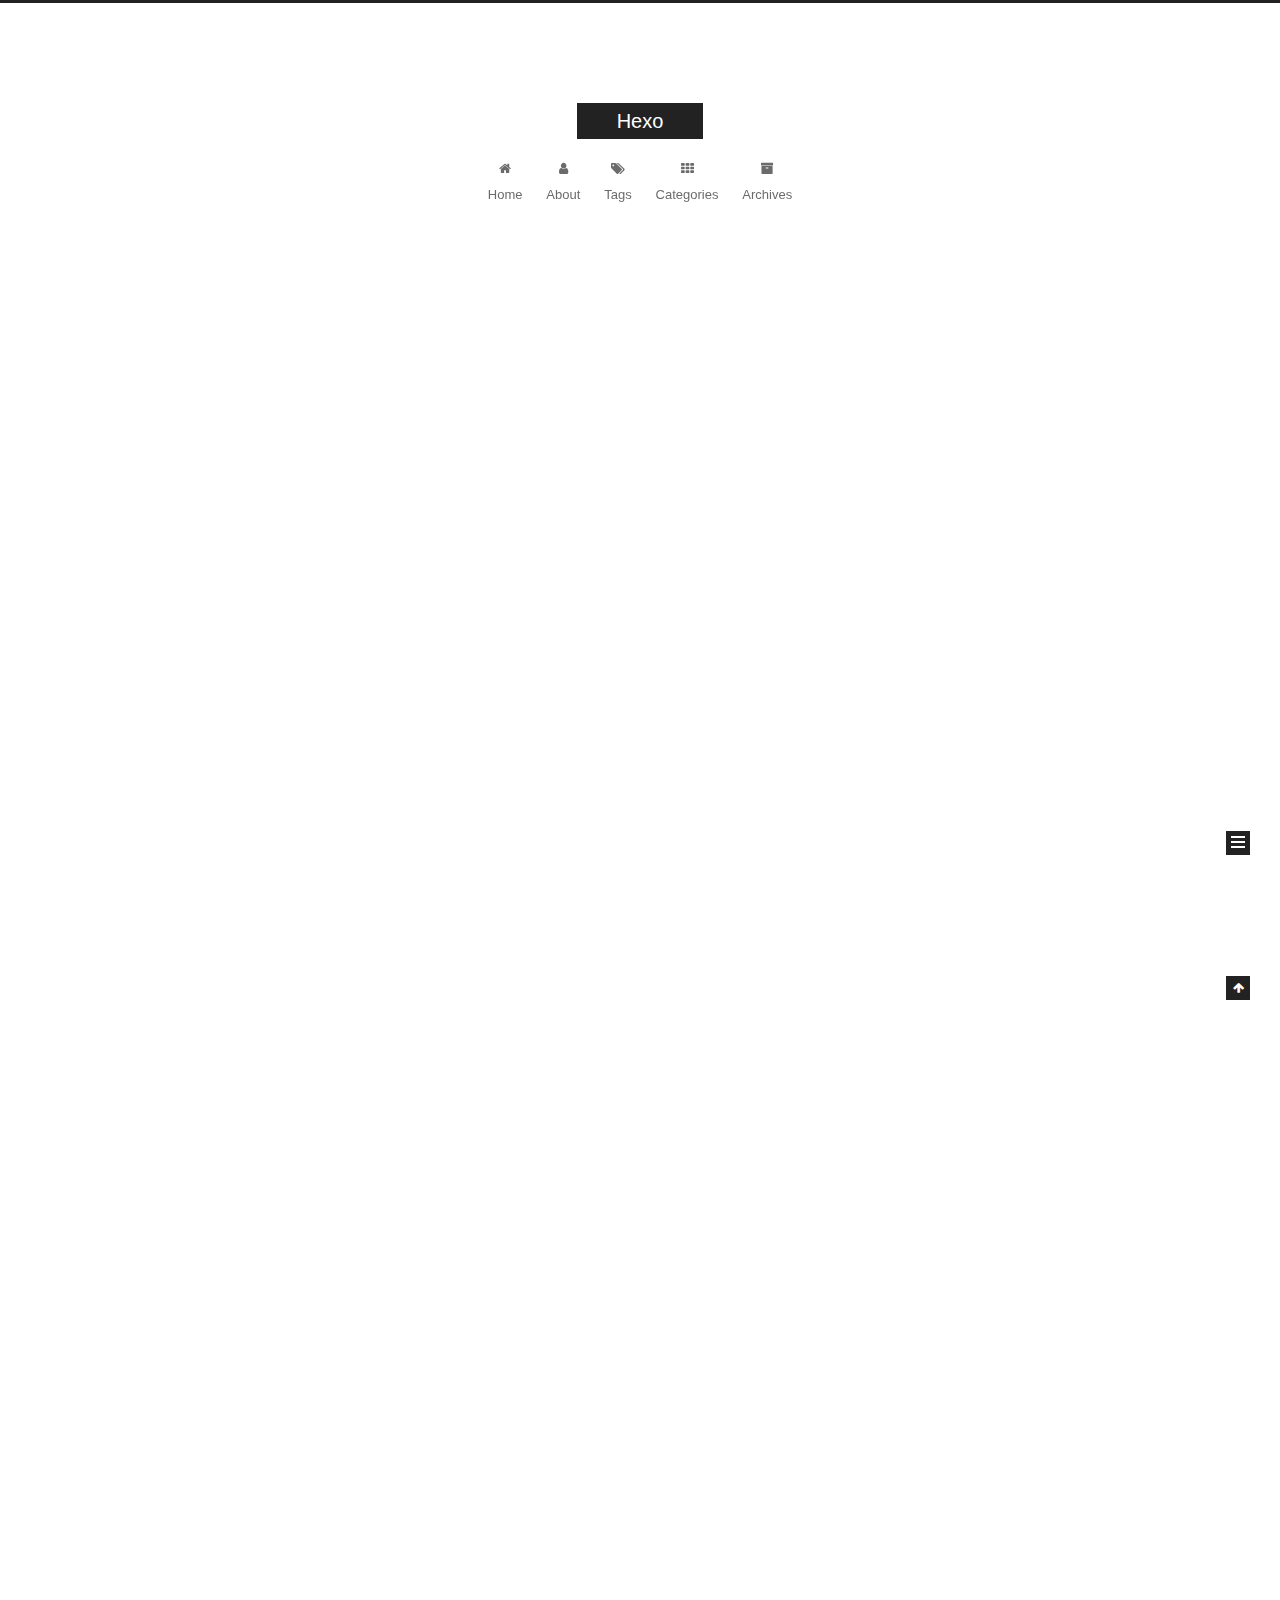
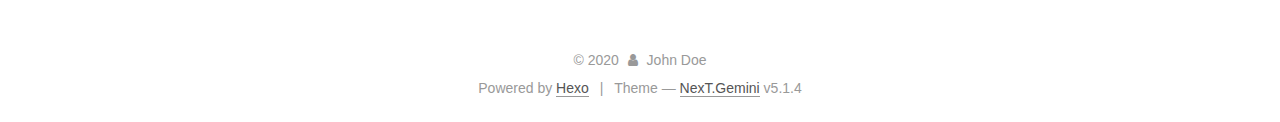
<file: index.html>
<!DOCTYPE html>



  


<html class="theme-next gemini use-motion" lang="en">
<head>
  <meta charset="UTF-8"/>
<meta http-equiv="X-UA-Compatible" content="IE=edge" />
<meta name="viewport" content="width=device-width, initial-scale=1, maximum-scale=1"/>
<meta name="theme-color" content="#222">









<meta http-equiv="Cache-Control" content="no-transform" />
<meta http-equiv="Cache-Control" content="no-siteapp" />
















  
  
  <link href="/lib/fancybox/source/jquery.fancybox.css?v=2.1.5" rel="stylesheet" type="text/css" />







<link href="/lib/font-awesome/css/font-awesome.min.css?v=4.6.2" rel="stylesheet" type="text/css" />

<link href="/css/main.css?v=5.1.4" rel="stylesheet" type="text/css" />


  <link rel="apple-touch-icon" sizes="180x180" href="/images/apple-touch-icon-next.png?v=5.1.4">


  <link rel="icon" type="image/png" sizes="32x32" href="/images/favicon-32x32-next.png?v=5.1.4">


  <link rel="icon" type="image/png" sizes="16x16" href="/images/favicon-16x16-next.png?v=5.1.4">


  <link rel="mask-icon" href="/images/logo.svg?v=5.1.4" color="#222">





  <meta name="keywords" content="Hexo, NexT" />










<meta property="og:type" content="website">
<meta property="og:title" content="Hexo">
<meta property="og:url" content="http://yoursite.com/index.html">
<meta property="og:site_name" content="Hexo">
<meta property="og:locale" content="en_US">
<meta property="article:author" content="John Doe">
<meta name="twitter:card" content="summary">



<script type="text/javascript" id="hexo.configurations">
  var NexT = window.NexT || {};
  var CONFIG = {
    root: '/',
    scheme: 'Gemini',
    version: '5.1.4',
    sidebar: {"position":"left","display":"post","offset":12,"b2t":false,"scrollpercent":false,"onmobile":false},
    fancybox: true,
    tabs: true,
    motion: {"enable":true,"async":false,"transition":{"post_block":"fadeIn","post_header":"slideDownIn","post_body":"slideDownIn","coll_header":"slideLeftIn","sidebar":"slideUpIn"}},
    duoshuo: {
      userId: '0',
      author: 'Author'
    },
    algolia: {
      applicationID: '',
      apiKey: '',
      indexName: '',
      hits: {"per_page":10},
      labels: {"input_placeholder":"Search for Posts","hits_empty":"We didn't find any results for the search: ${query}","hits_stats":"${hits} results found in ${time} ms"}
    }
  };
</script>



  <link rel="canonical" href="http://yoursite.com/"/>





  <title>Hexo</title>
  








<meta name="generator" content="Hexo 4.2.0"></head>

<body itemscope itemtype="http://schema.org/WebPage" lang="en">

  
  
    
  

  <div class="container sidebar-position-left 
  page-home">
    <div class="headband"></div>

    <header id="header" class="header" itemscope itemtype="http://schema.org/WPHeader">
      <div class="header-inner"><div class="site-brand-wrapper">
  <div class="site-meta ">
    

    <div class="custom-logo-site-title">
      <a href="/"  class="brand" rel="start">
        <span class="logo-line-before"><i></i></span>
        <span class="site-title">Hexo</span>
        <span class="logo-line-after"><i></i></span>
      </a>
    </div>
      
        <p class="site-subtitle"></p>
      
  </div>

  <div class="site-nav-toggle">
    <button>
      <span class="btn-bar"></span>
      <span class="btn-bar"></span>
      <span class="btn-bar"></span>
    </button>
  </div>
</div>

<nav class="site-nav">
  

  
    <ul id="menu" class="menu">
      
        
        <li class="menu-item menu-item-home">
          <a href="/%20" rel="section">
            
              <i class="menu-item-icon fa fa-fw fa-home"></i> <br />
            
            Home
          </a>
        </li>
      
        
        <li class="menu-item menu-item-about">
          <a href="/about/%20" rel="section">
            
              <i class="menu-item-icon fa fa-fw fa-user"></i> <br />
            
            About
          </a>
        </li>
      
        
        <li class="menu-item menu-item-tags">
          <a href="/tags/%20" rel="section">
            
              <i class="menu-item-icon fa fa-fw fa-tags"></i> <br />
            
            Tags
          </a>
        </li>
      
        
        <li class="menu-item menu-item-categories">
          <a href="/categories/%20" rel="section">
            
              <i class="menu-item-icon fa fa-fw fa-th"></i> <br />
            
            Categories
          </a>
        </li>
      
        
        <li class="menu-item menu-item-archives">
          <a href="/archives/%20" rel="section">
            
              <i class="menu-item-icon fa fa-fw fa-archive"></i> <br />
            
            Archives
          </a>
        </li>
      

      
    </ul>
  

  
</nav>



 </div>
    </header>

    <main id="main" class="main">
      <div class="main-inner">
        <div class="content-wrap">
          <div id="content" class="content">
            
  <section id="posts" class="posts-expand">
    
      

  

  
  
  

  <article class="post post-type-normal" itemscope itemtype="http://schema.org/Article">
  
  
  
  <div class="post-block">
    <link itemprop="mainEntityOfPage" href="http://yoursite.com/2020/03/13/first-article/">

    <span hidden itemprop="author" itemscope itemtype="http://schema.org/Person">
      <meta itemprop="name" content="John Doe">
      <meta itemprop="description" content="">
      <meta itemprop="image" content="/images/avatar.gif">
    </span>

    <span hidden itemprop="publisher" itemscope itemtype="http://schema.org/Organization">
      <meta itemprop="name" content="Hexo">
    </span>

    
      <header class="post-header">

        
        
          <h1 class="post-title" itemprop="name headline">
                
                <a class="post-title-link" href="/2020/03/13/first-article/" itemprop="url">first_article</a></h1>
        

        <div class="post-meta">
          <span class="post-time">
            
              <span class="post-meta-item-icon">
                <i class="fa fa-calendar-o"></i>
              </span>
              
                <span class="post-meta-item-text">Posted on</span>
              
              <time title="Post created" itemprop="dateCreated datePublished" datetime="2020-03-13T19:30:23+08:00">
                2020-03-13
              </time>
            

            

            
          </span>

          
            <span class="post-category" >
            
              <span class="post-meta-divider">|</span>
            
              <span class="post-meta-item-icon">
                <i class="fa fa-folder-o"></i>
              </span>
              
                <span class="post-meta-item-text">In</span>
              
              
                <span itemprop="about" itemscope itemtype="http://schema.org/Thing">
                  <a href="/categories/%E7%A2%8E%E7%A2%8E%E5%BF%B5/" itemprop="url" rel="index">
                    <span itemprop="name">碎碎念</span>
                  </a>
                </span>

                
                
              
            </span>
          

          
            
          

          
          

          

          

          

        </div>
      </header>
    

    
    
    
    <div class="post-body" itemprop="articleBody">

      
      

      
        
          
            <p>#正文<br>    开始制作个人网站，记录自己的生信学习心得，也是更好的督促自己成长！</p>

          
        
      
    </div>
    
    
    

    

    

    

    <footer class="post-footer">
      

      

      

      
      
        <div class="post-eof"></div>
      
    </footer>
  </div>
  
  
  
  </article>


    
      

  

  
  
  

  <article class="post post-type-normal" itemscope itemtype="http://schema.org/Article">
  
  
  
  <div class="post-block">
    <link itemprop="mainEntityOfPage" href="http://yoursite.com/2020/03/13/hello-world/">

    <span hidden itemprop="author" itemscope itemtype="http://schema.org/Person">
      <meta itemprop="name" content="John Doe">
      <meta itemprop="description" content="">
      <meta itemprop="image" content="/images/avatar.gif">
    </span>

    <span hidden itemprop="publisher" itemscope itemtype="http://schema.org/Organization">
      <meta itemprop="name" content="Hexo">
    </span>

    
      <header class="post-header">

        
        
          <h1 class="post-title" itemprop="name headline">
                
                <a class="post-title-link" href="/2020/03/13/hello-world/" itemprop="url">Hello World</a></h1>
        

        <div class="post-meta">
          <span class="post-time">
            
              <span class="post-meta-item-icon">
                <i class="fa fa-calendar-o"></i>
              </span>
              
                <span class="post-meta-item-text">Posted on</span>
              
              <time title="Post created" itemprop="dateCreated datePublished" datetime="2020-03-13T19:03:33+08:00">
                2020-03-13
              </time>
            

            

            
          </span>

          

          
            
          

          
          

          

          

          

        </div>
      </header>
    

    
    
    
    <div class="post-body" itemprop="articleBody">

      
      

      
        
          
            <p>Welcome to <a href="https://hexo.io/" target="_blank" rel="noopener">Hexo</a>! This is your very first post. Check <a href="https://hexo.io/docs/" target="_blank" rel="noopener">documentation</a> for more info. If you get any problems when using Hexo, you can find the answer in <a href="https://hexo.io/docs/troubleshooting.html" target="_blank" rel="noopener">troubleshooting</a> or you can ask me on <a href="https://github.com/hexojs/hexo/issues" target="_blank" rel="noopener">GitHub</a>.</p>
<h2 id="Quick-Start"><a href="#Quick-Start" class="headerlink" title="Quick Start"></a>Quick Start</h2><h3 id="Create-a-new-post"><a href="#Create-a-new-post" class="headerlink" title="Create a new post"></a>Create a new post</h3><figure class="highlight bash"><table><tr><td class="gutter"><pre><span class="line">1</span><br></pre></td><td class="code"><pre><span class="line">$ hexo new <span class="string">"My New Post"</span></span><br></pre></td></tr></table></figure>

<p>More info: <a href="https://hexo.io/docs/writing.html" target="_blank" rel="noopener">Writing</a></p>
<h3 id="Run-server"><a href="#Run-server" class="headerlink" title="Run server"></a>Run server</h3><figure class="highlight bash"><table><tr><td class="gutter"><pre><span class="line">1</span><br></pre></td><td class="code"><pre><span class="line">$ hexo server</span><br></pre></td></tr></table></figure>

<p>More info: <a href="https://hexo.io/docs/server.html" target="_blank" rel="noopener">Server</a></p>
<h3 id="Generate-static-files"><a href="#Generate-static-files" class="headerlink" title="Generate static files"></a>Generate static files</h3><figure class="highlight bash"><table><tr><td class="gutter"><pre><span class="line">1</span><br></pre></td><td class="code"><pre><span class="line">$ hexo generate</span><br></pre></td></tr></table></figure>

<p>More info: <a href="https://hexo.io/docs/generating.html" target="_blank" rel="noopener">Generating</a></p>
<h3 id="Deploy-to-remote-sites"><a href="#Deploy-to-remote-sites" class="headerlink" title="Deploy to remote sites"></a>Deploy to remote sites</h3><figure class="highlight bash"><table><tr><td class="gutter"><pre><span class="line">1</span><br></pre></td><td class="code"><pre><span class="line">$ hexo deploy</span><br></pre></td></tr></table></figure>

<p>More info: <a href="https://hexo.io/docs/one-command-deployment.html" target="_blank" rel="noopener">Deployment</a></p>

          
        
      
    </div>
    
    
    

    

    

    

    <footer class="post-footer">
      

      

      

      
      
        <div class="post-eof"></div>
      
    </footer>
  </div>
  
  
  
  </article>


    
  </section>

  


          </div>
          


          

        </div>
        
          
  
  <div class="sidebar-toggle">
    <div class="sidebar-toggle-line-wrap">
      <span class="sidebar-toggle-line sidebar-toggle-line-first"></span>
      <span class="sidebar-toggle-line sidebar-toggle-line-middle"></span>
      <span class="sidebar-toggle-line sidebar-toggle-line-last"></span>
    </div>
  </div>

  <aside id="sidebar" class="sidebar">
    
    <div class="sidebar-inner">

      

      

      <section class="site-overview-wrap sidebar-panel sidebar-panel-active">
        <div class="site-overview">
          <div class="site-author motion-element" itemprop="author" itemscope itemtype="http://schema.org/Person">
            
              <p class="site-author-name" itemprop="name">John Doe</p>
              <p class="site-description motion-element" itemprop="description"></p>
          </div>

          <nav class="site-state motion-element">

            
              <div class="site-state-item site-state-posts">
              
                <a href="/archives/%20%7C%7C%20archive">
              
                  <span class="site-state-item-count">2</span>
                  <span class="site-state-item-name">posts</span>
                </a>
              </div>
            

            
              
              
              <div class="site-state-item site-state-categories">
                
                  <span class="site-state-item-count">1</span>
                  <span class="site-state-item-name">categories</span>
                
              </div>
            

            
              
              
              <div class="site-state-item site-state-tags">
                
                  <span class="site-state-item-count">2</span>
                  <span class="site-state-item-name">tags</span>
                
              </div>
            

          </nav>

          

          

          
          

          
          

          

        </div>
      </section>

      

      

    </div>
  </aside>


        
      </div>
    </main>

    <footer id="footer" class="footer">
      <div class="footer-inner">
        <div class="copyright">&copy; <span itemprop="copyrightYear">2020</span>
  <span class="with-love">
    <i class="fa fa-user"></i>
  </span>
  <span class="author" itemprop="copyrightHolder">John Doe</span>

  
</div>


  <div class="powered-by">Powered by <a class="theme-link" target="_blank" href="https://hexo.io">Hexo</a></div>



  <span class="post-meta-divider">|</span>



  <div class="theme-info">Theme &mdash; <a class="theme-link" target="_blank" href="https://github.com/iissnan/hexo-theme-next">NexT.Gemini</a> v5.1.4</div>




        







        
      </div>
    </footer>

    
      <div class="back-to-top">
        <i class="fa fa-arrow-up"></i>
        
      </div>
    

    

  </div>

  

<script type="text/javascript">
  if (Object.prototype.toString.call(window.Promise) !== '[object Function]') {
    window.Promise = null;
  }
</script>









  












  
  
    <script type="text/javascript" src="/lib/jquery/index.js?v=2.1.3"></script>
  

  
  
    <script type="text/javascript" src="/lib/fastclick/lib/fastclick.min.js?v=1.0.6"></script>
  

  
  
    <script type="text/javascript" src="/lib/jquery_lazyload/jquery.lazyload.js?v=1.9.7"></script>
  

  
  
    <script type="text/javascript" src="/lib/velocity/velocity.min.js?v=1.2.1"></script>
  

  
  
    <script type="text/javascript" src="/lib/velocity/velocity.ui.min.js?v=1.2.1"></script>
  

  
  
    <script type="text/javascript" src="/lib/fancybox/source/jquery.fancybox.pack.js?v=2.1.5"></script>
  


  


  <script type="text/javascript" src="/js/src/utils.js?v=5.1.4"></script>

  <script type="text/javascript" src="/js/src/motion.js?v=5.1.4"></script>



  
  


  <script type="text/javascript" src="/js/src/affix.js?v=5.1.4"></script>

  <script type="text/javascript" src="/js/src/schemes/pisces.js?v=5.1.4"></script>



  

  


  <script type="text/javascript" src="/js/src/bootstrap.js?v=5.1.4"></script>



  


  




	





  





  












  





  

  

  

  
  

  

  

  

</body>
</html>
</file>
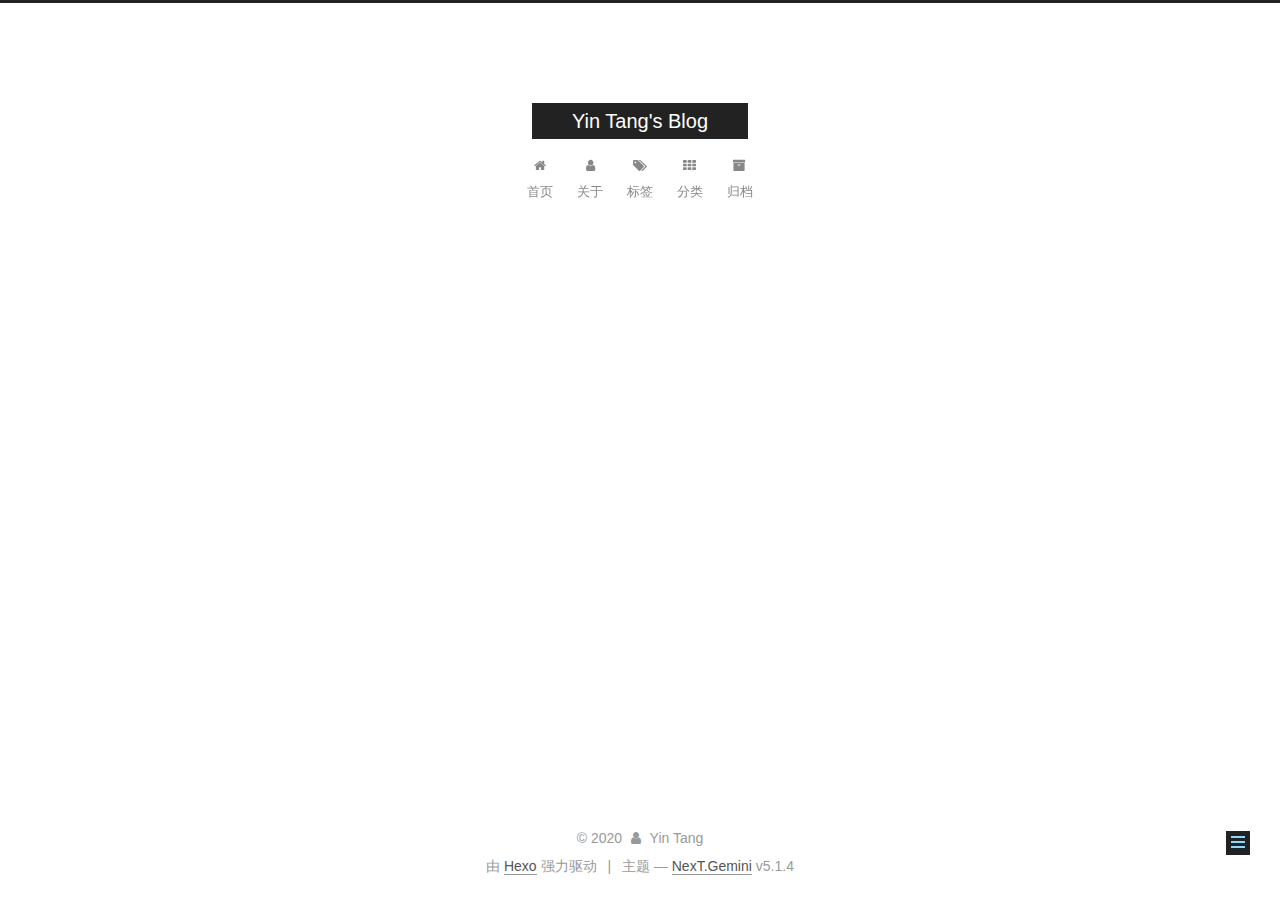
<file: about/index.html>
<!DOCTYPE html>



  


<html class="theme-next gemini use-motion" lang="zh-Hans">
<head>
  <meta charset="UTF-8"/>
<meta http-equiv="X-UA-Compatible" content="IE=edge" />
<meta name="viewport" content="width=device-width, initial-scale=1, maximum-scale=1"/>
<meta name="theme-color" content="#222">









<meta http-equiv="Cache-Control" content="no-transform" />
<meta http-equiv="Cache-Control" content="no-siteapp" />
















  
  
  <link href="/lib/fancybox/source/jquery.fancybox.css?v=2.1.5" rel="stylesheet" type="text/css" />







<link href="/lib/font-awesome/css/font-awesome.min.css?v=4.6.2" rel="stylesheet" type="text/css" />

<link href="/css/main.css?v=5.1.4" rel="stylesheet" type="text/css" />


  <link rel="apple-touch-icon" sizes="180x180" href="/images/apple-touch-icon-next.png?v=5.1.4">


  <link rel="icon" type="image/png" sizes="32x32" href="/images/favicon-32x32-next.png?v=5.1.4">


  <link rel="icon" type="image/png" sizes="16x16" href="/images/favicon-16x16-next.png?v=5.1.4">


  <link rel="mask-icon" href="/images/logo.svg?v=5.1.4" color="#222">





  <meta name="keywords" content="Hexo, NexT" />










<meta property="og:type" content="website">
<meta property="og:title" content="关于我">
<meta property="og:url" content="http://ytang0831.github.io/about/index.html">
<meta property="og:site_name" content="Yin Tang&#39;s Blog">
<meta property="article:published_time" content="2020-03-20T12:37:47.000Z">
<meta property="article:modified_time" content="2020-03-20T12:40:01.576Z">
<meta property="article:author" content="Yin Tang">
<meta name="twitter:card" content="summary">



<script type="text/javascript" id="hexo.configurations">
  var NexT = window.NexT || {};
  var CONFIG = {
    root: '/',
    scheme: 'Gemini',
    version: '5.1.4',
    sidebar: {"position":"left","display":"post","offset":12,"b2t":false,"scrollpercent":false,"onmobile":false},
    fancybox: true,
    tabs: true,
    motion: {"enable":true,"async":false,"transition":{"post_block":"fadeIn","post_header":"slideDownIn","post_body":"slideDownIn","coll_header":"slideLeftIn","sidebar":"slideUpIn"}},
    duoshuo: {
      userId: '0',
      author: '博主'
    },
    algolia: {
      applicationID: '',
      apiKey: '',
      indexName: '',
      hits: {"per_page":10},
      labels: {"input_placeholder":"Search for Posts","hits_empty":"We didn't find any results for the search: ${query}","hits_stats":"${hits} results found in ${time} ms"}
    }
  };
</script>



  <link rel="canonical" href="http://ytang0831.github.io/about/"/>





  <title>关于我 | Yin Tang's Blog</title>
  








<meta name="generator" content="Hexo 4.2.0"></head>

<body itemscope itemtype="http://schema.org/WebPage" lang="zh-Hans">

  
  
    
  

  <div class="container sidebar-position-left page-post-detail">
    <div class="headband"></div>

    <header id="header" class="header" itemscope itemtype="http://schema.org/WPHeader">
      <div class="header-inner"><div class="site-brand-wrapper">
  <div class="site-meta ">
    

    <div class="custom-logo-site-title">
      <a href="/"  class="brand" rel="start">
        <span class="logo-line-before"><i></i></span>
        <span class="site-title">Yin Tang's Blog</span>
        <span class="logo-line-after"><i></i></span>
      </a>
    </div>
      
        <p class="site-subtitle"></p>
      
  </div>

  <div class="site-nav-toggle">
    <button>
      <span class="btn-bar"></span>
      <span class="btn-bar"></span>
      <span class="btn-bar"></span>
    </button>
  </div>
</div>

<nav class="site-nav">
  

  
    <ul id="menu" class="menu">
      
        
        <li class="menu-item menu-item-home">
          <a href="/%20" rel="section">
            
              <i class="menu-item-icon fa fa-fw fa-home"></i> <br />
            
            首页
          </a>
        </li>
      
        
        <li class="menu-item menu-item-about">
          <a href="/about/%20" rel="section">
            
              <i class="menu-item-icon fa fa-fw fa-user"></i> <br />
            
            关于
          </a>
        </li>
      
        
        <li class="menu-item menu-item-tags">
          <a href="/tags/%20" rel="section">
            
              <i class="menu-item-icon fa fa-fw fa-tags"></i> <br />
            
            标签
          </a>
        </li>
      
        
        <li class="menu-item menu-item-categories">
          <a href="/categories/%20" rel="section">
            
              <i class="menu-item-icon fa fa-fw fa-th"></i> <br />
            
            分类
          </a>
        </li>
      
        
        <li class="menu-item menu-item-archives">
          <a href="/archives/%20" rel="section">
            
              <i class="menu-item-icon fa fa-fw fa-archive"></i> <br />
            
            归档
          </a>
        </li>
      

      
    </ul>
  

  
</nav>



 </div>
    </header>

    <main id="main" class="main">
      <div class="main-inner">
        <div class="content-wrap">
          <div id="content" class="content">
            

  <div id="posts" class="posts-expand">
    
    
    
    <div class="post-block page">
      <header class="post-header">

	<h1 class="post-title" itemprop="name headline">关于我</h1>



</header>

      
      
      
      <div class="post-body">
        
        
          
        
      </div>
      
      
      
    </div>
    
    
    
  </div>


          </div>
          


          

  



        </div>
        
          
  
  <div class="sidebar-toggle">
    <div class="sidebar-toggle-line-wrap">
      <span class="sidebar-toggle-line sidebar-toggle-line-first"></span>
      <span class="sidebar-toggle-line sidebar-toggle-line-middle"></span>
      <span class="sidebar-toggle-line sidebar-toggle-line-last"></span>
    </div>
  </div>

  <aside id="sidebar" class="sidebar">
    
    <div class="sidebar-inner">

      

      

      <section class="site-overview-wrap sidebar-panel sidebar-panel-active">
        <div class="site-overview">
          <div class="site-author motion-element" itemprop="author" itemscope itemtype="http://schema.org/Person">
            
              <p class="site-author-name" itemprop="name">Yin Tang</p>
              <p class="site-description motion-element" itemprop="description"></p>
          </div>

          <nav class="site-state motion-element">

            
              <div class="site-state-item site-state-posts">
              
                <a href="/archives/%20%7C%7C%20archive">
              
                  <span class="site-state-item-count">2</span>
                  <span class="site-state-item-name">日志</span>
                </a>
              </div>
            

            
              
              
              <div class="site-state-item site-state-categories">
                <a href="/catergories/index.html">
                  <span class="site-state-item-count">1</span>
                  <span class="site-state-item-name">分类</span>
                </a>
              </div>
            

            
              
              
              <div class="site-state-item site-state-tags">
                <a href="/tags/index.html">
                  <span class="site-state-item-count">2</span>
                  <span class="site-state-item-name">标签</span>
                </a>
              </div>
            

          </nav>

          

          

          
          

          
          

          

        </div>
      </section>

      

      

    </div>
  </aside>


        
      </div>
    </main>

    <footer id="footer" class="footer">
      <div class="footer-inner">
        <div class="copyright">&copy; <span itemprop="copyrightYear">2020</span>
  <span class="with-love">
    <i class="fa fa-user"></i>
  </span>
  <span class="author" itemprop="copyrightHolder">Yin Tang</span>

  
</div>


  <div class="powered-by">由 <a class="theme-link" target="_blank" href="https://hexo.io">Hexo</a> 强力驱动</div>



  <span class="post-meta-divider">|</span>



  <div class="theme-info">主题 &mdash; <a class="theme-link" target="_blank" href="https://github.com/iissnan/hexo-theme-next">NexT.Gemini</a> v5.1.4</div>




        







        
      </div>
    </footer>

    
      <div class="back-to-top">
        <i class="fa fa-arrow-up"></i>
        
      </div>
    

    

  </div>

  

<script type="text/javascript">
  if (Object.prototype.toString.call(window.Promise) !== '[object Function]') {
    window.Promise = null;
  }
</script>









  












  
  
    <script type="text/javascript" src="/lib/jquery/index.js?v=2.1.3"></script>
  

  
  
    <script type="text/javascript" src="/lib/fastclick/lib/fastclick.min.js?v=1.0.6"></script>
  

  
  
    <script type="text/javascript" src="/lib/jquery_lazyload/jquery.lazyload.js?v=1.9.7"></script>
  

  
  
    <script type="text/javascript" src="/lib/velocity/velocity.min.js?v=1.2.1"></script>
  

  
  
    <script type="text/javascript" src="/lib/velocity/velocity.ui.min.js?v=1.2.1"></script>
  

  
  
    <script type="text/javascript" src="/lib/fancybox/source/jquery.fancybox.pack.js?v=2.1.5"></script>
  


  


  <script type="text/javascript" src="/js/src/utils.js?v=5.1.4"></script>

  <script type="text/javascript" src="/js/src/motion.js?v=5.1.4"></script>



  
  


  <script type="text/javascript" src="/js/src/affix.js?v=5.1.4"></script>

  <script type="text/javascript" src="/js/src/schemes/pisces.js?v=5.1.4"></script>



  
  <script type="text/javascript" src="/js/src/scrollspy.js?v=5.1.4"></script>
<script type="text/javascript" src="/js/src/post-details.js?v=5.1.4"></script>



  


  <script type="text/javascript" src="/js/src/bootstrap.js?v=5.1.4"></script>



  


  




	





  





  












  





  

  

  

  
  

  

  

  

</body>
</html>
</file>
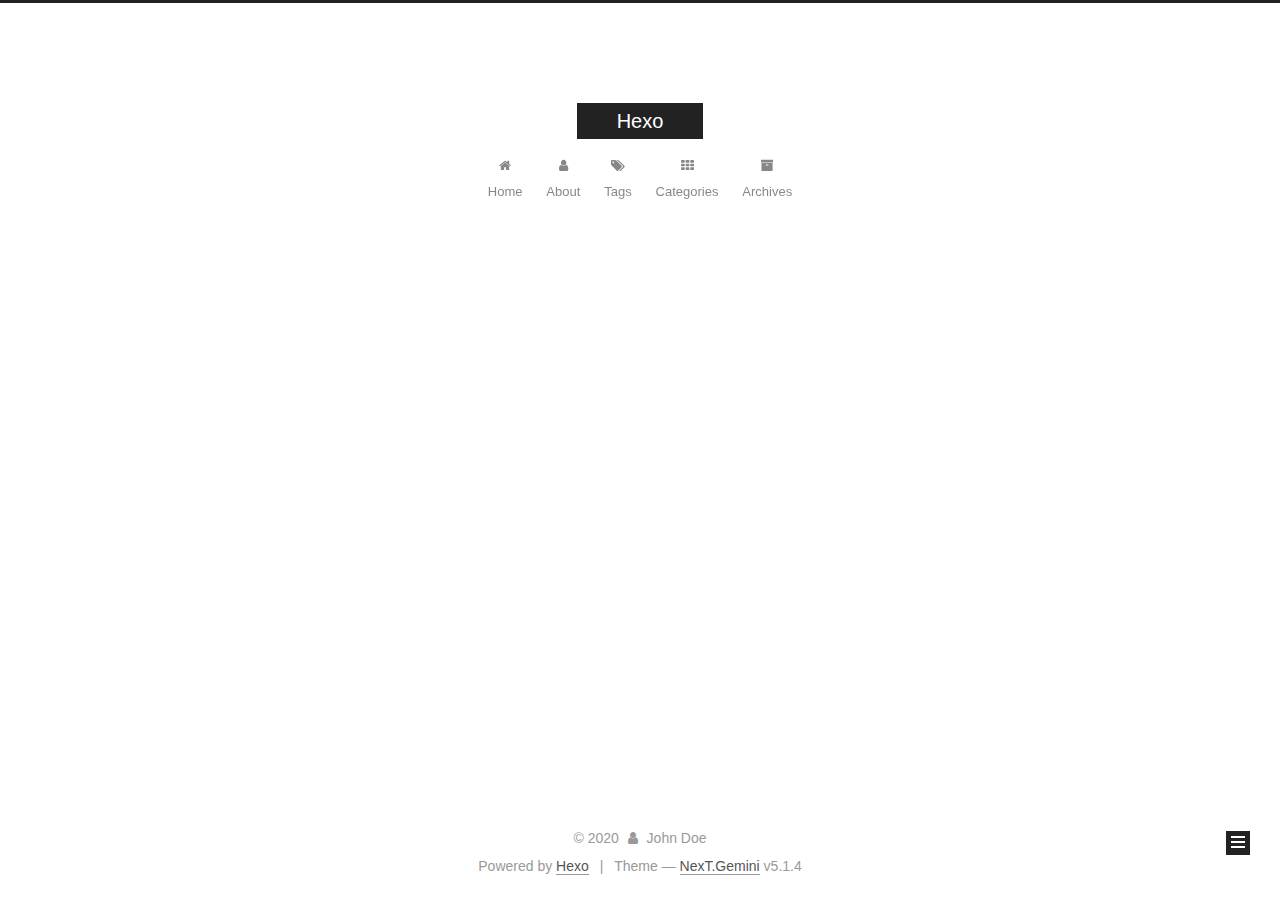
<file: archives/index.html>
<!DOCTYPE html>



  


<html class="theme-next gemini use-motion" lang="en">
<head>
  <meta charset="UTF-8"/>
<meta http-equiv="X-UA-Compatible" content="IE=edge" />
<meta name="viewport" content="width=device-width, initial-scale=1, maximum-scale=1"/>
<meta name="theme-color" content="#222">









<meta http-equiv="Cache-Control" content="no-transform" />
<meta http-equiv="Cache-Control" content="no-siteapp" />
















  
  
  <link href="/lib/fancybox/source/jquery.fancybox.css?v=2.1.5" rel="stylesheet" type="text/css" />







<link href="/lib/font-awesome/css/font-awesome.min.css?v=4.6.2" rel="stylesheet" type="text/css" />

<link href="/css/main.css?v=5.1.4" rel="stylesheet" type="text/css" />


  <link rel="apple-touch-icon" sizes="180x180" href="/images/apple-touch-icon-next.png?v=5.1.4">


  <link rel="icon" type="image/png" sizes="32x32" href="/images/favicon-32x32-next.png?v=5.1.4">


  <link rel="icon" type="image/png" sizes="16x16" href="/images/favicon-16x16-next.png?v=5.1.4">


  <link rel="mask-icon" href="/images/logo.svg?v=5.1.4" color="#222">





  <meta name="keywords" content="Hexo, NexT" />










<meta property="og:type" content="website">
<meta property="og:title" content="Hexo">
<meta property="og:url" content="http://yoursite.com/archives/index.html">
<meta property="og:site_name" content="Hexo">
<meta property="og:locale" content="en_US">
<meta property="article:author" content="John Doe">
<meta name="twitter:card" content="summary">



<script type="text/javascript" id="hexo.configurations">
  var NexT = window.NexT || {};
  var CONFIG = {
    root: '/',
    scheme: 'Gemini',
    version: '5.1.4',
    sidebar: {"position":"left","display":"post","offset":12,"b2t":false,"scrollpercent":false,"onmobile":false},
    fancybox: true,
    tabs: true,
    motion: {"enable":true,"async":false,"transition":{"post_block":"fadeIn","post_header":"slideDownIn","post_body":"slideDownIn","coll_header":"slideLeftIn","sidebar":"slideUpIn"}},
    duoshuo: {
      userId: '0',
      author: 'Author'
    },
    algolia: {
      applicationID: '',
      apiKey: '',
      indexName: '',
      hits: {"per_page":10},
      labels: {"input_placeholder":"Search for Posts","hits_empty":"We didn't find any results for the search: ${query}","hits_stats":"${hits} results found in ${time} ms"}
    }
  };
</script>



  <link rel="canonical" href="http://yoursite.com/archives/"/>





  <title>Archive | Hexo</title>
  








<meta name="generator" content="Hexo 4.2.0"></head>

<body itemscope itemtype="http://schema.org/WebPage" lang="en">

  
  
    
  

  <div class="container sidebar-position-left page-archive">
    <div class="headband"></div>

    <header id="header" class="header" itemscope itemtype="http://schema.org/WPHeader">
      <div class="header-inner"><div class="site-brand-wrapper">
  <div class="site-meta ">
    

    <div class="custom-logo-site-title">
      <a href="/"  class="brand" rel="start">
        <span class="logo-line-before"><i></i></span>
        <span class="site-title">Hexo</span>
        <span class="logo-line-after"><i></i></span>
      </a>
    </div>
      
        <p class="site-subtitle"></p>
      
  </div>

  <div class="site-nav-toggle">
    <button>
      <span class="btn-bar"></span>
      <span class="btn-bar"></span>
      <span class="btn-bar"></span>
    </button>
  </div>
</div>

<nav class="site-nav">
  

  
    <ul id="menu" class="menu">
      
        
        <li class="menu-item menu-item-home">
          <a href="/%20" rel="section">
            
              <i class="menu-item-icon fa fa-fw fa-home"></i> <br />
            
            Home
          </a>
        </li>
      
        
        <li class="menu-item menu-item-about">
          <a href="/about/%20" rel="section">
            
              <i class="menu-item-icon fa fa-fw fa-user"></i> <br />
            
            About
          </a>
        </li>
      
        
        <li class="menu-item menu-item-tags">
          <a href="/tags/%20" rel="section">
            
              <i class="menu-item-icon fa fa-fw fa-tags"></i> <br />
            
            Tags
          </a>
        </li>
      
        
        <li class="menu-item menu-item-categories">
          <a href="/categories/%20" rel="section">
            
              <i class="menu-item-icon fa fa-fw fa-th"></i> <br />
            
            Categories
          </a>
        </li>
      
        
        <li class="menu-item menu-item-archives">
          <a href="/archives/%20" rel="section">
            
              <i class="menu-item-icon fa fa-fw fa-archive"></i> <br />
            
            Archives
          </a>
        </li>
      

      
    </ul>
  

  
</nav>



 </div>
    </header>

    <main id="main" class="main">
      <div class="main-inner">
        <div class="content-wrap">
          <div id="content" class="content">
            

  
  
  
  <div class="post-block archive">
    <div id="posts" class="posts-collapse">
      <span class="archive-move-on"></span>

      <span class="archive-page-counter">
        
        
        
          
        
        Um..! 2 posts in total. Keep on posting.
      </span>

      

        
        
        

        
          
          <div class="collection-title">
            <h1 class="archive-year" id="archive-year-2020">2020</h1>
          </div>
        
        

        

  <article class="post post-type-normal" itemscope itemtype="http://schema.org/Article">
    <header class="post-header">

      <h2 class="post-title">
        
            <a class="post-title-link" href="/2020/03/13/first-article/" itemprop="url">
              
                <span itemprop="name">first_article</span>
              
            </a>
        
      </h2>

      <div class="post-meta">
        <time class="post-time" itemprop="dateCreated"
              datetime="2020-03-13T19:30:23+08:00"
              content="2020-03-13" >
          03-13
        </time>
      </div>

    </header>
  </article>



      

        
        
        

        
        

        

  <article class="post post-type-normal" itemscope itemtype="http://schema.org/Article">
    <header class="post-header">

      <h2 class="post-title">
        
            <a class="post-title-link" href="/2020/03/13/hello-world/" itemprop="url">
              
                <span itemprop="name">Hello World</span>
              
            </a>
        
      </h2>

      <div class="post-meta">
        <time class="post-time" itemprop="dateCreated"
              datetime="2020-03-13T19:03:33+08:00"
              content="2020-03-13" >
          03-13
        </time>
      </div>

    </header>
  </article>



      

    </div>
  </div>
  
  
  

  



          </div>
          


          

        </div>
        
          
  
  <div class="sidebar-toggle">
    <div class="sidebar-toggle-line-wrap">
      <span class="sidebar-toggle-line sidebar-toggle-line-first"></span>
      <span class="sidebar-toggle-line sidebar-toggle-line-middle"></span>
      <span class="sidebar-toggle-line sidebar-toggle-line-last"></span>
    </div>
  </div>

  <aside id="sidebar" class="sidebar">
    
    <div class="sidebar-inner">

      

      

      <section class="site-overview-wrap sidebar-panel sidebar-panel-active">
        <div class="site-overview">
          <div class="site-author motion-element" itemprop="author" itemscope itemtype="http://schema.org/Person">
            
              <p class="site-author-name" itemprop="name">John Doe</p>
              <p class="site-description motion-element" itemprop="description"></p>
          </div>

          <nav class="site-state motion-element">

            
              <div class="site-state-item site-state-posts">
              
                <a href="/archives/%20%7C%7C%20archive">
              
                  <span class="site-state-item-count">2</span>
                  <span class="site-state-item-name">posts</span>
                </a>
              </div>
            

            
              
              
              <div class="site-state-item site-state-categories">
                
                  <span class="site-state-item-count">1</span>
                  <span class="site-state-item-name">categories</span>
                
              </div>
            

            
              
              
              <div class="site-state-item site-state-tags">
                
                  <span class="site-state-item-count">2</span>
                  <span class="site-state-item-name">tags</span>
                
              </div>
            

          </nav>

          

          

          
          

          
          

          

        </div>
      </section>

      

      

    </div>
  </aside>


        
      </div>
    </main>

    <footer id="footer" class="footer">
      <div class="footer-inner">
        <div class="copyright">&copy; <span itemprop="copyrightYear">2020</span>
  <span class="with-love">
    <i class="fa fa-user"></i>
  </span>
  <span class="author" itemprop="copyrightHolder">John Doe</span>

  
</div>


  <div class="powered-by">Powered by <a class="theme-link" target="_blank" href="https://hexo.io">Hexo</a></div>



  <span class="post-meta-divider">|</span>



  <div class="theme-info">Theme &mdash; <a class="theme-link" target="_blank" href="https://github.com/iissnan/hexo-theme-next">NexT.Gemini</a> v5.1.4</div>




        







        
      </div>
    </footer>

    
      <div class="back-to-top">
        <i class="fa fa-arrow-up"></i>
        
      </div>
    

    

  </div>

  

<script type="text/javascript">
  if (Object.prototype.toString.call(window.Promise) !== '[object Function]') {
    window.Promise = null;
  }
</script>









  












  
  
    <script type="text/javascript" src="/lib/jquery/index.js?v=2.1.3"></script>
  

  
  
    <script type="text/javascript" src="/lib/fastclick/lib/fastclick.min.js?v=1.0.6"></script>
  

  
  
    <script type="text/javascript" src="/lib/jquery_lazyload/jquery.lazyload.js?v=1.9.7"></script>
  

  
  
    <script type="text/javascript" src="/lib/velocity/velocity.min.js?v=1.2.1"></script>
  

  
  
    <script type="text/javascript" src="/lib/velocity/velocity.ui.min.js?v=1.2.1"></script>
  

  
  
    <script type="text/javascript" src="/lib/fancybox/source/jquery.fancybox.pack.js?v=2.1.5"></script>
  


  


  <script type="text/javascript" src="/js/src/utils.js?v=5.1.4"></script>

  <script type="text/javascript" src="/js/src/motion.js?v=5.1.4"></script>



  
  


  <script type="text/javascript" src="/js/src/affix.js?v=5.1.4"></script>

  <script type="text/javascript" src="/js/src/schemes/pisces.js?v=5.1.4"></script>



  

  


  <script type="text/javascript" src="/js/src/bootstrap.js?v=5.1.4"></script>



  


  




	





  





  












  





  

  

  

  
  

  

  

  

</body>
</html>
</file>
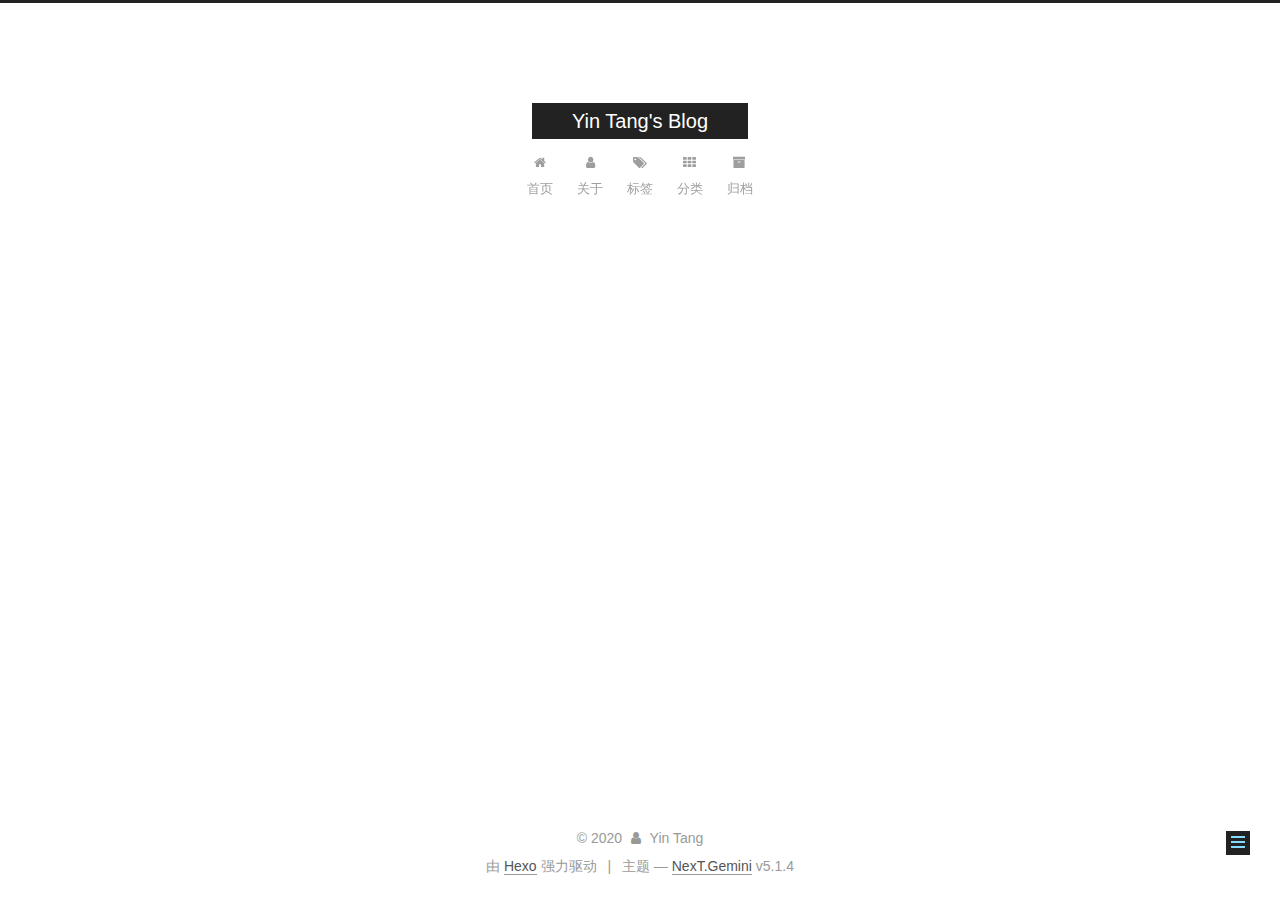
<file: catergories/index.html>
<!DOCTYPE html>



  


<html class="theme-next gemini use-motion" lang="zh-Hans">
<head>
  <meta charset="UTF-8"/>
<meta http-equiv="X-UA-Compatible" content="IE=edge" />
<meta name="viewport" content="width=device-width, initial-scale=1, maximum-scale=1"/>
<meta name="theme-color" content="#222">









<meta http-equiv="Cache-Control" content="no-transform" />
<meta http-equiv="Cache-Control" content="no-siteapp" />
















  
  
  <link href="/lib/fancybox/source/jquery.fancybox.css?v=2.1.5" rel="stylesheet" type="text/css" />







<link href="/lib/font-awesome/css/font-awesome.min.css?v=4.6.2" rel="stylesheet" type="text/css" />

<link href="/css/main.css?v=5.1.4" rel="stylesheet" type="text/css" />


  <link rel="apple-touch-icon" sizes="180x180" href="/images/apple-touch-icon-next.png?v=5.1.4">


  <link rel="icon" type="image/png" sizes="32x32" href="/images/favicon-32x32-next.png?v=5.1.4">


  <link rel="icon" type="image/png" sizes="16x16" href="/images/favicon-16x16-next.png?v=5.1.4">


  <link rel="mask-icon" href="/images/logo.svg?v=5.1.4" color="#222">





  <meta name="keywords" content="Hexo, NexT" />










<meta property="og:type" content="website">
<meta property="og:title" content="分类">
<meta property="og:url" content="http://ytang0831.github.io/catergories/index.html">
<meta property="og:site_name" content="Yin Tang&#39;s Blog">
<meta property="article:published_time" content="2020-03-20T12:37:40.000Z">
<meta property="article:modified_time" content="2020-03-20T12:39:30.894Z">
<meta property="article:author" content="Yin Tang">
<meta name="twitter:card" content="summary">



<script type="text/javascript" id="hexo.configurations">
  var NexT = window.NexT || {};
  var CONFIG = {
    root: '/',
    scheme: 'Gemini',
    version: '5.1.4',
    sidebar: {"position":"left","display":"post","offset":12,"b2t":false,"scrollpercent":false,"onmobile":false},
    fancybox: true,
    tabs: true,
    motion: {"enable":true,"async":false,"transition":{"post_block":"fadeIn","post_header":"slideDownIn","post_body":"slideDownIn","coll_header":"slideLeftIn","sidebar":"slideUpIn"}},
    duoshuo: {
      userId: '0',
      author: '博主'
    },
    algolia: {
      applicationID: '',
      apiKey: '',
      indexName: '',
      hits: {"per_page":10},
      labels: {"input_placeholder":"Search for Posts","hits_empty":"We didn't find any results for the search: ${query}","hits_stats":"${hits} results found in ${time} ms"}
    }
  };
</script>



  <link rel="canonical" href="http://ytang0831.github.io/catergories/"/>





  <title>分类 | Yin Tang's Blog</title>
  








<meta name="generator" content="Hexo 4.2.0"></head>

<body itemscope itemtype="http://schema.org/WebPage" lang="zh-Hans">

  
  
    
  

  <div class="container sidebar-position-left page-post-detail">
    <div class="headband"></div>

    <header id="header" class="header" itemscope itemtype="http://schema.org/WPHeader">
      <div class="header-inner"><div class="site-brand-wrapper">
  <div class="site-meta ">
    

    <div class="custom-logo-site-title">
      <a href="/"  class="brand" rel="start">
        <span class="logo-line-before"><i></i></span>
        <span class="site-title">Yin Tang's Blog</span>
        <span class="logo-line-after"><i></i></span>
      </a>
    </div>
      
        <p class="site-subtitle"></p>
      
  </div>

  <div class="site-nav-toggle">
    <button>
      <span class="btn-bar"></span>
      <span class="btn-bar"></span>
      <span class="btn-bar"></span>
    </button>
  </div>
</div>

<nav class="site-nav">
  

  
    <ul id="menu" class="menu">
      
        
        <li class="menu-item menu-item-home">
          <a href="/%20" rel="section">
            
              <i class="menu-item-icon fa fa-fw fa-home"></i> <br />
            
            首页
          </a>
        </li>
      
        
        <li class="menu-item menu-item-about">
          <a href="/about/%20" rel="section">
            
              <i class="menu-item-icon fa fa-fw fa-user"></i> <br />
            
            关于
          </a>
        </li>
      
        
        <li class="menu-item menu-item-tags">
          <a href="/tags/%20" rel="section">
            
              <i class="menu-item-icon fa fa-fw fa-tags"></i> <br />
            
            标签
          </a>
        </li>
      
        
        <li class="menu-item menu-item-categories">
          <a href="/categories/%20" rel="section">
            
              <i class="menu-item-icon fa fa-fw fa-th"></i> <br />
            
            分类
          </a>
        </li>
      
        
        <li class="menu-item menu-item-archives">
          <a href="/archives/%20" rel="section">
            
              <i class="menu-item-icon fa fa-fw fa-archive"></i> <br />
            
            归档
          </a>
        </li>
      

      
    </ul>
  

  
</nav>



 </div>
    </header>

    <main id="main" class="main">
      <div class="main-inner">
        <div class="content-wrap">
          <div id="content" class="content">
            

  <div id="posts" class="posts-expand">
    
    
    
    <div class="post-block page">
      <header class="post-header">

	<h1 class="post-title" itemprop="name headline">分类</h1>



</header>

      
      
      
      <div class="post-body">
        
        
          <div class="category-all-page">
            <div class="category-all-title">
                目前共计 1 个分类
            </div>
            <div class="category-all">
              <ul class="category-list"><li class="category-list-item"><a class="category-list-link" href="/categories/%E7%A2%8E%E7%A2%8E%E5%BF%B5/">碎碎念</a><span class="category-list-count">1</span></li></ul>
            </div>
          </div>
        
      </div>
      
      
      
    </div>
    
    
    
  </div>


          </div>
          


          

  



        </div>
        
          
  
  <div class="sidebar-toggle">
    <div class="sidebar-toggle-line-wrap">
      <span class="sidebar-toggle-line sidebar-toggle-line-first"></span>
      <span class="sidebar-toggle-line sidebar-toggle-line-middle"></span>
      <span class="sidebar-toggle-line sidebar-toggle-line-last"></span>
    </div>
  </div>

  <aside id="sidebar" class="sidebar">
    
    <div class="sidebar-inner">

      

      

      <section class="site-overview-wrap sidebar-panel sidebar-panel-active">
        <div class="site-overview">
          <div class="site-author motion-element" itemprop="author" itemscope itemtype="http://schema.org/Person">
            
              <p class="site-author-name" itemprop="name">Yin Tang</p>
              <p class="site-description motion-element" itemprop="description"></p>
          </div>

          <nav class="site-state motion-element">

            
              <div class="site-state-item site-state-posts">
              
                <a href="/archives/%20%7C%7C%20archive">
              
                  <span class="site-state-item-count">2</span>
                  <span class="site-state-item-name">日志</span>
                </a>
              </div>
            

            
              
              
              <div class="site-state-item site-state-categories">
                <a href="/catergories/index.html">
                  <span class="site-state-item-count">1</span>
                  <span class="site-state-item-name">分类</span>
                </a>
              </div>
            

            
              
              
              <div class="site-state-item site-state-tags">
                <a href="/tags/index.html">
                  <span class="site-state-item-count">2</span>
                  <span class="site-state-item-name">标签</span>
                </a>
              </div>
            

          </nav>

          

          

          
          

          
          

          

        </div>
      </section>

      

      

    </div>
  </aside>


        
      </div>
    </main>

    <footer id="footer" class="footer">
      <div class="footer-inner">
        <div class="copyright">&copy; <span itemprop="copyrightYear">2020</span>
  <span class="with-love">
    <i class="fa fa-user"></i>
  </span>
  <span class="author" itemprop="copyrightHolder">Yin Tang</span>

  
</div>


  <div class="powered-by">由 <a class="theme-link" target="_blank" href="https://hexo.io">Hexo</a> 强力驱动</div>



  <span class="post-meta-divider">|</span>



  <div class="theme-info">主题 &mdash; <a class="theme-link" target="_blank" href="https://github.com/iissnan/hexo-theme-next">NexT.Gemini</a> v5.1.4</div>




        







        
      </div>
    </footer>

    
      <div class="back-to-top">
        <i class="fa fa-arrow-up"></i>
        
      </div>
    

    

  </div>

  

<script type="text/javascript">
  if (Object.prototype.toString.call(window.Promise) !== '[object Function]') {
    window.Promise = null;
  }
</script>









  












  
  
    <script type="text/javascript" src="/lib/jquery/index.js?v=2.1.3"></script>
  

  
  
    <script type="text/javascript" src="/lib/fastclick/lib/fastclick.min.js?v=1.0.6"></script>
  

  
  
    <script type="text/javascript" src="/lib/jquery_lazyload/jquery.lazyload.js?v=1.9.7"></script>
  

  
  
    <script type="text/javascript" src="/lib/velocity/velocity.min.js?v=1.2.1"></script>
  

  
  
    <script type="text/javascript" src="/lib/velocity/velocity.ui.min.js?v=1.2.1"></script>
  

  
  
    <script type="text/javascript" src="/lib/fancybox/source/jquery.fancybox.pack.js?v=2.1.5"></script>
  


  


  <script type="text/javascript" src="/js/src/utils.js?v=5.1.4"></script>

  <script type="text/javascript" src="/js/src/motion.js?v=5.1.4"></script>



  
  


  <script type="text/javascript" src="/js/src/affix.js?v=5.1.4"></script>

  <script type="text/javascript" src="/js/src/schemes/pisces.js?v=5.1.4"></script>



  
  <script type="text/javascript" src="/js/src/scrollspy.js?v=5.1.4"></script>
<script type="text/javascript" src="/js/src/post-details.js?v=5.1.4"></script>



  


  <script type="text/javascript" src="/js/src/bootstrap.js?v=5.1.4"></script>



  


  




	





  





  












  





  

  

  

  
  

  

  

  

</body>
</html>
</file>
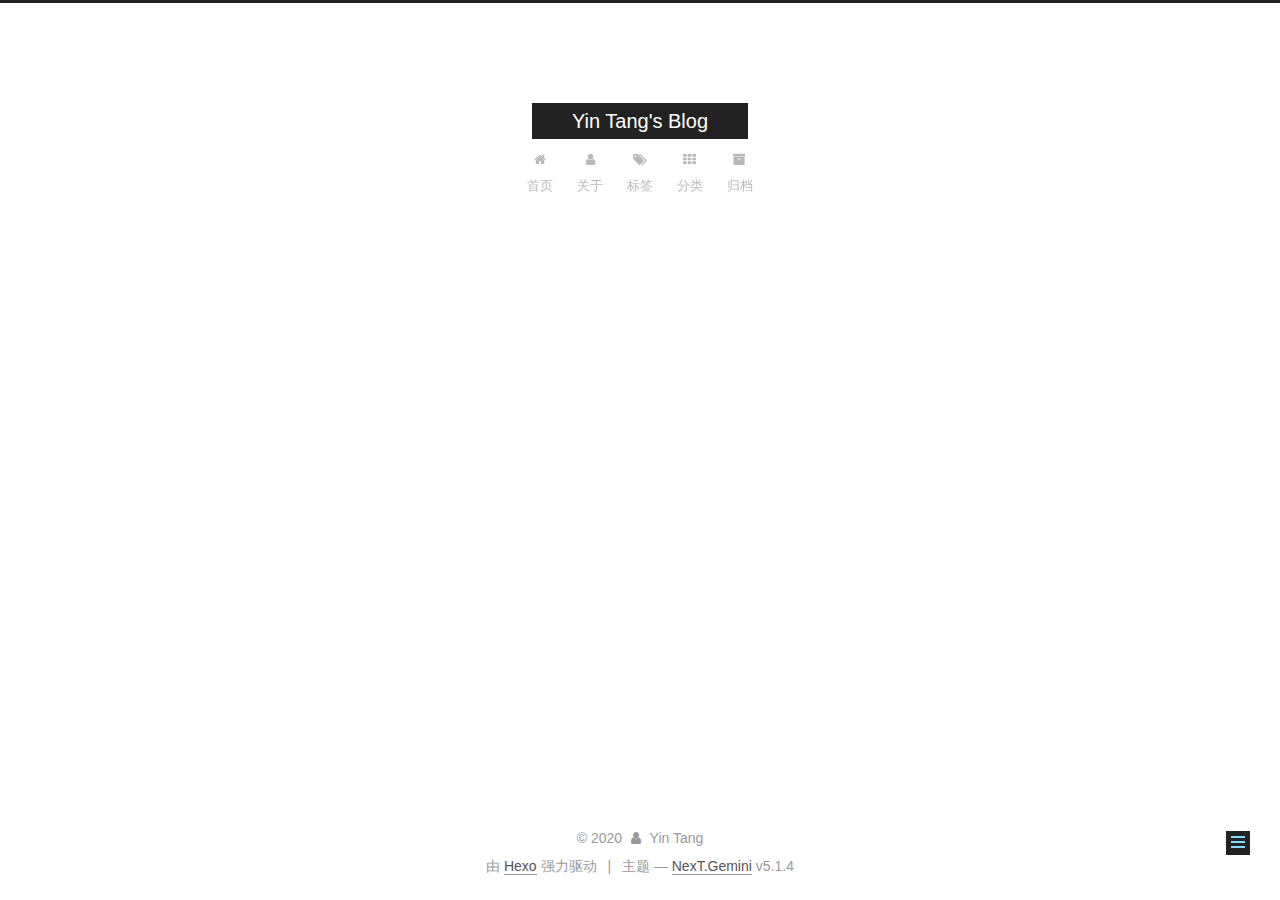
<file: tags/index.html>
<!DOCTYPE html>



  


<html class="theme-next gemini use-motion" lang="zh-Hans">
<head>
  <meta charset="UTF-8"/>
<meta http-equiv="X-UA-Compatible" content="IE=edge" />
<meta name="viewport" content="width=device-width, initial-scale=1, maximum-scale=1"/>
<meta name="theme-color" content="#222">









<meta http-equiv="Cache-Control" content="no-transform" />
<meta http-equiv="Cache-Control" content="no-siteapp" />
















  
  
  <link href="/lib/fancybox/source/jquery.fancybox.css?v=2.1.5" rel="stylesheet" type="text/css" />







<link href="/lib/font-awesome/css/font-awesome.min.css?v=4.6.2" rel="stylesheet" type="text/css" />

<link href="/css/main.css?v=5.1.4" rel="stylesheet" type="text/css" />


  <link rel="apple-touch-icon" sizes="180x180" href="/images/apple-touch-icon-next.png?v=5.1.4">


  <link rel="icon" type="image/png" sizes="32x32" href="/images/favicon-32x32-next.png?v=5.1.4">


  <link rel="icon" type="image/png" sizes="16x16" href="/images/favicon-16x16-next.png?v=5.1.4">


  <link rel="mask-icon" href="/images/logo.svg?v=5.1.4" color="#222">





  <meta name="keywords" content="Hexo, NexT" />










<meta property="og:type" content="website">
<meta property="og:title" content="标签">
<meta property="og:url" content="http://ytang0831.github.io/tags/index.html">
<meta property="og:site_name" content="Yin Tang&#39;s Blog">
<meta property="article:published_time" content="2020-03-20T12:37:25.000Z">
<meta property="article:modified_time" content="2020-03-20T12:39:22.733Z">
<meta property="article:author" content="Yin Tang">
<meta name="twitter:card" content="summary">



<script type="text/javascript" id="hexo.configurations">
  var NexT = window.NexT || {};
  var CONFIG = {
    root: '/',
    scheme: 'Gemini',
    version: '5.1.4',
    sidebar: {"position":"left","display":"post","offset":12,"b2t":false,"scrollpercent":false,"onmobile":false},
    fancybox: true,
    tabs: true,
    motion: {"enable":true,"async":false,"transition":{"post_block":"fadeIn","post_header":"slideDownIn","post_body":"slideDownIn","coll_header":"slideLeftIn","sidebar":"slideUpIn"}},
    duoshuo: {
      userId: '0',
      author: '博主'
    },
    algolia: {
      applicationID: '',
      apiKey: '',
      indexName: '',
      hits: {"per_page":10},
      labels: {"input_placeholder":"Search for Posts","hits_empty":"We didn't find any results for the search: ${query}","hits_stats":"${hits} results found in ${time} ms"}
    }
  };
</script>



  <link rel="canonical" href="http://ytang0831.github.io/tags/"/>





  <title>标签 | Yin Tang's Blog</title>
  








<meta name="generator" content="Hexo 4.2.0"></head>

<body itemscope itemtype="http://schema.org/WebPage" lang="zh-Hans">

  
  
    
  

  <div class="container sidebar-position-left page-post-detail">
    <div class="headband"></div>

    <header id="header" class="header" itemscope itemtype="http://schema.org/WPHeader">
      <div class="header-inner"><div class="site-brand-wrapper">
  <div class="site-meta ">
    

    <div class="custom-logo-site-title">
      <a href="/"  class="brand" rel="start">
        <span class="logo-line-before"><i></i></span>
        <span class="site-title">Yin Tang's Blog</span>
        <span class="logo-line-after"><i></i></span>
      </a>
    </div>
      
        <p class="site-subtitle"></p>
      
  </div>

  <div class="site-nav-toggle">
    <button>
      <span class="btn-bar"></span>
      <span class="btn-bar"></span>
      <span class="btn-bar"></span>
    </button>
  </div>
</div>

<nav class="site-nav">
  

  
    <ul id="menu" class="menu">
      
        
        <li class="menu-item menu-item-home">
          <a href="/%20" rel="section">
            
              <i class="menu-item-icon fa fa-fw fa-home"></i> <br />
            
            首页
          </a>
        </li>
      
        
        <li class="menu-item menu-item-about">
          <a href="/about/%20" rel="section">
            
              <i class="menu-item-icon fa fa-fw fa-user"></i> <br />
            
            关于
          </a>
        </li>
      
        
        <li class="menu-item menu-item-tags">
          <a href="/tags/%20" rel="section">
            
              <i class="menu-item-icon fa fa-fw fa-tags"></i> <br />
            
            标签
          </a>
        </li>
      
        
        <li class="menu-item menu-item-categories">
          <a href="/categories/%20" rel="section">
            
              <i class="menu-item-icon fa fa-fw fa-th"></i> <br />
            
            分类
          </a>
        </li>
      
        
        <li class="menu-item menu-item-archives">
          <a href="/archives/%20" rel="section">
            
              <i class="menu-item-icon fa fa-fw fa-archive"></i> <br />
            
            归档
          </a>
        </li>
      

      
    </ul>
  

  
</nav>



 </div>
    </header>

    <main id="main" class="main">
      <div class="main-inner">
        <div class="content-wrap">
          <div id="content" class="content">
            

  <div id="posts" class="posts-expand">
    
    
    
    <div class="post-block page">
      <header class="post-header">

	<h1 class="post-title" itemprop="name headline">标签</h1>



</header>

      
      
      
      <div class="post-body">
        
        
          <div class="tag-cloud">
            <div class="tag-cloud-title">
                目前共计 2 个标签
            </div>
            <div class="tag-cloud-tags">
              <a href="/tags/first/" style="font-size: 12px; color: #ccc">first</a> <a href="/tags/%E5%88%86%E4%BA%AB/" style="font-size: 12px; color: #ccc">分享</a>
            </div>
          </div>
        
      </div>
      
      
      
    </div>
    
    
    
  </div>


          </div>
          


          

  



        </div>
        
          
  
  <div class="sidebar-toggle">
    <div class="sidebar-toggle-line-wrap">
      <span class="sidebar-toggle-line sidebar-toggle-line-first"></span>
      <span class="sidebar-toggle-line sidebar-toggle-line-middle"></span>
      <span class="sidebar-toggle-line sidebar-toggle-line-last"></span>
    </div>
  </div>

  <aside id="sidebar" class="sidebar">
    
    <div class="sidebar-inner">

      

      

      <section class="site-overview-wrap sidebar-panel sidebar-panel-active">
        <div class="site-overview">
          <div class="site-author motion-element" itemprop="author" itemscope itemtype="http://schema.org/Person">
            
              <p class="site-author-name" itemprop="name">Yin Tang</p>
              <p class="site-description motion-element" itemprop="description"></p>
          </div>

          <nav class="site-state motion-element">

            
              <div class="site-state-item site-state-posts">
              
                <a href="/archives/%20%7C%7C%20archive">
              
                  <span class="site-state-item-count">2</span>
                  <span class="site-state-item-name">日志</span>
                </a>
              </div>
            

            
              
              
              <div class="site-state-item site-state-categories">
                <a href="/catergories/index.html">
                  <span class="site-state-item-count">1</span>
                  <span class="site-state-item-name">分类</span>
                </a>
              </div>
            

            
              
              
              <div class="site-state-item site-state-tags">
                <a href="/tags/index.html">
                  <span class="site-state-item-count">2</span>
                  <span class="site-state-item-name">标签</span>
                </a>
              </div>
            

          </nav>

          

          

          
          

          
          

          

        </div>
      </section>

      

      

    </div>
  </aside>


        
      </div>
    </main>

    <footer id="footer" class="footer">
      <div class="footer-inner">
        <div class="copyright">&copy; <span itemprop="copyrightYear">2020</span>
  <span class="with-love">
    <i class="fa fa-user"></i>
  </span>
  <span class="author" itemprop="copyrightHolder">Yin Tang</span>

  
</div>


  <div class="powered-by">由 <a class="theme-link" target="_blank" href="https://hexo.io">Hexo</a> 强力驱动</div>



  <span class="post-meta-divider">|</span>



  <div class="theme-info">主题 &mdash; <a class="theme-link" target="_blank" href="https://github.com/iissnan/hexo-theme-next">NexT.Gemini</a> v5.1.4</div>




        







        
      </div>
    </footer>

    
      <div class="back-to-top">
        <i class="fa fa-arrow-up"></i>
        
      </div>
    

    

  </div>

  

<script type="text/javascript">
  if (Object.prototype.toString.call(window.Promise) !== '[object Function]') {
    window.Promise = null;
  }
</script>









  












  
  
    <script type="text/javascript" src="/lib/jquery/index.js?v=2.1.3"></script>
  

  
  
    <script type="text/javascript" src="/lib/fastclick/lib/fastclick.min.js?v=1.0.6"></script>
  

  
  
    <script type="text/javascript" src="/lib/jquery_lazyload/jquery.lazyload.js?v=1.9.7"></script>
  

  
  
    <script type="text/javascript" src="/lib/velocity/velocity.min.js?v=1.2.1"></script>
  

  
  
    <script type="text/javascript" src="/lib/velocity/velocity.ui.min.js?v=1.2.1"></script>
  

  
  
    <script type="text/javascript" src="/lib/fancybox/source/jquery.fancybox.pack.js?v=2.1.5"></script>
  


  


  <script type="text/javascript" src="/js/src/utils.js?v=5.1.4"></script>

  <script type="text/javascript" src="/js/src/motion.js?v=5.1.4"></script>



  
  


  <script type="text/javascript" src="/js/src/affix.js?v=5.1.4"></script>

  <script type="text/javascript" src="/js/src/schemes/pisces.js?v=5.1.4"></script>



  
  <script type="text/javascript" src="/js/src/scrollspy.js?v=5.1.4"></script>
<script type="text/javascript" src="/js/src/post-details.js?v=5.1.4"></script>



  


  <script type="text/javascript" src="/js/src/bootstrap.js?v=5.1.4"></script>



  


  




	





  





  












  





  

  

  

  
  

  

  

  

</body>
</html>
</file>
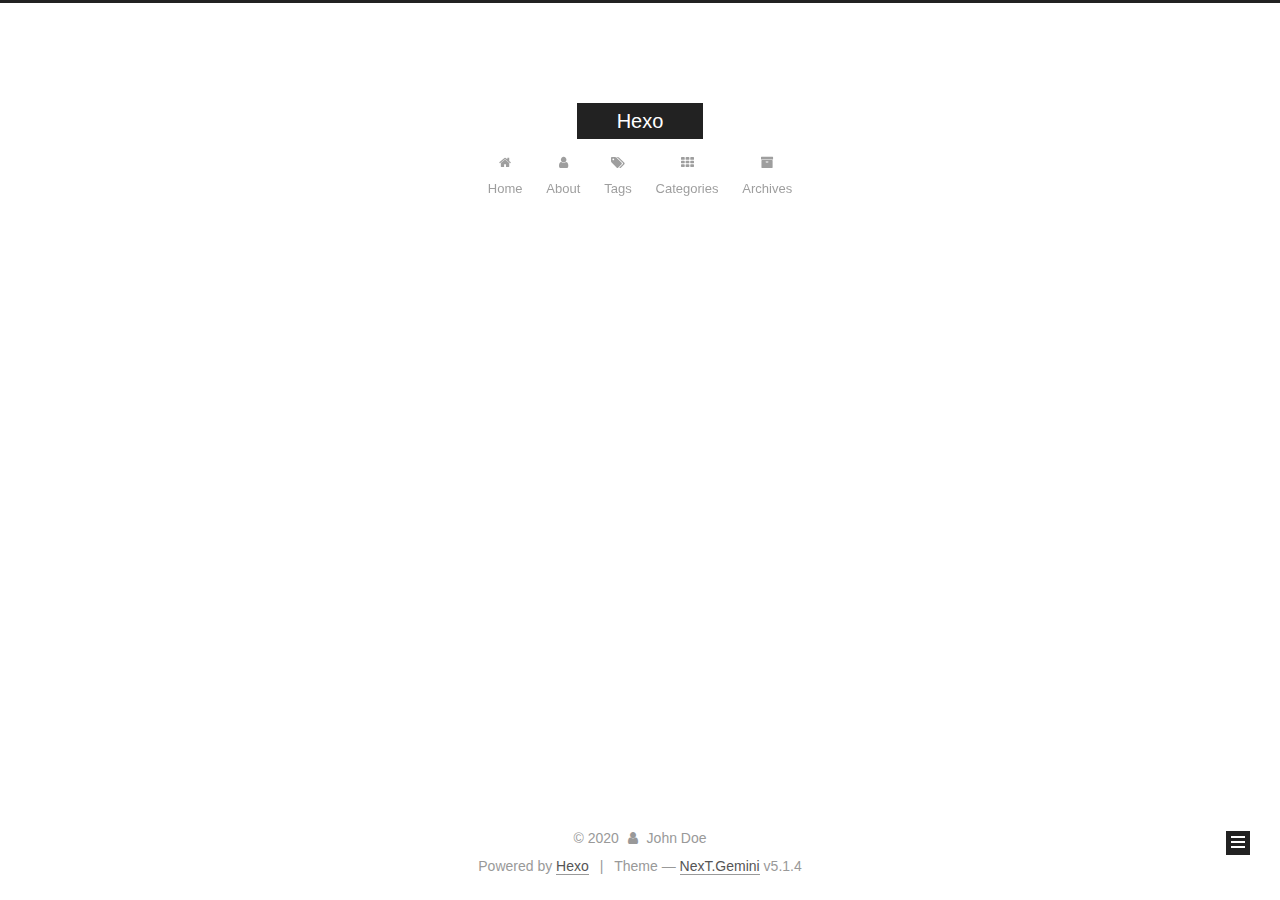
<file: archives/2020/index.html>
<!DOCTYPE html>



  


<html class="theme-next gemini use-motion" lang="en">
<head>
  <meta charset="UTF-8"/>
<meta http-equiv="X-UA-Compatible" content="IE=edge" />
<meta name="viewport" content="width=device-width, initial-scale=1, maximum-scale=1"/>
<meta name="theme-color" content="#222">









<meta http-equiv="Cache-Control" content="no-transform" />
<meta http-equiv="Cache-Control" content="no-siteapp" />
















  
  
  <link href="/lib/fancybox/source/jquery.fancybox.css?v=2.1.5" rel="stylesheet" type="text/css" />







<link href="/lib/font-awesome/css/font-awesome.min.css?v=4.6.2" rel="stylesheet" type="text/css" />

<link href="/css/main.css?v=5.1.4" rel="stylesheet" type="text/css" />


  <link rel="apple-touch-icon" sizes="180x180" href="/images/apple-touch-icon-next.png?v=5.1.4">


  <link rel="icon" type="image/png" sizes="32x32" href="/images/favicon-32x32-next.png?v=5.1.4">


  <link rel="icon" type="image/png" sizes="16x16" href="/images/favicon-16x16-next.png?v=5.1.4">


  <link rel="mask-icon" href="/images/logo.svg?v=5.1.4" color="#222">





  <meta name="keywords" content="Hexo, NexT" />










<meta property="og:type" content="website">
<meta property="og:title" content="Hexo">
<meta property="og:url" content="http://yoursite.com/archives/2020/index.html">
<meta property="og:site_name" content="Hexo">
<meta property="og:locale" content="en_US">
<meta property="article:author" content="John Doe">
<meta name="twitter:card" content="summary">



<script type="text/javascript" id="hexo.configurations">
  var NexT = window.NexT || {};
  var CONFIG = {
    root: '/',
    scheme: 'Gemini',
    version: '5.1.4',
    sidebar: {"position":"left","display":"post","offset":12,"b2t":false,"scrollpercent":false,"onmobile":false},
    fancybox: true,
    tabs: true,
    motion: {"enable":true,"async":false,"transition":{"post_block":"fadeIn","post_header":"slideDownIn","post_body":"slideDownIn","coll_header":"slideLeftIn","sidebar":"slideUpIn"}},
    duoshuo: {
      userId: '0',
      author: 'Author'
    },
    algolia: {
      applicationID: '',
      apiKey: '',
      indexName: '',
      hits: {"per_page":10},
      labels: {"input_placeholder":"Search for Posts","hits_empty":"We didn't find any results for the search: ${query}","hits_stats":"${hits} results found in ${time} ms"}
    }
  };
</script>



  <link rel="canonical" href="http://yoursite.com/archives/2020/"/>





  <title>Archive | Hexo</title>
  








<meta name="generator" content="Hexo 4.2.0"></head>

<body itemscope itemtype="http://schema.org/WebPage" lang="en">

  
  
    
  

  <div class="container sidebar-position-left page-archive">
    <div class="headband"></div>

    <header id="header" class="header" itemscope itemtype="http://schema.org/WPHeader">
      <div class="header-inner"><div class="site-brand-wrapper">
  <div class="site-meta ">
    

    <div class="custom-logo-site-title">
      <a href="/"  class="brand" rel="start">
        <span class="logo-line-before"><i></i></span>
        <span class="site-title">Hexo</span>
        <span class="logo-line-after"><i></i></span>
      </a>
    </div>
      
        <p class="site-subtitle"></p>
      
  </div>

  <div class="site-nav-toggle">
    <button>
      <span class="btn-bar"></span>
      <span class="btn-bar"></span>
      <span class="btn-bar"></span>
    </button>
  </div>
</div>

<nav class="site-nav">
  

  
    <ul id="menu" class="menu">
      
        
        <li class="menu-item menu-item-home">
          <a href="/%20" rel="section">
            
              <i class="menu-item-icon fa fa-fw fa-home"></i> <br />
            
            Home
          </a>
        </li>
      
        
        <li class="menu-item menu-item-about">
          <a href="/about/%20" rel="section">
            
              <i class="menu-item-icon fa fa-fw fa-user"></i> <br />
            
            About
          </a>
        </li>
      
        
        <li class="menu-item menu-item-tags">
          <a href="/tags/%20" rel="section">
            
              <i class="menu-item-icon fa fa-fw fa-tags"></i> <br />
            
            Tags
          </a>
        </li>
      
        
        <li class="menu-item menu-item-categories">
          <a href="/categories/%20" rel="section">
            
              <i class="menu-item-icon fa fa-fw fa-th"></i> <br />
            
            Categories
          </a>
        </li>
      
        
        <li class="menu-item menu-item-archives">
          <a href="/archives/%20" rel="section">
            
              <i class="menu-item-icon fa fa-fw fa-archive"></i> <br />
            
            Archives
          </a>
        </li>
      

      
    </ul>
  

  
</nav>



 </div>
    </header>

    <main id="main" class="main">
      <div class="main-inner">
        <div class="content-wrap">
          <div id="content" class="content">
            

  
  
  
  <div class="post-block archive">
    <div id="posts" class="posts-collapse">
      <span class="archive-move-on"></span>

      <span class="archive-page-counter">
        
        
        
          
        
        Um..! 2 posts in total. Keep on posting.
      </span>

      

        
        
        

        
          
          <div class="collection-title">
            <h1 class="archive-year" id="archive-year-2020">2020</h1>
          </div>
        
        

        

  <article class="post post-type-normal" itemscope itemtype="http://schema.org/Article">
    <header class="post-header">

      <h2 class="post-title">
        
            <a class="post-title-link" href="/2020/03/13/first-article/" itemprop="url">
              
                <span itemprop="name">first_article</span>
              
            </a>
        
      </h2>

      <div class="post-meta">
        <time class="post-time" itemprop="dateCreated"
              datetime="2020-03-13T19:30:23+08:00"
              content="2020-03-13" >
          03-13
        </time>
      </div>

    </header>
  </article>



      

        
        
        

        
        

        

  <article class="post post-type-normal" itemscope itemtype="http://schema.org/Article">
    <header class="post-header">

      <h2 class="post-title">
        
            <a class="post-title-link" href="/2020/03/13/hello-world/" itemprop="url">
              
                <span itemprop="name">Hello World</span>
              
            </a>
        
      </h2>

      <div class="post-meta">
        <time class="post-time" itemprop="dateCreated"
              datetime="2020-03-13T19:03:33+08:00"
              content="2020-03-13" >
          03-13
        </time>
      </div>

    </header>
  </article>



      

    </div>
  </div>
  
  
  

  



          </div>
          


          

        </div>
        
          
  
  <div class="sidebar-toggle">
    <div class="sidebar-toggle-line-wrap">
      <span class="sidebar-toggle-line sidebar-toggle-line-first"></span>
      <span class="sidebar-toggle-line sidebar-toggle-line-middle"></span>
      <span class="sidebar-toggle-line sidebar-toggle-line-last"></span>
    </div>
  </div>

  <aside id="sidebar" class="sidebar">
    
    <div class="sidebar-inner">

      

      

      <section class="site-overview-wrap sidebar-panel sidebar-panel-active">
        <div class="site-overview">
          <div class="site-author motion-element" itemprop="author" itemscope itemtype="http://schema.org/Person">
            
              <p class="site-author-name" itemprop="name">John Doe</p>
              <p class="site-description motion-element" itemprop="description"></p>
          </div>

          <nav class="site-state motion-element">

            
              <div class="site-state-item site-state-posts">
              
                <a href="/archives/%20%7C%7C%20archive">
              
                  <span class="site-state-item-count">2</span>
                  <span class="site-state-item-name">posts</span>
                </a>
              </div>
            

            
              
              
              <div class="site-state-item site-state-categories">
                
                  <span class="site-state-item-count">1</span>
                  <span class="site-state-item-name">categories</span>
                
              </div>
            

            
              
              
              <div class="site-state-item site-state-tags">
                
                  <span class="site-state-item-count">2</span>
                  <span class="site-state-item-name">tags</span>
                
              </div>
            

          </nav>

          

          

          
          

          
          

          

        </div>
      </section>

      

      

    </div>
  </aside>


        
      </div>
    </main>

    <footer id="footer" class="footer">
      <div class="footer-inner">
        <div class="copyright">&copy; <span itemprop="copyrightYear">2020</span>
  <span class="with-love">
    <i class="fa fa-user"></i>
  </span>
  <span class="author" itemprop="copyrightHolder">John Doe</span>

  
</div>


  <div class="powered-by">Powered by <a class="theme-link" target="_blank" href="https://hexo.io">Hexo</a></div>



  <span class="post-meta-divider">|</span>



  <div class="theme-info">Theme &mdash; <a class="theme-link" target="_blank" href="https://github.com/iissnan/hexo-theme-next">NexT.Gemini</a> v5.1.4</div>




        







        
      </div>
    </footer>

    
      <div class="back-to-top">
        <i class="fa fa-arrow-up"></i>
        
      </div>
    

    

  </div>

  

<script type="text/javascript">
  if (Object.prototype.toString.call(window.Promise) !== '[object Function]') {
    window.Promise = null;
  }
</script>









  












  
  
    <script type="text/javascript" src="/lib/jquery/index.js?v=2.1.3"></script>
  

  
  
    <script type="text/javascript" src="/lib/fastclick/lib/fastclick.min.js?v=1.0.6"></script>
  

  
  
    <script type="text/javascript" src="/lib/jquery_lazyload/jquery.lazyload.js?v=1.9.7"></script>
  

  
  
    <script type="text/javascript" src="/lib/velocity/velocity.min.js?v=1.2.1"></script>
  

  
  
    <script type="text/javascript" src="/lib/velocity/velocity.ui.min.js?v=1.2.1"></script>
  

  
  
    <script type="text/javascript" src="/lib/fancybox/source/jquery.fancybox.pack.js?v=2.1.5"></script>
  


  


  <script type="text/javascript" src="/js/src/utils.js?v=5.1.4"></script>

  <script type="text/javascript" src="/js/src/motion.js?v=5.1.4"></script>



  
  


  <script type="text/javascript" src="/js/src/affix.js?v=5.1.4"></script>

  <script type="text/javascript" src="/js/src/schemes/pisces.js?v=5.1.4"></script>



  

  


  <script type="text/javascript" src="/js/src/bootstrap.js?v=5.1.4"></script>



  


  




	





  





  












  





  

  

  

  
  

  

  

  

</body>
</html>
</file>
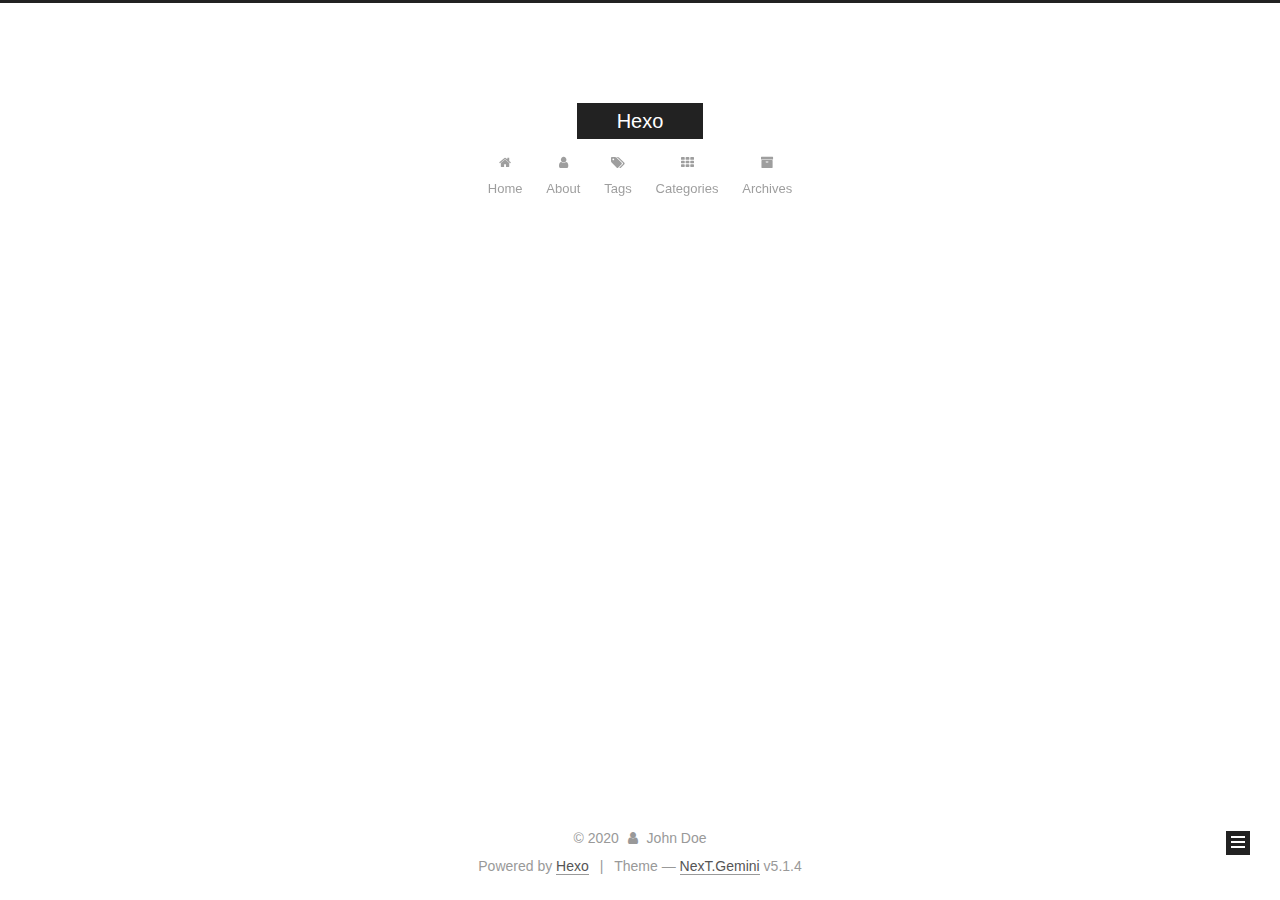
<file: categories/碎碎念/index.html>
<!DOCTYPE html>



  


<html class="theme-next gemini use-motion" lang="en">
<head>
  <meta charset="UTF-8"/>
<meta http-equiv="X-UA-Compatible" content="IE=edge" />
<meta name="viewport" content="width=device-width, initial-scale=1, maximum-scale=1"/>
<meta name="theme-color" content="#222">









<meta http-equiv="Cache-Control" content="no-transform" />
<meta http-equiv="Cache-Control" content="no-siteapp" />
















  
  
  <link href="/lib/fancybox/source/jquery.fancybox.css?v=2.1.5" rel="stylesheet" type="text/css" />







<link href="/lib/font-awesome/css/font-awesome.min.css?v=4.6.2" rel="stylesheet" type="text/css" />

<link href="/css/main.css?v=5.1.4" rel="stylesheet" type="text/css" />


  <link rel="apple-touch-icon" sizes="180x180" href="/images/apple-touch-icon-next.png?v=5.1.4">


  <link rel="icon" type="image/png" sizes="32x32" href="/images/favicon-32x32-next.png?v=5.1.4">


  <link rel="icon" type="image/png" sizes="16x16" href="/images/favicon-16x16-next.png?v=5.1.4">


  <link rel="mask-icon" href="/images/logo.svg?v=5.1.4" color="#222">





  <meta name="keywords" content="Hexo, NexT" />










<meta property="og:type" content="website">
<meta property="og:title" content="Hexo">
<meta property="og:url" content="http://yoursite.com/categories/%E7%A2%8E%E7%A2%8E%E5%BF%B5/index.html">
<meta property="og:site_name" content="Hexo">
<meta property="og:locale" content="en_US">
<meta property="article:author" content="John Doe">
<meta name="twitter:card" content="summary">



<script type="text/javascript" id="hexo.configurations">
  var NexT = window.NexT || {};
  var CONFIG = {
    root: '/',
    scheme: 'Gemini',
    version: '5.1.4',
    sidebar: {"position":"left","display":"post","offset":12,"b2t":false,"scrollpercent":false,"onmobile":false},
    fancybox: true,
    tabs: true,
    motion: {"enable":true,"async":false,"transition":{"post_block":"fadeIn","post_header":"slideDownIn","post_body":"slideDownIn","coll_header":"slideLeftIn","sidebar":"slideUpIn"}},
    duoshuo: {
      userId: '0',
      author: 'Author'
    },
    algolia: {
      applicationID: '',
      apiKey: '',
      indexName: '',
      hits: {"per_page":10},
      labels: {"input_placeholder":"Search for Posts","hits_empty":"We didn't find any results for the search: ${query}","hits_stats":"${hits} results found in ${time} ms"}
    }
  };
</script>



  <link rel="canonical" href="http://yoursite.com/categories/碎碎念/"/>





  <title>Category: 碎碎念 | Hexo</title>
  








<meta name="generator" content="Hexo 4.2.0"></head>

<body itemscope itemtype="http://schema.org/WebPage" lang="en">

  
  
    
  

  <div class="container sidebar-position-left ">
    <div class="headband"></div>

    <header id="header" class="header" itemscope itemtype="http://schema.org/WPHeader">
      <div class="header-inner"><div class="site-brand-wrapper">
  <div class="site-meta ">
    

    <div class="custom-logo-site-title">
      <a href="/"  class="brand" rel="start">
        <span class="logo-line-before"><i></i></span>
        <span class="site-title">Hexo</span>
        <span class="logo-line-after"><i></i></span>
      </a>
    </div>
      
        <p class="site-subtitle"></p>
      
  </div>

  <div class="site-nav-toggle">
    <button>
      <span class="btn-bar"></span>
      <span class="btn-bar"></span>
      <span class="btn-bar"></span>
    </button>
  </div>
</div>

<nav class="site-nav">
  

  
    <ul id="menu" class="menu">
      
        
        <li class="menu-item menu-item-home">
          <a href="/%20" rel="section">
            
              <i class="menu-item-icon fa fa-fw fa-home"></i> <br />
            
            Home
          </a>
        </li>
      
        
        <li class="menu-item menu-item-about">
          <a href="/about/%20" rel="section">
            
              <i class="menu-item-icon fa fa-fw fa-user"></i> <br />
            
            About
          </a>
        </li>
      
        
        <li class="menu-item menu-item-tags">
          <a href="/tags/%20" rel="section">
            
              <i class="menu-item-icon fa fa-fw fa-tags"></i> <br />
            
            Tags
          </a>
        </li>
      
        
        <li class="menu-item menu-item-categories">
          <a href="/categories/%20" rel="section">
            
              <i class="menu-item-icon fa fa-fw fa-th"></i> <br />
            
            Categories
          </a>
        </li>
      
        
        <li class="menu-item menu-item-archives">
          <a href="/archives/%20" rel="section">
            
              <i class="menu-item-icon fa fa-fw fa-archive"></i> <br />
            
            Archives
          </a>
        </li>
      

      
    </ul>
  

  
</nav>



 </div>
    </header>

    <main id="main" class="main">
      <div class="main-inner">
        <div class="content-wrap">
          <div id="content" class="content">
            

  
  
  
  <div class="post-block category">

    <div id="posts" class="posts-collapse">
      <div class="collection-title">
        <h1>碎碎念<small>Category</small>
        </h1>
      </div>

      
        

  <article class="post post-type-normal" itemscope itemtype="http://schema.org/Article">
    <header class="post-header">

      <h2 class="post-title">
        
            <a class="post-title-link" href="/2020/03/13/first-article/" itemprop="url">
              
                <span itemprop="name">first_article</span>
              
            </a>
        
      </h2>

      <div class="post-meta">
        <time class="post-time" itemprop="dateCreated"
              datetime="2020-03-13T19:30:23+08:00"
              content="2020-03-13" >
          03-13
        </time>
      </div>

    </header>
  </article>


      
    </div>

  </div>
  
  
  

  



          </div>
          


          

        </div>
        
          
  
  <div class="sidebar-toggle">
    <div class="sidebar-toggle-line-wrap">
      <span class="sidebar-toggle-line sidebar-toggle-line-first"></span>
      <span class="sidebar-toggle-line sidebar-toggle-line-middle"></span>
      <span class="sidebar-toggle-line sidebar-toggle-line-last"></span>
    </div>
  </div>

  <aside id="sidebar" class="sidebar">
    
    <div class="sidebar-inner">

      

      

      <section class="site-overview-wrap sidebar-panel sidebar-panel-active">
        <div class="site-overview">
          <div class="site-author motion-element" itemprop="author" itemscope itemtype="http://schema.org/Person">
            
              <p class="site-author-name" itemprop="name">John Doe</p>
              <p class="site-description motion-element" itemprop="description"></p>
          </div>

          <nav class="site-state motion-element">

            
              <div class="site-state-item site-state-posts">
              
                <a href="/archives/%20%7C%7C%20archive">
              
                  <span class="site-state-item-count">2</span>
                  <span class="site-state-item-name">posts</span>
                </a>
              </div>
            

            
              
              
              <div class="site-state-item site-state-categories">
                
                  <span class="site-state-item-count">1</span>
                  <span class="site-state-item-name">categories</span>
                
              </div>
            

            
              
              
              <div class="site-state-item site-state-tags">
                
                  <span class="site-state-item-count">2</span>
                  <span class="site-state-item-name">tags</span>
                
              </div>
            

          </nav>

          

          

          
          

          
          

          

        </div>
      </section>

      

      

    </div>
  </aside>


        
      </div>
    </main>

    <footer id="footer" class="footer">
      <div class="footer-inner">
        <div class="copyright">&copy; <span itemprop="copyrightYear">2020</span>
  <span class="with-love">
    <i class="fa fa-user"></i>
  </span>
  <span class="author" itemprop="copyrightHolder">John Doe</span>

  
</div>


  <div class="powered-by">Powered by <a class="theme-link" target="_blank" href="https://hexo.io">Hexo</a></div>



  <span class="post-meta-divider">|</span>



  <div class="theme-info">Theme &mdash; <a class="theme-link" target="_blank" href="https://github.com/iissnan/hexo-theme-next">NexT.Gemini</a> v5.1.4</div>




        







        
      </div>
    </footer>

    
      <div class="back-to-top">
        <i class="fa fa-arrow-up"></i>
        
      </div>
    

    

  </div>

  

<script type="text/javascript">
  if (Object.prototype.toString.call(window.Promise) !== '[object Function]') {
    window.Promise = null;
  }
</script>









  












  
  
    <script type="text/javascript" src="/lib/jquery/index.js?v=2.1.3"></script>
  

  
  
    <script type="text/javascript" src="/lib/fastclick/lib/fastclick.min.js?v=1.0.6"></script>
  

  
  
    <script type="text/javascript" src="/lib/jquery_lazyload/jquery.lazyload.js?v=1.9.7"></script>
  

  
  
    <script type="text/javascript" src="/lib/velocity/velocity.min.js?v=1.2.1"></script>
  

  
  
    <script type="text/javascript" src="/lib/velocity/velocity.ui.min.js?v=1.2.1"></script>
  

  
  
    <script type="text/javascript" src="/lib/fancybox/source/jquery.fancybox.pack.js?v=2.1.5"></script>
  


  


  <script type="text/javascript" src="/js/src/utils.js?v=5.1.4"></script>

  <script type="text/javascript" src="/js/src/motion.js?v=5.1.4"></script>



  
  


  <script type="text/javascript" src="/js/src/affix.js?v=5.1.4"></script>

  <script type="text/javascript" src="/js/src/schemes/pisces.js?v=5.1.4"></script>



  

  


  <script type="text/javascript" src="/js/src/bootstrap.js?v=5.1.4"></script>



  


  




	





  





  












  





  

  

  

  
  

  

  

  

</body>
</html>
</file>
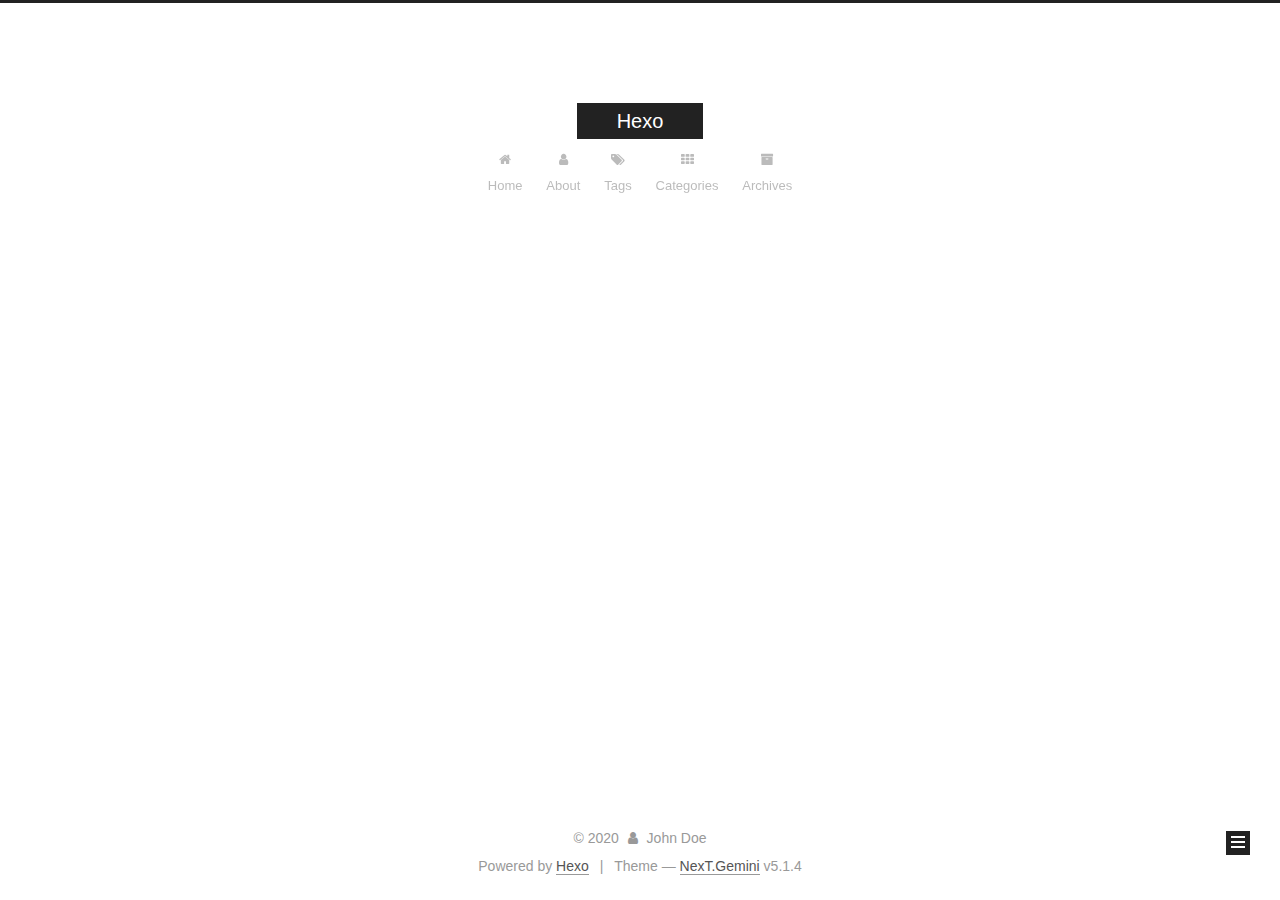
<file: tags/first/index.html>
<!DOCTYPE html>



  


<html class="theme-next gemini use-motion" lang="en">
<head>
  <meta charset="UTF-8"/>
<meta http-equiv="X-UA-Compatible" content="IE=edge" />
<meta name="viewport" content="width=device-width, initial-scale=1, maximum-scale=1"/>
<meta name="theme-color" content="#222">









<meta http-equiv="Cache-Control" content="no-transform" />
<meta http-equiv="Cache-Control" content="no-siteapp" />
















  
  
  <link href="/lib/fancybox/source/jquery.fancybox.css?v=2.1.5" rel="stylesheet" type="text/css" />







<link href="/lib/font-awesome/css/font-awesome.min.css?v=4.6.2" rel="stylesheet" type="text/css" />

<link href="/css/main.css?v=5.1.4" rel="stylesheet" type="text/css" />


  <link rel="apple-touch-icon" sizes="180x180" href="/images/apple-touch-icon-next.png?v=5.1.4">


  <link rel="icon" type="image/png" sizes="32x32" href="/images/favicon-32x32-next.png?v=5.1.4">


  <link rel="icon" type="image/png" sizes="16x16" href="/images/favicon-16x16-next.png?v=5.1.4">


  <link rel="mask-icon" href="/images/logo.svg?v=5.1.4" color="#222">





  <meta name="keywords" content="Hexo, NexT" />










<meta property="og:type" content="website">
<meta property="og:title" content="Hexo">
<meta property="og:url" content="http://yoursite.com/tags/first/index.html">
<meta property="og:site_name" content="Hexo">
<meta property="og:locale" content="en_US">
<meta property="article:author" content="John Doe">
<meta name="twitter:card" content="summary">



<script type="text/javascript" id="hexo.configurations">
  var NexT = window.NexT || {};
  var CONFIG = {
    root: '/',
    scheme: 'Gemini',
    version: '5.1.4',
    sidebar: {"position":"left","display":"post","offset":12,"b2t":false,"scrollpercent":false,"onmobile":false},
    fancybox: true,
    tabs: true,
    motion: {"enable":true,"async":false,"transition":{"post_block":"fadeIn","post_header":"slideDownIn","post_body":"slideDownIn","coll_header":"slideLeftIn","sidebar":"slideUpIn"}},
    duoshuo: {
      userId: '0',
      author: 'Author'
    },
    algolia: {
      applicationID: '',
      apiKey: '',
      indexName: '',
      hits: {"per_page":10},
      labels: {"input_placeholder":"Search for Posts","hits_empty":"We didn't find any results for the search: ${query}","hits_stats":"${hits} results found in ${time} ms"}
    }
  };
</script>



  <link rel="canonical" href="http://yoursite.com/tags/first/"/>





  <title>Tag: first | Hexo</title>
  








<meta name="generator" content="Hexo 4.2.0"></head>

<body itemscope itemtype="http://schema.org/WebPage" lang="en">

  
  
    
  

  <div class="container sidebar-position-left ">
    <div class="headband"></div>

    <header id="header" class="header" itemscope itemtype="http://schema.org/WPHeader">
      <div class="header-inner"><div class="site-brand-wrapper">
  <div class="site-meta ">
    

    <div class="custom-logo-site-title">
      <a href="/"  class="brand" rel="start">
        <span class="logo-line-before"><i></i></span>
        <span class="site-title">Hexo</span>
        <span class="logo-line-after"><i></i></span>
      </a>
    </div>
      
        <p class="site-subtitle"></p>
      
  </div>

  <div class="site-nav-toggle">
    <button>
      <span class="btn-bar"></span>
      <span class="btn-bar"></span>
      <span class="btn-bar"></span>
    </button>
  </div>
</div>

<nav class="site-nav">
  

  
    <ul id="menu" class="menu">
      
        
        <li class="menu-item menu-item-home">
          <a href="/%20" rel="section">
            
              <i class="menu-item-icon fa fa-fw fa-home"></i> <br />
            
            Home
          </a>
        </li>
      
        
        <li class="menu-item menu-item-about">
          <a href="/about/%20" rel="section">
            
              <i class="menu-item-icon fa fa-fw fa-user"></i> <br />
            
            About
          </a>
        </li>
      
        
        <li class="menu-item menu-item-tags">
          <a href="/tags/%20" rel="section">
            
              <i class="menu-item-icon fa fa-fw fa-tags"></i> <br />
            
            Tags
          </a>
        </li>
      
        
        <li class="menu-item menu-item-categories">
          <a href="/categories/%20" rel="section">
            
              <i class="menu-item-icon fa fa-fw fa-th"></i> <br />
            
            Categories
          </a>
        </li>
      
        
        <li class="menu-item menu-item-archives">
          <a href="/archives/%20" rel="section">
            
              <i class="menu-item-icon fa fa-fw fa-archive"></i> <br />
            
            Archives
          </a>
        </li>
      

      
    </ul>
  

  
</nav>



 </div>
    </header>

    <main id="main" class="main">
      <div class="main-inner">
        <div class="content-wrap">
          <div id="content" class="content">
            

  
  
  
  <div class="post-block tag">

    <div id="posts" class="posts-collapse">
      <div class="collection-title">
        <h1>first<small>Tag</small>
        </h1>
      </div>

      
        

  <article class="post post-type-normal" itemscope itemtype="http://schema.org/Article">
    <header class="post-header">

      <h2 class="post-title">
        
            <a class="post-title-link" href="/2020/03/13/first-article/" itemprop="url">
              
                <span itemprop="name">first_article</span>
              
            </a>
        
      </h2>

      <div class="post-meta">
        <time class="post-time" itemprop="dateCreated"
              datetime="2020-03-13T19:30:23+08:00"
              content="2020-03-13" >
          03-13
        </time>
      </div>

    </header>
  </article>


      
    </div>

  </div>
  
  
  

  


          </div>
          


          

        </div>
        
          
  
  <div class="sidebar-toggle">
    <div class="sidebar-toggle-line-wrap">
      <span class="sidebar-toggle-line sidebar-toggle-line-first"></span>
      <span class="sidebar-toggle-line sidebar-toggle-line-middle"></span>
      <span class="sidebar-toggle-line sidebar-toggle-line-last"></span>
    </div>
  </div>

  <aside id="sidebar" class="sidebar">
    
    <div class="sidebar-inner">

      

      

      <section class="site-overview-wrap sidebar-panel sidebar-panel-active">
        <div class="site-overview">
          <div class="site-author motion-element" itemprop="author" itemscope itemtype="http://schema.org/Person">
            
              <p class="site-author-name" itemprop="name">John Doe</p>
              <p class="site-description motion-element" itemprop="description"></p>
          </div>

          <nav class="site-state motion-element">

            
              <div class="site-state-item site-state-posts">
              
                <a href="/archives/%20%7C%7C%20archive">
              
                  <span class="site-state-item-count">2</span>
                  <span class="site-state-item-name">posts</span>
                </a>
              </div>
            

            
              
              
              <div class="site-state-item site-state-categories">
                
                  <span class="site-state-item-count">1</span>
                  <span class="site-state-item-name">categories</span>
                
              </div>
            

            
              
              
              <div class="site-state-item site-state-tags">
                
                  <span class="site-state-item-count">2</span>
                  <span class="site-state-item-name">tags</span>
                
              </div>
            

          </nav>

          

          

          
          

          
          

          

        </div>
      </section>

      

      

    </div>
  </aside>


        
      </div>
    </main>

    <footer id="footer" class="footer">
      <div class="footer-inner">
        <div class="copyright">&copy; <span itemprop="copyrightYear">2020</span>
  <span class="with-love">
    <i class="fa fa-user"></i>
  </span>
  <span class="author" itemprop="copyrightHolder">John Doe</span>

  
</div>


  <div class="powered-by">Powered by <a class="theme-link" target="_blank" href="https://hexo.io">Hexo</a></div>



  <span class="post-meta-divider">|</span>



  <div class="theme-info">Theme &mdash; <a class="theme-link" target="_blank" href="https://github.com/iissnan/hexo-theme-next">NexT.Gemini</a> v5.1.4</div>




        







        
      </div>
    </footer>

    
      <div class="back-to-top">
        <i class="fa fa-arrow-up"></i>
        
      </div>
    

    

  </div>

  

<script type="text/javascript">
  if (Object.prototype.toString.call(window.Promise) !== '[object Function]') {
    window.Promise = null;
  }
</script>









  












  
  
    <script type="text/javascript" src="/lib/jquery/index.js?v=2.1.3"></script>
  

  
  
    <script type="text/javascript" src="/lib/fastclick/lib/fastclick.min.js?v=1.0.6"></script>
  

  
  
    <script type="text/javascript" src="/lib/jquery_lazyload/jquery.lazyload.js?v=1.9.7"></script>
  

  
  
    <script type="text/javascript" src="/lib/velocity/velocity.min.js?v=1.2.1"></script>
  

  
  
    <script type="text/javascript" src="/lib/velocity/velocity.ui.min.js?v=1.2.1"></script>
  

  
  
    <script type="text/javascript" src="/lib/fancybox/source/jquery.fancybox.pack.js?v=2.1.5"></script>
  


  


  <script type="text/javascript" src="/js/src/utils.js?v=5.1.4"></script>

  <script type="text/javascript" src="/js/src/motion.js?v=5.1.4"></script>



  
  


  <script type="text/javascript" src="/js/src/affix.js?v=5.1.4"></script>

  <script type="text/javascript" src="/js/src/schemes/pisces.js?v=5.1.4"></script>



  

  


  <script type="text/javascript" src="/js/src/bootstrap.js?v=5.1.4"></script>



  


  




	





  





  












  





  

  

  

  
  

  

  

  

</body>
</html>
</file>
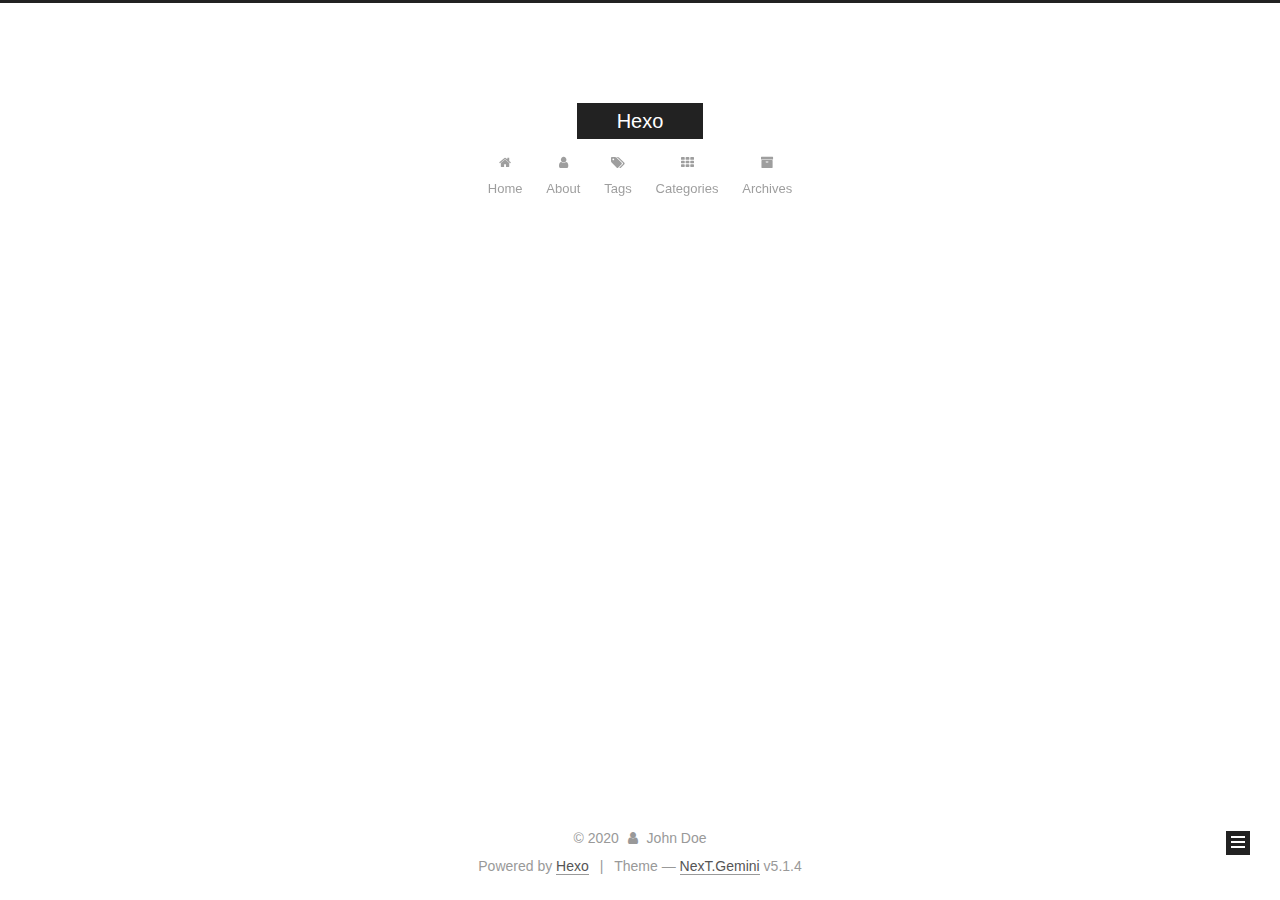
<file: tags/分享/index.html>
<!DOCTYPE html>



  


<html class="theme-next gemini use-motion" lang="en">
<head>
  <meta charset="UTF-8"/>
<meta http-equiv="X-UA-Compatible" content="IE=edge" />
<meta name="viewport" content="width=device-width, initial-scale=1, maximum-scale=1"/>
<meta name="theme-color" content="#222">









<meta http-equiv="Cache-Control" content="no-transform" />
<meta http-equiv="Cache-Control" content="no-siteapp" />
















  
  
  <link href="/lib/fancybox/source/jquery.fancybox.css?v=2.1.5" rel="stylesheet" type="text/css" />







<link href="/lib/font-awesome/css/font-awesome.min.css?v=4.6.2" rel="stylesheet" type="text/css" />

<link href="/css/main.css?v=5.1.4" rel="stylesheet" type="text/css" />


  <link rel="apple-touch-icon" sizes="180x180" href="/images/apple-touch-icon-next.png?v=5.1.4">


  <link rel="icon" type="image/png" sizes="32x32" href="/images/favicon-32x32-next.png?v=5.1.4">


  <link rel="icon" type="image/png" sizes="16x16" href="/images/favicon-16x16-next.png?v=5.1.4">


  <link rel="mask-icon" href="/images/logo.svg?v=5.1.4" color="#222">





  <meta name="keywords" content="Hexo, NexT" />










<meta property="og:type" content="website">
<meta property="og:title" content="Hexo">
<meta property="og:url" content="http://yoursite.com/tags/%E5%88%86%E4%BA%AB/index.html">
<meta property="og:site_name" content="Hexo">
<meta property="og:locale" content="en_US">
<meta property="article:author" content="John Doe">
<meta name="twitter:card" content="summary">



<script type="text/javascript" id="hexo.configurations">
  var NexT = window.NexT || {};
  var CONFIG = {
    root: '/',
    scheme: 'Gemini',
    version: '5.1.4',
    sidebar: {"position":"left","display":"post","offset":12,"b2t":false,"scrollpercent":false,"onmobile":false},
    fancybox: true,
    tabs: true,
    motion: {"enable":true,"async":false,"transition":{"post_block":"fadeIn","post_header":"slideDownIn","post_body":"slideDownIn","coll_header":"slideLeftIn","sidebar":"slideUpIn"}},
    duoshuo: {
      userId: '0',
      author: 'Author'
    },
    algolia: {
      applicationID: '',
      apiKey: '',
      indexName: '',
      hits: {"per_page":10},
      labels: {"input_placeholder":"Search for Posts","hits_empty":"We didn't find any results for the search: ${query}","hits_stats":"${hits} results found in ${time} ms"}
    }
  };
</script>



  <link rel="canonical" href="http://yoursite.com/tags/分享/"/>





  <title>Tag: 分享 | Hexo</title>
  








<meta name="generator" content="Hexo 4.2.0"></head>

<body itemscope itemtype="http://schema.org/WebPage" lang="en">

  
  
    
  

  <div class="container sidebar-position-left ">
    <div class="headband"></div>

    <header id="header" class="header" itemscope itemtype="http://schema.org/WPHeader">
      <div class="header-inner"><div class="site-brand-wrapper">
  <div class="site-meta ">
    

    <div class="custom-logo-site-title">
      <a href="/"  class="brand" rel="start">
        <span class="logo-line-before"><i></i></span>
        <span class="site-title">Hexo</span>
        <span class="logo-line-after"><i></i></span>
      </a>
    </div>
      
        <p class="site-subtitle"></p>
      
  </div>

  <div class="site-nav-toggle">
    <button>
      <span class="btn-bar"></span>
      <span class="btn-bar"></span>
      <span class="btn-bar"></span>
    </button>
  </div>
</div>

<nav class="site-nav">
  

  
    <ul id="menu" class="menu">
      
        
        <li class="menu-item menu-item-home">
          <a href="/%20" rel="section">
            
              <i class="menu-item-icon fa fa-fw fa-home"></i> <br />
            
            Home
          </a>
        </li>
      
        
        <li class="menu-item menu-item-about">
          <a href="/about/%20" rel="section">
            
              <i class="menu-item-icon fa fa-fw fa-user"></i> <br />
            
            About
          </a>
        </li>
      
        
        <li class="menu-item menu-item-tags">
          <a href="/tags/%20" rel="section">
            
              <i class="menu-item-icon fa fa-fw fa-tags"></i> <br />
            
            Tags
          </a>
        </li>
      
        
        <li class="menu-item menu-item-categories">
          <a href="/categories/%20" rel="section">
            
              <i class="menu-item-icon fa fa-fw fa-th"></i> <br />
            
            Categories
          </a>
        </li>
      
        
        <li class="menu-item menu-item-archives">
          <a href="/archives/%20" rel="section">
            
              <i class="menu-item-icon fa fa-fw fa-archive"></i> <br />
            
            Archives
          </a>
        </li>
      

      
    </ul>
  

  
</nav>



 </div>
    </header>

    <main id="main" class="main">
      <div class="main-inner">
        <div class="content-wrap">
          <div id="content" class="content">
            

  
  
  
  <div class="post-block tag">

    <div id="posts" class="posts-collapse">
      <div class="collection-title">
        <h1>分享<small>Tag</small>
        </h1>
      </div>

      
        

  <article class="post post-type-normal" itemscope itemtype="http://schema.org/Article">
    <header class="post-header">

      <h2 class="post-title">
        
            <a class="post-title-link" href="/2020/03/13/first-article/" itemprop="url">
              
                <span itemprop="name">first_article</span>
              
            </a>
        
      </h2>

      <div class="post-meta">
        <time class="post-time" itemprop="dateCreated"
              datetime="2020-03-13T19:30:23+08:00"
              content="2020-03-13" >
          03-13
        </time>
      </div>

    </header>
  </article>


      
    </div>

  </div>
  
  
  

  


          </div>
          


          

        </div>
        
          
  
  <div class="sidebar-toggle">
    <div class="sidebar-toggle-line-wrap">
      <span class="sidebar-toggle-line sidebar-toggle-line-first"></span>
      <span class="sidebar-toggle-line sidebar-toggle-line-middle"></span>
      <span class="sidebar-toggle-line sidebar-toggle-line-last"></span>
    </div>
  </div>

  <aside id="sidebar" class="sidebar">
    
    <div class="sidebar-inner">

      

      

      <section class="site-overview-wrap sidebar-panel sidebar-panel-active">
        <div class="site-overview">
          <div class="site-author motion-element" itemprop="author" itemscope itemtype="http://schema.org/Person">
            
              <p class="site-author-name" itemprop="name">John Doe</p>
              <p class="site-description motion-element" itemprop="description"></p>
          </div>

          <nav class="site-state motion-element">

            
              <div class="site-state-item site-state-posts">
              
                <a href="/archives/%20%7C%7C%20archive">
              
                  <span class="site-state-item-count">2</span>
                  <span class="site-state-item-name">posts</span>
                </a>
              </div>
            

            
              
              
              <div class="site-state-item site-state-categories">
                
                  <span class="site-state-item-count">1</span>
                  <span class="site-state-item-name">categories</span>
                
              </div>
            

            
              
              
              <div class="site-state-item site-state-tags">
                
                  <span class="site-state-item-count">2</span>
                  <span class="site-state-item-name">tags</span>
                
              </div>
            

          </nav>

          

          

          
          

          
          

          

        </div>
      </section>

      

      

    </div>
  </aside>


        
      </div>
    </main>

    <footer id="footer" class="footer">
      <div class="footer-inner">
        <div class="copyright">&copy; <span itemprop="copyrightYear">2020</span>
  <span class="with-love">
    <i class="fa fa-user"></i>
  </span>
  <span class="author" itemprop="copyrightHolder">John Doe</span>

  
</div>


  <div class="powered-by">Powered by <a class="theme-link" target="_blank" href="https://hexo.io">Hexo</a></div>



  <span class="post-meta-divider">|</span>



  <div class="theme-info">Theme &mdash; <a class="theme-link" target="_blank" href="https://github.com/iissnan/hexo-theme-next">NexT.Gemini</a> v5.1.4</div>




        







        
      </div>
    </footer>

    
      <div class="back-to-top">
        <i class="fa fa-arrow-up"></i>
        
      </div>
    

    

  </div>

  

<script type="text/javascript">
  if (Object.prototype.toString.call(window.Promise) !== '[object Function]') {
    window.Promise = null;
  }
</script>









  












  
  
    <script type="text/javascript" src="/lib/jquery/index.js?v=2.1.3"></script>
  

  
  
    <script type="text/javascript" src="/lib/fastclick/lib/fastclick.min.js?v=1.0.6"></script>
  

  
  
    <script type="text/javascript" src="/lib/jquery_lazyload/jquery.lazyload.js?v=1.9.7"></script>
  

  
  
    <script type="text/javascript" src="/lib/velocity/velocity.min.js?v=1.2.1"></script>
  

  
  
    <script type="text/javascript" src="/lib/velocity/velocity.ui.min.js?v=1.2.1"></script>
  

  
  
    <script type="text/javascript" src="/lib/fancybox/source/jquery.fancybox.pack.js?v=2.1.5"></script>
  


  


  <script type="text/javascript" src="/js/src/utils.js?v=5.1.4"></script>

  <script type="text/javascript" src="/js/src/motion.js?v=5.1.4"></script>



  
  


  <script type="text/javascript" src="/js/src/affix.js?v=5.1.4"></script>

  <script type="text/javascript" src="/js/src/schemes/pisces.js?v=5.1.4"></script>



  

  


  <script type="text/javascript" src="/js/src/bootstrap.js?v=5.1.4"></script>



  


  




	





  





  












  





  

  

  

  
  

  

  

  

</body>
</html>
</file>
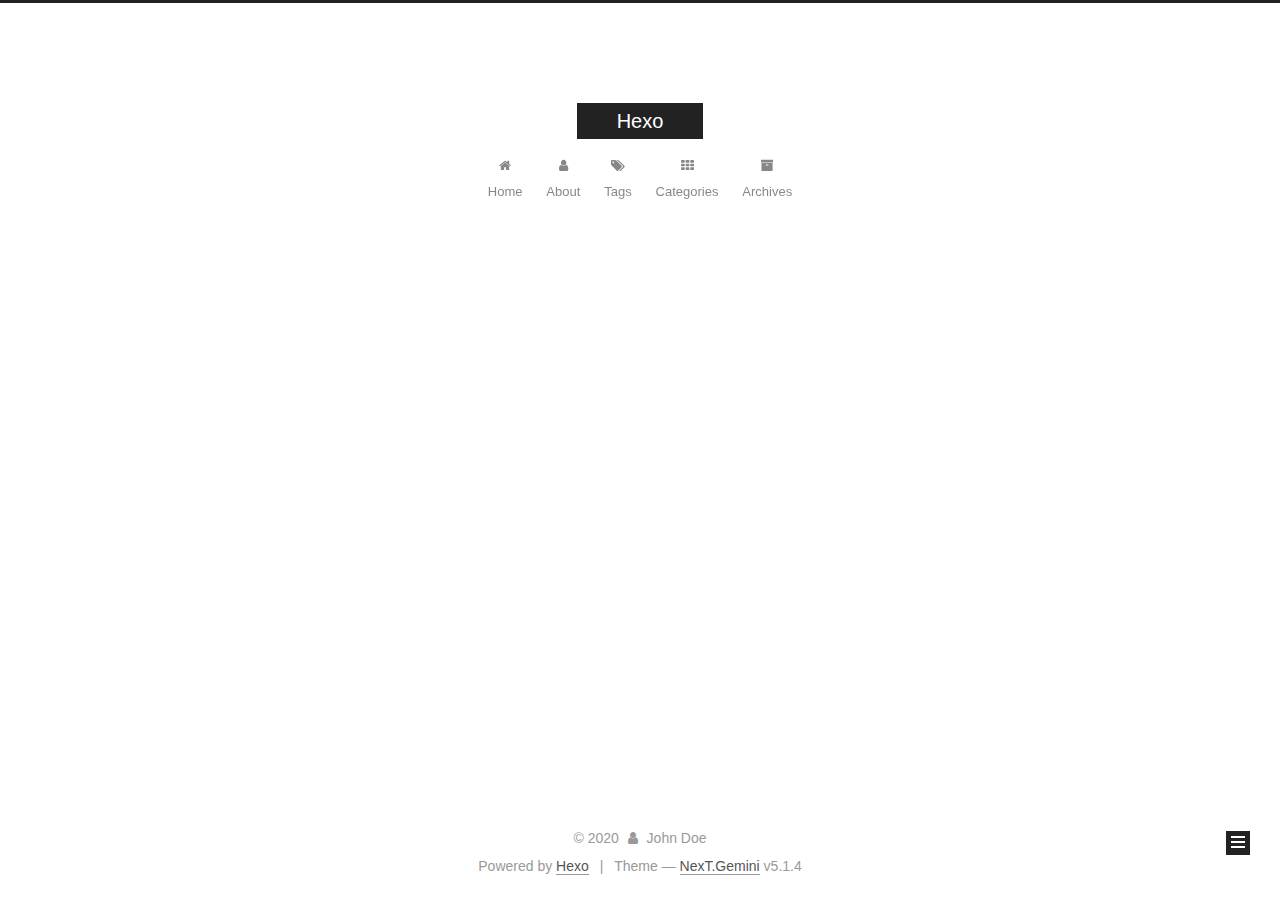
<file: archives/2020/03/index.html>
<!DOCTYPE html>



  


<html class="theme-next gemini use-motion" lang="en">
<head>
  <meta charset="UTF-8"/>
<meta http-equiv="X-UA-Compatible" content="IE=edge" />
<meta name="viewport" content="width=device-width, initial-scale=1, maximum-scale=1"/>
<meta name="theme-color" content="#222">









<meta http-equiv="Cache-Control" content="no-transform" />
<meta http-equiv="Cache-Control" content="no-siteapp" />
















  
  
  <link href="/lib/fancybox/source/jquery.fancybox.css?v=2.1.5" rel="stylesheet" type="text/css" />







<link href="/lib/font-awesome/css/font-awesome.min.css?v=4.6.2" rel="stylesheet" type="text/css" />

<link href="/css/main.css?v=5.1.4" rel="stylesheet" type="text/css" />


  <link rel="apple-touch-icon" sizes="180x180" href="/images/apple-touch-icon-next.png?v=5.1.4">


  <link rel="icon" type="image/png" sizes="32x32" href="/images/favicon-32x32-next.png?v=5.1.4">


  <link rel="icon" type="image/png" sizes="16x16" href="/images/favicon-16x16-next.png?v=5.1.4">


  <link rel="mask-icon" href="/images/logo.svg?v=5.1.4" color="#222">





  <meta name="keywords" content="Hexo, NexT" />










<meta property="og:type" content="website">
<meta property="og:title" content="Hexo">
<meta property="og:url" content="http://yoursite.com/archives/2020/03/index.html">
<meta property="og:site_name" content="Hexo">
<meta property="og:locale" content="en_US">
<meta property="article:author" content="John Doe">
<meta name="twitter:card" content="summary">



<script type="text/javascript" id="hexo.configurations">
  var NexT = window.NexT || {};
  var CONFIG = {
    root: '/',
    scheme: 'Gemini',
    version: '5.1.4',
    sidebar: {"position":"left","display":"post","offset":12,"b2t":false,"scrollpercent":false,"onmobile":false},
    fancybox: true,
    tabs: true,
    motion: {"enable":true,"async":false,"transition":{"post_block":"fadeIn","post_header":"slideDownIn","post_body":"slideDownIn","coll_header":"slideLeftIn","sidebar":"slideUpIn"}},
    duoshuo: {
      userId: '0',
      author: 'Author'
    },
    algolia: {
      applicationID: '',
      apiKey: '',
      indexName: '',
      hits: {"per_page":10},
      labels: {"input_placeholder":"Search for Posts","hits_empty":"We didn't find any results for the search: ${query}","hits_stats":"${hits} results found in ${time} ms"}
    }
  };
</script>



  <link rel="canonical" href="http://yoursite.com/archives/2020/03/"/>





  <title>Archive | Hexo</title>
  








<meta name="generator" content="Hexo 4.2.0"></head>

<body itemscope itemtype="http://schema.org/WebPage" lang="en">

  
  
    
  

  <div class="container sidebar-position-left page-archive">
    <div class="headband"></div>

    <header id="header" class="header" itemscope itemtype="http://schema.org/WPHeader">
      <div class="header-inner"><div class="site-brand-wrapper">
  <div class="site-meta ">
    

    <div class="custom-logo-site-title">
      <a href="/"  class="brand" rel="start">
        <span class="logo-line-before"><i></i></span>
        <span class="site-title">Hexo</span>
        <span class="logo-line-after"><i></i></span>
      </a>
    </div>
      
        <p class="site-subtitle"></p>
      
  </div>

  <div class="site-nav-toggle">
    <button>
      <span class="btn-bar"></span>
      <span class="btn-bar"></span>
      <span class="btn-bar"></span>
    </button>
  </div>
</div>

<nav class="site-nav">
  

  
    <ul id="menu" class="menu">
      
        
        <li class="menu-item menu-item-home">
          <a href="/%20" rel="section">
            
              <i class="menu-item-icon fa fa-fw fa-home"></i> <br />
            
            Home
          </a>
        </li>
      
        
        <li class="menu-item menu-item-about">
          <a href="/about/%20" rel="section">
            
              <i class="menu-item-icon fa fa-fw fa-user"></i> <br />
            
            About
          </a>
        </li>
      
        
        <li class="menu-item menu-item-tags">
          <a href="/tags/%20" rel="section">
            
              <i class="menu-item-icon fa fa-fw fa-tags"></i> <br />
            
            Tags
          </a>
        </li>
      
        
        <li class="menu-item menu-item-categories">
          <a href="/categories/%20" rel="section">
            
              <i class="menu-item-icon fa fa-fw fa-th"></i> <br />
            
            Categories
          </a>
        </li>
      
        
        <li class="menu-item menu-item-archives">
          <a href="/archives/%20" rel="section">
            
              <i class="menu-item-icon fa fa-fw fa-archive"></i> <br />
            
            Archives
          </a>
        </li>
      

      
    </ul>
  

  
</nav>



 </div>
    </header>

    <main id="main" class="main">
      <div class="main-inner">
        <div class="content-wrap">
          <div id="content" class="content">
            

  
  
  
  <div class="post-block archive">
    <div id="posts" class="posts-collapse">
      <span class="archive-move-on"></span>

      <span class="archive-page-counter">
        
        
        
          
        
        Um..! 2 posts in total. Keep on posting.
      </span>

      

        
        
        

        
          
          <div class="collection-title">
            <h1 class="archive-year" id="archive-year-2020">2020</h1>
          </div>
        
        

        

  <article class="post post-type-normal" itemscope itemtype="http://schema.org/Article">
    <header class="post-header">

      <h2 class="post-title">
        
            <a class="post-title-link" href="/2020/03/13/first-article/" itemprop="url">
              
                <span itemprop="name">first_article</span>
              
            </a>
        
      </h2>

      <div class="post-meta">
        <time class="post-time" itemprop="dateCreated"
              datetime="2020-03-13T19:30:23+08:00"
              content="2020-03-13" >
          03-13
        </time>
      </div>

    </header>
  </article>



      

        
        
        

        
        

        

  <article class="post post-type-normal" itemscope itemtype="http://schema.org/Article">
    <header class="post-header">

      <h2 class="post-title">
        
            <a class="post-title-link" href="/2020/03/13/hello-world/" itemprop="url">
              
                <span itemprop="name">Hello World</span>
              
            </a>
        
      </h2>

      <div class="post-meta">
        <time class="post-time" itemprop="dateCreated"
              datetime="2020-03-13T19:03:33+08:00"
              content="2020-03-13" >
          03-13
        </time>
      </div>

    </header>
  </article>



      

    </div>
  </div>
  
  
  

  



          </div>
          


          

        </div>
        
          
  
  <div class="sidebar-toggle">
    <div class="sidebar-toggle-line-wrap">
      <span class="sidebar-toggle-line sidebar-toggle-line-first"></span>
      <span class="sidebar-toggle-line sidebar-toggle-line-middle"></span>
      <span class="sidebar-toggle-line sidebar-toggle-line-last"></span>
    </div>
  </div>

  <aside id="sidebar" class="sidebar">
    
    <div class="sidebar-inner">

      

      

      <section class="site-overview-wrap sidebar-panel sidebar-panel-active">
        <div class="site-overview">
          <div class="site-author motion-element" itemprop="author" itemscope itemtype="http://schema.org/Person">
            
              <p class="site-author-name" itemprop="name">John Doe</p>
              <p class="site-description motion-element" itemprop="description"></p>
          </div>

          <nav class="site-state motion-element">

            
              <div class="site-state-item site-state-posts">
              
                <a href="/archives/%20%7C%7C%20archive">
              
                  <span class="site-state-item-count">2</span>
                  <span class="site-state-item-name">posts</span>
                </a>
              </div>
            

            
              
              
              <div class="site-state-item site-state-categories">
                
                  <span class="site-state-item-count">1</span>
                  <span class="site-state-item-name">categories</span>
                
              </div>
            

            
              
              
              <div class="site-state-item site-state-tags">
                
                  <span class="site-state-item-count">2</span>
                  <span class="site-state-item-name">tags</span>
                
              </div>
            

          </nav>

          

          

          
          

          
          

          

        </div>
      </section>

      

      

    </div>
  </aside>


        
      </div>
    </main>

    <footer id="footer" class="footer">
      <div class="footer-inner">
        <div class="copyright">&copy; <span itemprop="copyrightYear">2020</span>
  <span class="with-love">
    <i class="fa fa-user"></i>
  </span>
  <span class="author" itemprop="copyrightHolder">John Doe</span>

  
</div>


  <div class="powered-by">Powered by <a class="theme-link" target="_blank" href="https://hexo.io">Hexo</a></div>



  <span class="post-meta-divider">|</span>



  <div class="theme-info">Theme &mdash; <a class="theme-link" target="_blank" href="https://github.com/iissnan/hexo-theme-next">NexT.Gemini</a> v5.1.4</div>




        







        
      </div>
    </footer>

    
      <div class="back-to-top">
        <i class="fa fa-arrow-up"></i>
        
      </div>
    

    

  </div>

  

<script type="text/javascript">
  if (Object.prototype.toString.call(window.Promise) !== '[object Function]') {
    window.Promise = null;
  }
</script>









  












  
  
    <script type="text/javascript" src="/lib/jquery/index.js?v=2.1.3"></script>
  

  
  
    <script type="text/javascript" src="/lib/fastclick/lib/fastclick.min.js?v=1.0.6"></script>
  

  
  
    <script type="text/javascript" src="/lib/jquery_lazyload/jquery.lazyload.js?v=1.9.7"></script>
  

  
  
    <script type="text/javascript" src="/lib/velocity/velocity.min.js?v=1.2.1"></script>
  

  
  
    <script type="text/javascript" src="/lib/velocity/velocity.ui.min.js?v=1.2.1"></script>
  

  
  
    <script type="text/javascript" src="/lib/fancybox/source/jquery.fancybox.pack.js?v=2.1.5"></script>
  


  


  <script type="text/javascript" src="/js/src/utils.js?v=5.1.4"></script>

  <script type="text/javascript" src="/js/src/motion.js?v=5.1.4"></script>



  
  


  <script type="text/javascript" src="/js/src/affix.js?v=5.1.4"></script>

  <script type="text/javascript" src="/js/src/schemes/pisces.js?v=5.1.4"></script>



  

  


  <script type="text/javascript" src="/js/src/bootstrap.js?v=5.1.4"></script>



  


  




	





  





  












  





  

  

  

  
  

  

  

  

</body>
</html>
</file>
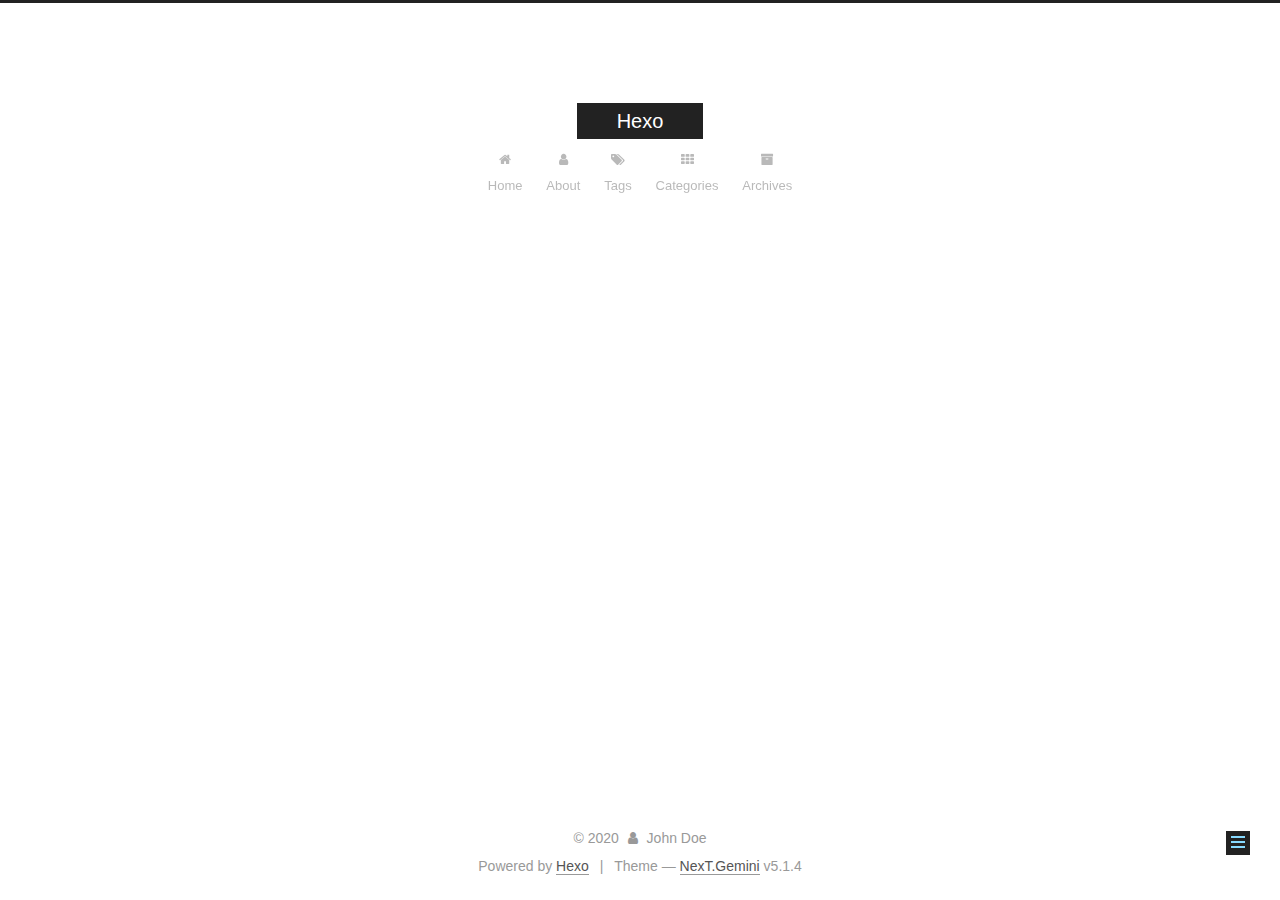
<file: 2020/03/13/first-article/index.html>
<!DOCTYPE html>



  


<html class="theme-next gemini use-motion" lang="en">
<head>
  <meta charset="UTF-8"/>
<meta http-equiv="X-UA-Compatible" content="IE=edge" />
<meta name="viewport" content="width=device-width, initial-scale=1, maximum-scale=1"/>
<meta name="theme-color" content="#222">









<meta http-equiv="Cache-Control" content="no-transform" />
<meta http-equiv="Cache-Control" content="no-siteapp" />
















  
  
  <link href="/lib/fancybox/source/jquery.fancybox.css?v=2.1.5" rel="stylesheet" type="text/css" />







<link href="/lib/font-awesome/css/font-awesome.min.css?v=4.6.2" rel="stylesheet" type="text/css" />

<link href="/css/main.css?v=5.1.4" rel="stylesheet" type="text/css" />


  <link rel="apple-touch-icon" sizes="180x180" href="/images/apple-touch-icon-next.png?v=5.1.4">


  <link rel="icon" type="image/png" sizes="32x32" href="/images/favicon-32x32-next.png?v=5.1.4">


  <link rel="icon" type="image/png" sizes="16x16" href="/images/favicon-16x16-next.png?v=5.1.4">


  <link rel="mask-icon" href="/images/logo.svg?v=5.1.4" color="#222">





  <meta name="keywords" content="分享,first," />










<meta name="description" content="#正文    开始制作个人网站，记录自己的生信学习心得，也是更好的督促自己成长！">
<meta property="og:type" content="article">
<meta property="og:title" content="first_article">
<meta property="og:url" content="http://yoursite.com/2020/03/13/first-article/index.html">
<meta property="og:site_name" content="Hexo">
<meta property="og:description" content="#正文    开始制作个人网站，记录自己的生信学习心得，也是更好的督促自己成长！">
<meta property="og:locale" content="en_US">
<meta property="article:published_time" content="2020-03-13T11:30:23.000Z">
<meta property="article:modified_time" content="2020-03-13T11:40:58.347Z">
<meta property="article:author" content="John Doe">
<meta property="article:tag" content="分享">
<meta property="article:tag" content="first">
<meta name="twitter:card" content="summary">



<script type="text/javascript" id="hexo.configurations">
  var NexT = window.NexT || {};
  var CONFIG = {
    root: '/',
    scheme: 'Gemini',
    version: '5.1.4',
    sidebar: {"position":"left","display":"post","offset":12,"b2t":false,"scrollpercent":false,"onmobile":false},
    fancybox: true,
    tabs: true,
    motion: {"enable":true,"async":false,"transition":{"post_block":"fadeIn","post_header":"slideDownIn","post_body":"slideDownIn","coll_header":"slideLeftIn","sidebar":"slideUpIn"}},
    duoshuo: {
      userId: '0',
      author: 'Author'
    },
    algolia: {
      applicationID: '',
      apiKey: '',
      indexName: '',
      hits: {"per_page":10},
      labels: {"input_placeholder":"Search for Posts","hits_empty":"We didn't find any results for the search: ${query}","hits_stats":"${hits} results found in ${time} ms"}
    }
  };
</script>



  <link rel="canonical" href="http://yoursite.com/2020/03/13/first-article/"/>





  <title>first_article | Hexo</title>
  








<meta name="generator" content="Hexo 4.2.0"></head>

<body itemscope itemtype="http://schema.org/WebPage" lang="en">

  
  
    
  

  <div class="container sidebar-position-left page-post-detail">
    <div class="headband"></div>

    <header id="header" class="header" itemscope itemtype="http://schema.org/WPHeader">
      <div class="header-inner"><div class="site-brand-wrapper">
  <div class="site-meta ">
    

    <div class="custom-logo-site-title">
      <a href="/"  class="brand" rel="start">
        <span class="logo-line-before"><i></i></span>
        <span class="site-title">Hexo</span>
        <span class="logo-line-after"><i></i></span>
      </a>
    </div>
      
        <p class="site-subtitle"></p>
      
  </div>

  <div class="site-nav-toggle">
    <button>
      <span class="btn-bar"></span>
      <span class="btn-bar"></span>
      <span class="btn-bar"></span>
    </button>
  </div>
</div>

<nav class="site-nav">
  

  
    <ul id="menu" class="menu">
      
        
        <li class="menu-item menu-item-home">
          <a href="/%20" rel="section">
            
              <i class="menu-item-icon fa fa-fw fa-home"></i> <br />
            
            Home
          </a>
        </li>
      
        
        <li class="menu-item menu-item-about">
          <a href="/about/%20" rel="section">
            
              <i class="menu-item-icon fa fa-fw fa-user"></i> <br />
            
            About
          </a>
        </li>
      
        
        <li class="menu-item menu-item-tags">
          <a href="/tags/%20" rel="section">
            
              <i class="menu-item-icon fa fa-fw fa-tags"></i> <br />
            
            Tags
          </a>
        </li>
      
        
        <li class="menu-item menu-item-categories">
          <a href="/categories/%20" rel="section">
            
              <i class="menu-item-icon fa fa-fw fa-th"></i> <br />
            
            Categories
          </a>
        </li>
      
        
        <li class="menu-item menu-item-archives">
          <a href="/archives/%20" rel="section">
            
              <i class="menu-item-icon fa fa-fw fa-archive"></i> <br />
            
            Archives
          </a>
        </li>
      

      
    </ul>
  

  
</nav>



 </div>
    </header>

    <main id="main" class="main">
      <div class="main-inner">
        <div class="content-wrap">
          <div id="content" class="content">
            

  <div id="posts" class="posts-expand">
    

  

  
  
  

  <article class="post post-type-normal" itemscope itemtype="http://schema.org/Article">
  
  
  
  <div class="post-block">
    <link itemprop="mainEntityOfPage" href="http://yoursite.com/2020/03/13/first-article/">

    <span hidden itemprop="author" itemscope itemtype="http://schema.org/Person">
      <meta itemprop="name" content="John Doe">
      <meta itemprop="description" content="">
      <meta itemprop="image" content="/images/avatar.gif">
    </span>

    <span hidden itemprop="publisher" itemscope itemtype="http://schema.org/Organization">
      <meta itemprop="name" content="Hexo">
    </span>

    
      <header class="post-header">

        
        
          <h1 class="post-title" itemprop="name headline">first_article</h1>
        

        <div class="post-meta">
          <span class="post-time">
            
              <span class="post-meta-item-icon">
                <i class="fa fa-calendar-o"></i>
              </span>
              
                <span class="post-meta-item-text">Posted on</span>
              
              <time title="Post created" itemprop="dateCreated datePublished" datetime="2020-03-13T19:30:23+08:00">
                2020-03-13
              </time>
            

            

            
          </span>

          
            <span class="post-category" >
            
              <span class="post-meta-divider">|</span>
            
              <span class="post-meta-item-icon">
                <i class="fa fa-folder-o"></i>
              </span>
              
                <span class="post-meta-item-text">In</span>
              
              
                <span itemprop="about" itemscope itemtype="http://schema.org/Thing">
                  <a href="/categories/%E7%A2%8E%E7%A2%8E%E5%BF%B5/" itemprop="url" rel="index">
                    <span itemprop="name">碎碎念</span>
                  </a>
                </span>

                
                
              
            </span>
          

          
            
          

          
          

          

          

          

        </div>
      </header>
    

    
    
    
    <div class="post-body" itemprop="articleBody">

      
      

      
        <p>#正文<br>    开始制作个人网站，记录自己的生信学习心得，也是更好的督促自己成长！</p>

      
    </div>
    
    
    

    

    

    

    <footer class="post-footer">
      
        <div class="post-tags">
          
            <a href="/tags/%E5%88%86%E4%BA%AB/" rel="tag"># 分享</a>
          
            <a href="/tags/first/" rel="tag"># first</a>
          
        </div>
      

      
      
      

      
        <div class="post-nav">
          <div class="post-nav-next post-nav-item">
            
              <a href="/2020/03/13/hello-world/" rel="next" title="Hello World">
                <i class="fa fa-chevron-left"></i> Hello World
              </a>
            
          </div>

          <span class="post-nav-divider"></span>

          <div class="post-nav-prev post-nav-item">
            
          </div>
        </div>
      

      
      
    </footer>
  </div>
  
  
  
  </article>



    <div class="post-spread">
      
    </div>
  </div>


          </div>
          


          

  



        </div>
        
          
  
  <div class="sidebar-toggle">
    <div class="sidebar-toggle-line-wrap">
      <span class="sidebar-toggle-line sidebar-toggle-line-first"></span>
      <span class="sidebar-toggle-line sidebar-toggle-line-middle"></span>
      <span class="sidebar-toggle-line sidebar-toggle-line-last"></span>
    </div>
  </div>

  <aside id="sidebar" class="sidebar">
    
    <div class="sidebar-inner">

      

      

      <section class="site-overview-wrap sidebar-panel sidebar-panel-active">
        <div class="site-overview">
          <div class="site-author motion-element" itemprop="author" itemscope itemtype="http://schema.org/Person">
            
              <p class="site-author-name" itemprop="name">John Doe</p>
              <p class="site-description motion-element" itemprop="description"></p>
          </div>

          <nav class="site-state motion-element">

            
              <div class="site-state-item site-state-posts">
              
                <a href="/archives/%20%7C%7C%20archive">
              
                  <span class="site-state-item-count">2</span>
                  <span class="site-state-item-name">posts</span>
                </a>
              </div>
            

            
              
              
              <div class="site-state-item site-state-categories">
                
                  <span class="site-state-item-count">1</span>
                  <span class="site-state-item-name">categories</span>
                
              </div>
            

            
              
              
              <div class="site-state-item site-state-tags">
                
                  <span class="site-state-item-count">2</span>
                  <span class="site-state-item-name">tags</span>
                
              </div>
            

          </nav>

          

          

          
          

          
          

          

        </div>
      </section>

      

      

    </div>
  </aside>


        
      </div>
    </main>

    <footer id="footer" class="footer">
      <div class="footer-inner">
        <div class="copyright">&copy; <span itemprop="copyrightYear">2020</span>
  <span class="with-love">
    <i class="fa fa-user"></i>
  </span>
  <span class="author" itemprop="copyrightHolder">John Doe</span>

  
</div>


  <div class="powered-by">Powered by <a class="theme-link" target="_blank" href="https://hexo.io">Hexo</a></div>



  <span class="post-meta-divider">|</span>



  <div class="theme-info">Theme &mdash; <a class="theme-link" target="_blank" href="https://github.com/iissnan/hexo-theme-next">NexT.Gemini</a> v5.1.4</div>




        







        
      </div>
    </footer>

    
      <div class="back-to-top">
        <i class="fa fa-arrow-up"></i>
        
      </div>
    

    

  </div>

  

<script type="text/javascript">
  if (Object.prototype.toString.call(window.Promise) !== '[object Function]') {
    window.Promise = null;
  }
</script>









  












  
  
    <script type="text/javascript" src="/lib/jquery/index.js?v=2.1.3"></script>
  

  
  
    <script type="text/javascript" src="/lib/fastclick/lib/fastclick.min.js?v=1.0.6"></script>
  

  
  
    <script type="text/javascript" src="/lib/jquery_lazyload/jquery.lazyload.js?v=1.9.7"></script>
  

  
  
    <script type="text/javascript" src="/lib/velocity/velocity.min.js?v=1.2.1"></script>
  

  
  
    <script type="text/javascript" src="/lib/velocity/velocity.ui.min.js?v=1.2.1"></script>
  

  
  
    <script type="text/javascript" src="/lib/fancybox/source/jquery.fancybox.pack.js?v=2.1.5"></script>
  


  


  <script type="text/javascript" src="/js/src/utils.js?v=5.1.4"></script>

  <script type="text/javascript" src="/js/src/motion.js?v=5.1.4"></script>



  
  


  <script type="text/javascript" src="/js/src/affix.js?v=5.1.4"></script>

  <script type="text/javascript" src="/js/src/schemes/pisces.js?v=5.1.4"></script>



  
  <script type="text/javascript" src="/js/src/scrollspy.js?v=5.1.4"></script>
<script type="text/javascript" src="/js/src/post-details.js?v=5.1.4"></script>



  


  <script type="text/javascript" src="/js/src/bootstrap.js?v=5.1.4"></script>



  


  




	





  





  












  





  

  

  

  
  

  

  

  

</body>
</html>
</file>
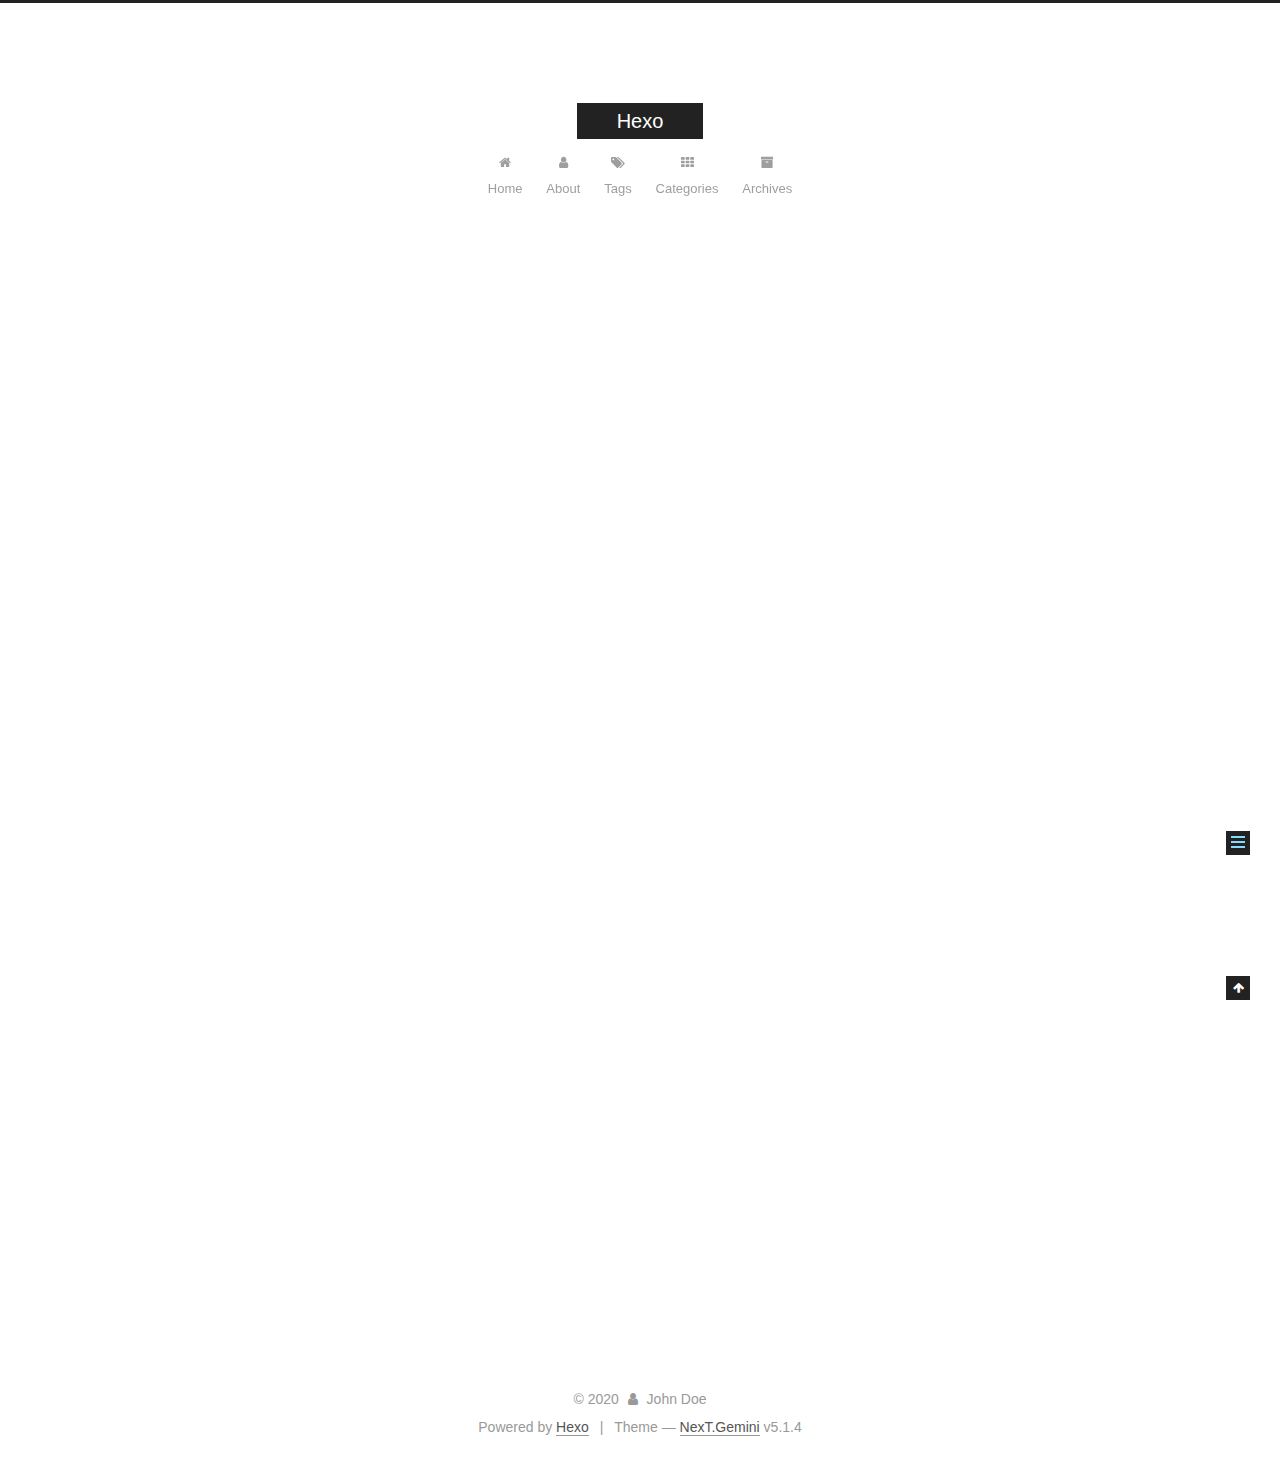
<file: 2020/03/13/hello-world/index.html>
<!DOCTYPE html>



  


<html class="theme-next gemini use-motion" lang="en">
<head>
  <meta charset="UTF-8"/>
<meta http-equiv="X-UA-Compatible" content="IE=edge" />
<meta name="viewport" content="width=device-width, initial-scale=1, maximum-scale=1"/>
<meta name="theme-color" content="#222">









<meta http-equiv="Cache-Control" content="no-transform" />
<meta http-equiv="Cache-Control" content="no-siteapp" />
















  
  
  <link href="/lib/fancybox/source/jquery.fancybox.css?v=2.1.5" rel="stylesheet" type="text/css" />







<link href="/lib/font-awesome/css/font-awesome.min.css?v=4.6.2" rel="stylesheet" type="text/css" />

<link href="/css/main.css?v=5.1.4" rel="stylesheet" type="text/css" />


  <link rel="apple-touch-icon" sizes="180x180" href="/images/apple-touch-icon-next.png?v=5.1.4">


  <link rel="icon" type="image/png" sizes="32x32" href="/images/favicon-32x32-next.png?v=5.1.4">


  <link rel="icon" type="image/png" sizes="16x16" href="/images/favicon-16x16-next.png?v=5.1.4">


  <link rel="mask-icon" href="/images/logo.svg?v=5.1.4" color="#222">





  <meta name="keywords" content="Hexo, NexT" />










<meta name="description" content="Welcome to Hexo! This is your very first post. Check documentation for more info. If you get any problems when using Hexo, you can find the answer in troubleshooting or you can ask me on GitHub. Quick">
<meta property="og:type" content="article">
<meta property="og:title" content="Hello World">
<meta property="og:url" content="http://yoursite.com/2020/03/13/hello-world/index.html">
<meta property="og:site_name" content="Hexo">
<meta property="og:description" content="Welcome to Hexo! This is your very first post. Check documentation for more info. If you get any problems when using Hexo, you can find the answer in troubleshooting or you can ask me on GitHub. Quick">
<meta property="og:locale" content="en_US">
<meta property="article:published_time" content="2020-03-13T11:03:33.327Z">
<meta property="article:modified_time" content="2020-03-13T11:03:33.327Z">
<meta property="article:author" content="John Doe">
<meta name="twitter:card" content="summary">



<script type="text/javascript" id="hexo.configurations">
  var NexT = window.NexT || {};
  var CONFIG = {
    root: '/',
    scheme: 'Gemini',
    version: '5.1.4',
    sidebar: {"position":"left","display":"post","offset":12,"b2t":false,"scrollpercent":false,"onmobile":false},
    fancybox: true,
    tabs: true,
    motion: {"enable":true,"async":false,"transition":{"post_block":"fadeIn","post_header":"slideDownIn","post_body":"slideDownIn","coll_header":"slideLeftIn","sidebar":"slideUpIn"}},
    duoshuo: {
      userId: '0',
      author: 'Author'
    },
    algolia: {
      applicationID: '',
      apiKey: '',
      indexName: '',
      hits: {"per_page":10},
      labels: {"input_placeholder":"Search for Posts","hits_empty":"We didn't find any results for the search: ${query}","hits_stats":"${hits} results found in ${time} ms"}
    }
  };
</script>



  <link rel="canonical" href="http://yoursite.com/2020/03/13/hello-world/"/>





  <title>Hello World | Hexo</title>
  








<meta name="generator" content="Hexo 4.2.0"></head>

<body itemscope itemtype="http://schema.org/WebPage" lang="en">

  
  
    
  

  <div class="container sidebar-position-left page-post-detail">
    <div class="headband"></div>

    <header id="header" class="header" itemscope itemtype="http://schema.org/WPHeader">
      <div class="header-inner"><div class="site-brand-wrapper">
  <div class="site-meta ">
    

    <div class="custom-logo-site-title">
      <a href="/"  class="brand" rel="start">
        <span class="logo-line-before"><i></i></span>
        <span class="site-title">Hexo</span>
        <span class="logo-line-after"><i></i></span>
      </a>
    </div>
      
        <p class="site-subtitle"></p>
      
  </div>

  <div class="site-nav-toggle">
    <button>
      <span class="btn-bar"></span>
      <span class="btn-bar"></span>
      <span class="btn-bar"></span>
    </button>
  </div>
</div>

<nav class="site-nav">
  

  
    <ul id="menu" class="menu">
      
        
        <li class="menu-item menu-item-home">
          <a href="/%20" rel="section">
            
              <i class="menu-item-icon fa fa-fw fa-home"></i> <br />
            
            Home
          </a>
        </li>
      
        
        <li class="menu-item menu-item-about">
          <a href="/about/%20" rel="section">
            
              <i class="menu-item-icon fa fa-fw fa-user"></i> <br />
            
            About
          </a>
        </li>
      
        
        <li class="menu-item menu-item-tags">
          <a href="/tags/%20" rel="section">
            
              <i class="menu-item-icon fa fa-fw fa-tags"></i> <br />
            
            Tags
          </a>
        </li>
      
        
        <li class="menu-item menu-item-categories">
          <a href="/categories/%20" rel="section">
            
              <i class="menu-item-icon fa fa-fw fa-th"></i> <br />
            
            Categories
          </a>
        </li>
      
        
        <li class="menu-item menu-item-archives">
          <a href="/archives/%20" rel="section">
            
              <i class="menu-item-icon fa fa-fw fa-archive"></i> <br />
            
            Archives
          </a>
        </li>
      

      
    </ul>
  

  
</nav>



 </div>
    </header>

    <main id="main" class="main">
      <div class="main-inner">
        <div class="content-wrap">
          <div id="content" class="content">
            

  <div id="posts" class="posts-expand">
    

  

  
  
  

  <article class="post post-type-normal" itemscope itemtype="http://schema.org/Article">
  
  
  
  <div class="post-block">
    <link itemprop="mainEntityOfPage" href="http://yoursite.com/2020/03/13/hello-world/">

    <span hidden itemprop="author" itemscope itemtype="http://schema.org/Person">
      <meta itemprop="name" content="John Doe">
      <meta itemprop="description" content="">
      <meta itemprop="image" content="/images/avatar.gif">
    </span>

    <span hidden itemprop="publisher" itemscope itemtype="http://schema.org/Organization">
      <meta itemprop="name" content="Hexo">
    </span>

    
      <header class="post-header">

        
        
          <h1 class="post-title" itemprop="name headline">Hello World</h1>
        

        <div class="post-meta">
          <span class="post-time">
            
              <span class="post-meta-item-icon">
                <i class="fa fa-calendar-o"></i>
              </span>
              
                <span class="post-meta-item-text">Posted on</span>
              
              <time title="Post created" itemprop="dateCreated datePublished" datetime="2020-03-13T19:03:33+08:00">
                2020-03-13
              </time>
            

            

            
          </span>

          

          
            
          

          
          

          

          

          

        </div>
      </header>
    

    
    
    
    <div class="post-body" itemprop="articleBody">

      
      

      
        <p>Welcome to <a href="https://hexo.io/" target="_blank" rel="noopener">Hexo</a>! This is your very first post. Check <a href="https://hexo.io/docs/" target="_blank" rel="noopener">documentation</a> for more info. If you get any problems when using Hexo, you can find the answer in <a href="https://hexo.io/docs/troubleshooting.html" target="_blank" rel="noopener">troubleshooting</a> or you can ask me on <a href="https://github.com/hexojs/hexo/issues" target="_blank" rel="noopener">GitHub</a>.</p>
<h2 id="Quick-Start"><a href="#Quick-Start" class="headerlink" title="Quick Start"></a>Quick Start</h2><h3 id="Create-a-new-post"><a href="#Create-a-new-post" class="headerlink" title="Create a new post"></a>Create a new post</h3><figure class="highlight bash"><table><tr><td class="gutter"><pre><span class="line">1</span><br></pre></td><td class="code"><pre><span class="line">$ hexo new <span class="string">"My New Post"</span></span><br></pre></td></tr></table></figure>

<p>More info: <a href="https://hexo.io/docs/writing.html" target="_blank" rel="noopener">Writing</a></p>
<h3 id="Run-server"><a href="#Run-server" class="headerlink" title="Run server"></a>Run server</h3><figure class="highlight bash"><table><tr><td class="gutter"><pre><span class="line">1</span><br></pre></td><td class="code"><pre><span class="line">$ hexo server</span><br></pre></td></tr></table></figure>

<p>More info: <a href="https://hexo.io/docs/server.html" target="_blank" rel="noopener">Server</a></p>
<h3 id="Generate-static-files"><a href="#Generate-static-files" class="headerlink" title="Generate static files"></a>Generate static files</h3><figure class="highlight bash"><table><tr><td class="gutter"><pre><span class="line">1</span><br></pre></td><td class="code"><pre><span class="line">$ hexo generate</span><br></pre></td></tr></table></figure>

<p>More info: <a href="https://hexo.io/docs/generating.html" target="_blank" rel="noopener">Generating</a></p>
<h3 id="Deploy-to-remote-sites"><a href="#Deploy-to-remote-sites" class="headerlink" title="Deploy to remote sites"></a>Deploy to remote sites</h3><figure class="highlight bash"><table><tr><td class="gutter"><pre><span class="line">1</span><br></pre></td><td class="code"><pre><span class="line">$ hexo deploy</span><br></pre></td></tr></table></figure>

<p>More info: <a href="https://hexo.io/docs/one-command-deployment.html" target="_blank" rel="noopener">Deployment</a></p>

      
    </div>
    
    
    

    

    

    

    <footer class="post-footer">
      

      
      
      

      
        <div class="post-nav">
          <div class="post-nav-next post-nav-item">
            
          </div>

          <span class="post-nav-divider"></span>

          <div class="post-nav-prev post-nav-item">
            
              <a href="/2020/03/13/first-article/" rel="prev" title="first_article">
                first_article <i class="fa fa-chevron-right"></i>
              </a>
            
          </div>
        </div>
      

      
      
    </footer>
  </div>
  
  
  
  </article>



    <div class="post-spread">
      
    </div>
  </div>


          </div>
          


          

  



        </div>
        
          
  
  <div class="sidebar-toggle">
    <div class="sidebar-toggle-line-wrap">
      <span class="sidebar-toggle-line sidebar-toggle-line-first"></span>
      <span class="sidebar-toggle-line sidebar-toggle-line-middle"></span>
      <span class="sidebar-toggle-line sidebar-toggle-line-last"></span>
    </div>
  </div>

  <aside id="sidebar" class="sidebar">
    
    <div class="sidebar-inner">

      

      
        <ul class="sidebar-nav motion-element">
          <li class="sidebar-nav-toc sidebar-nav-active" data-target="post-toc-wrap">
            Table of Contents
          </li>
          <li class="sidebar-nav-overview" data-target="site-overview-wrap">
            Overview
          </li>
        </ul>
      

      <section class="site-overview-wrap sidebar-panel">
        <div class="site-overview">
          <div class="site-author motion-element" itemprop="author" itemscope itemtype="http://schema.org/Person">
            
              <p class="site-author-name" itemprop="name">John Doe</p>
              <p class="site-description motion-element" itemprop="description"></p>
          </div>

          <nav class="site-state motion-element">

            
              <div class="site-state-item site-state-posts">
              
                <a href="/archives/%20%7C%7C%20archive">
              
                  <span class="site-state-item-count">2</span>
                  <span class="site-state-item-name">posts</span>
                </a>
              </div>
            

            
              
              
              <div class="site-state-item site-state-categories">
                
                  <span class="site-state-item-count">1</span>
                  <span class="site-state-item-name">categories</span>
                
              </div>
            

            
              
              
              <div class="site-state-item site-state-tags">
                
                  <span class="site-state-item-count">2</span>
                  <span class="site-state-item-name">tags</span>
                
              </div>
            

          </nav>

          

          

          
          

          
          

          

        </div>
      </section>

      
      <!--noindex-->
        <section class="post-toc-wrap motion-element sidebar-panel sidebar-panel-active">
          <div class="post-toc">

            
              
            

            
              <div class="post-toc-content"><ol class="nav"><li class="nav-item nav-level-2"><a class="nav-link" href="#Quick-Start"><span class="nav-number">1.</span> <span class="nav-text">Quick Start</span></a><ol class="nav-child"><li class="nav-item nav-level-3"><a class="nav-link" href="#Create-a-new-post"><span class="nav-number">1.1.</span> <span class="nav-text">Create a new post</span></a></li><li class="nav-item nav-level-3"><a class="nav-link" href="#Run-server"><span class="nav-number">1.2.</span> <span class="nav-text">Run server</span></a></li><li class="nav-item nav-level-3"><a class="nav-link" href="#Generate-static-files"><span class="nav-number">1.3.</span> <span class="nav-text">Generate static files</span></a></li><li class="nav-item nav-level-3"><a class="nav-link" href="#Deploy-to-remote-sites"><span class="nav-number">1.4.</span> <span class="nav-text">Deploy to remote sites</span></a></li></ol></li></ol></div>
            

          </div>
        </section>
      <!--/noindex-->
      

      

    </div>
  </aside>


        
      </div>
    </main>

    <footer id="footer" class="footer">
      <div class="footer-inner">
        <div class="copyright">&copy; <span itemprop="copyrightYear">2020</span>
  <span class="with-love">
    <i class="fa fa-user"></i>
  </span>
  <span class="author" itemprop="copyrightHolder">John Doe</span>

  
</div>


  <div class="powered-by">Powered by <a class="theme-link" target="_blank" href="https://hexo.io">Hexo</a></div>



  <span class="post-meta-divider">|</span>



  <div class="theme-info">Theme &mdash; <a class="theme-link" target="_blank" href="https://github.com/iissnan/hexo-theme-next">NexT.Gemini</a> v5.1.4</div>




        







        
      </div>
    </footer>

    
      <div class="back-to-top">
        <i class="fa fa-arrow-up"></i>
        
      </div>
    

    

  </div>

  

<script type="text/javascript">
  if (Object.prototype.toString.call(window.Promise) !== '[object Function]') {
    window.Promise = null;
  }
</script>









  












  
  
    <script type="text/javascript" src="/lib/jquery/index.js?v=2.1.3"></script>
  

  
  
    <script type="text/javascript" src="/lib/fastclick/lib/fastclick.min.js?v=1.0.6"></script>
  

  
  
    <script type="text/javascript" src="/lib/jquery_lazyload/jquery.lazyload.js?v=1.9.7"></script>
  

  
  
    <script type="text/javascript" src="/lib/velocity/velocity.min.js?v=1.2.1"></script>
  

  
  
    <script type="text/javascript" src="/lib/velocity/velocity.ui.min.js?v=1.2.1"></script>
  

  
  
    <script type="text/javascript" src="/lib/fancybox/source/jquery.fancybox.pack.js?v=2.1.5"></script>
  


  


  <script type="text/javascript" src="/js/src/utils.js?v=5.1.4"></script>

  <script type="text/javascript" src="/js/src/motion.js?v=5.1.4"></script>



  
  


  <script type="text/javascript" src="/js/src/affix.js?v=5.1.4"></script>

  <script type="text/javascript" src="/js/src/schemes/pisces.js?v=5.1.4"></script>



  
  <script type="text/javascript" src="/js/src/scrollspy.js?v=5.1.4"></script>
<script type="text/javascript" src="/js/src/post-details.js?v=5.1.4"></script>



  


  <script type="text/javascript" src="/js/src/bootstrap.js?v=5.1.4"></script>



  


  




	





  





  












  





  

  

  

  
  

  

  

  

</body>
</html>
</file>
<file: css/main.css>
/* normalize.css v3.0.2 | MIT License | git.io/normalize */
html {
  font-family: sans-serif; /* 1 */
  -ms-text-size-adjust: 100%; /* 2 */
  -webkit-text-size-adjust: 100%; /* 2 */
}
body {
  margin: 0;
}
article,
aside,
details,
figcaption,
figure,
footer,
header,
hgroup,
main,
menu,
nav,
section,
summary {
  display: block;
}
audio,
canvas,
progress,
video {
  display: inline-block; /* 1 */
  vertical-align: baseline; /* 2 */
}
audio:not([controls]) {
  display: none;
  height: 0;
}
[hidden],
template {
  display: none;
}
a {
  background-color: transparent;
}
a:active,
a:hover {
  outline: 0;
}
abbr[title] {
  border-bottom: 1px dotted;
}
b,
strong {
  font-weight: bold;
}
dfn {
  font-style: italic;
}
h1 {
  font-size: 2em;
  margin: 0.67em 0;
}
mark {
  background: #ff0;
  color: #000;
}
small {
  font-size: 80%;
}
sub,
sup {
  font-size: 75%;
  line-height: 0;
  position: relative;
  vertical-align: baseline;
}
sup {
  top: -0.5em;
}
sub {
  bottom: -0.25em;
}
img {
  border: 0;
}
svg:not(:root) {
  overflow: hidden;
}
figure {
  margin: 1em 40px;
}
hr {
  -moz-box-sizing: content-box;
  box-sizing: content-box;
  height: 0;
}
pre {
  overflow: auto;
}
code,
kbd,
pre,
samp {
  font-family: monospace, monospace;
  font-size: 1em;
}
button,
input,
optgroup,
select,
textarea {
  color: inherit; /* 1 */
  font: inherit; /* 2 */
  margin: 0; /* 3 */
}
button {
  overflow: visible;
}
button,
select {
  text-transform: none;
}
button,
html input[type="button"],
input[type="reset"],
input[type="submit"] {
  -webkit-appearance: button; /* 2 */
  cursor: pointer; /* 3 */
}
button[disabled],
html input[disabled] {
  cursor: default;
}
button::-moz-focus-inner,
input::-moz-focus-inner {
  border: 0;
  padding: 0;
}
input {
  line-height: normal;
}
input[type="checkbox"],
input[type="radio"] {
  box-sizing: border-box; /* 1 */
  padding: 0; /* 2 */
}
input[type="number"]::-webkit-inner-spin-button,
input[type="number"]::-webkit-outer-spin-button {
  height: auto;
}
input[type="search"] {
  -webkit-appearance: textfield; /* 1 */
  -moz-box-sizing: content-box;
  -webkit-box-sizing: content-box; /* 2 */
  box-sizing: content-box;
}
input[type="search"]::-webkit-search-cancel-button,
input[type="search"]::-webkit-search-decoration {
  -webkit-appearance: none;
}
fieldset {
  border: 1px solid #c0c0c0;
  margin: 0 2px;
  padding: 0.35em 0.625em 0.75em;
}
legend {
  border: 0; /* 1 */
  padding: 0; /* 2 */
}
textarea {
  overflow: auto;
}
optgroup {
  font-weight: bold;
}
table {
  border-collapse: collapse;
  border-spacing: 0;
}
td,
th {
  padding: 0;
}
::selection {
  background: #262a30;
  color: #fff;
}
body {
  position: relative;
  font-family: 'Lato', "PingFang SC", "Microsoft YaHei", sans-serif;
  font-size: 14px;
  line-height: 2;
  color: #555;
  background: #fff;
}
@media (max-width: 767px) {
  body {
    padding-right: 0 !important;
  }
}
@media (min-width: 768px) and (max-width: 991px) {
  body {
    padding-right: 0 !important;
  }
}
@media (min-width: 1600px) {
  body {
    font-size: 16px;
  }
}
h1,
h2,
h3,
h4,
h5,
h6 {
  margin: 0;
  padding: 0;
  font-weight: bold;
  line-height: 1.5;
  font-family: 'Lato', "PingFang SC", "Microsoft YaHei", sans-serif;
}
h2,
h3,
h4,
h5,
h6 {
  margin: 20px 0 15px;
}
h1 {
  font-size: 22px;
}
@media (max-width: 767px) {
  h1 {
    font-size: 18px;
  }
}
h2 {
  font-size: 20px;
}
@media (max-width: 767px) {
  h2 {
    font-size: 16px;
  }
}
h3 {
  font-size: 18px;
}
@media (max-width: 767px) {
  h3 {
    font-size: 14px;
  }
}
h4 {
  font-size: 16px;
}
@media (max-width: 767px) {
  h4 {
    font-size: 12px;
  }
}
h5 {
  font-size: 14px;
}
@media (max-width: 767px) {
  h5 {
    font-size: 10px;
  }
}
h6 {
  font-size: 12px;
}
@media (max-width: 767px) {
  h6 {
    font-size: 8px;
  }
}
p {
  margin: 0 0 20px 0;
}
a {
  color: #555;
  text-decoration: none;
  outline: none;
  border-bottom: 1px solid #999;
  word-wrap: break-word;
}
a:hover {
  color: #222;
  border-bottom-color: #222;
}
blockquote {
  margin: 0;
  padding: 0;
}
img {
  display: block;
  margin: auto;
  max-width: 100%;
  height: auto;
}
hr {
  margin: 40px 0;
  height: 3px;
  border: none;
  background-color: #ddd;
  background-image: repeating-linear-gradient(-45deg, #fff, #fff 4px, transparent 4px, transparent 8px);
}
blockquote {
  padding: 0 15px;
  color: #666;
  border-left: 4px solid #ddd;
}
blockquote cite::before {
  content: "-";
  padding: 0 5px;
}
dt {
  font-weight: 700;
}
dd {
  margin: 0;
  padding: 0;
}
kbd {
  border: 1px solid #ccc;
  border-radius: 0.2em;
  box-shadow: 0.1em 0.1em 0.2em rgba(0,0,0,0.1);
  background-color: #f9f9f9;
  font-family: inherit;
  background-image: -webkit-linear-gradient(top, #eee, #fff, #eee);
  padding: 0.1em 0.3em;
  white-space: nowrap;
}
.text-left {
  text-align: left;
}
.text-center {
  text-align: center;
}
.text-right {
  text-align: right;
}
.text-justify {
  text-align: justify;
}
.text-nowrap {
  white-space: nowrap;
}
.text-lowercase {
  text-transform: lowercase;
}
.text-uppercase {
  text-transform: uppercase;
}
.text-capitalize {
  text-transform: capitalize;
}
.center-block {
  display: block;
  margin-left: auto;
  margin-right: auto;
}
.clearfix:before,
.clearfix:after {
  content: " ";
  display: table;
}
.clearfix:after {
  clear: both;
}
.pullquote {
  width: 45%;
}
.pullquote.left {
  float: left;
  margin-left: 5px;
  margin-right: 10px;
}
.pullquote.right {
  float: right;
  margin-left: 10px;
  margin-right: 5px;
}
.affix.affix.affix {
  position: fixed;
}
.translation {
  margin-top: -20px;
  font-size: 14px;
  color: #999;
}
.scrollbar-measure {
  width: 100px;
  height: 100px;
  overflow: scroll;
  position: absolute;
  top: -9999px;
}
.use-motion .motion-element {
  opacity: 0;
}
table {
  margin: 20px 0;
  width: 100%;
  border-collapse: collapse;
  border-spacing: 0;
  border: 1px solid #ddd;
  font-size: 14px;
  table-layout: fixed;
  word-wrap: break-all;
}
table>tbody>tr:nth-of-type(odd) {
  background-color: #f9f9f9;
}
table>tbody>tr:hover {
  background-color: #f5f5f5;
}
caption,
th,
td {
  padding: 8px;
  text-align: left;
  vertical-align: middle;
  font-weight: normal;
}
th,
td {
  border-bottom: 3px solid #ddd;
  border-right: 1px solid #eee;
}
th {
  padding-bottom: 10px;
  font-weight: 700;
}
td {
  border-bottom-width: 1px;
}
html,
body {
  height: 100%;
}
.container {
  position: relative;
  min-height: 100%;
}
.header-inner {
  margin: 0 auto;
  padding: 100px 0 70px;
  width: 700px;
}
@media (min-width: 1600px) {
  .container .header-inner {
    width: 900px;
  }
}
.main {
  padding-bottom: 150px;
}
.main-inner {
  margin: 0 auto;
  width: 700px;
}
@media (min-width: 1600px) {
  .container .main-inner {
    width: 900px;
  }
}
.footer {
  position: absolute;
  left: 0;
  bottom: 0;
  width: 100%;
  min-height: 50px;
}
.footer-inner {
  box-sizing: border-box;
  margin: 20px auto;
  width: 700px;
}
@media (min-width: 1600px) {
  .container .footer-inner {
    width: 900px;
  }
}
pre,
.highlight {
  overflow: auto;
  margin: 20px 0;
  padding: 0;
  font-size: 13px;
  color: #4d4d4c;
  background: #f7f7f7;
  line-height: 1.6;
}
pre,
code {
  font-family: consolas, Menlo, "PingFang SC", "Microsoft YaHei", monospace;
}
code {
  padding: 2px 4px;
  word-wrap: break-word;
  color: #555;
  background: #eee;
  border-radius: 3px;
  font-size: 13px;
}
pre {
  padding: 10px;
}
pre code {
  padding: 0;
  color: #4d4d4c;
  background: none;
  text-shadow: none;
}
.highlight {
  border-radius: 1px;
}
.highlight pre {
  border: none;
  margin: 0;
  padding: 10px 0;
}
.highlight table {
  margin: 0;
  width: auto;
  border: none;
}
.highlight td {
  border: none;
  padding: 0;
}
.highlight figcaption {
  font-size: 1em;
  color: #4d4d4c;
  line-height: 1em;
  margin-bottom: 1em;
}
.highlight figcaption:before,
.highlight figcaption:after {
  content: " ";
  display: table;
}
.highlight figcaption:after {
  clear: both;
}
.highlight figcaption a {
  float: right;
  color: #4d4d4c;
}
.highlight figcaption a:hover {
  border-bottom-color: #4d4d4c;
}
.highlight .gutter pre {
  padding-left: 10px;
  padding-right: 10px;
  color: #869194;
  text-align: right;
  background-color: #eff2f3;
}
.highlight .code pre {
  width: 100%;
  padding-left: 10px;
  padding-right: 10px;
  background-color: #f7f7f7;
}
.highlight .line {
  height: 20px;
}
.gutter {
  -webkit-user-select: none;
  -moz-user-select: none;
  -ms-user-select: none;
  user-select: none;
}
.gist table {
  width: auto;
}
.gist table td {
  border: none;
}
pre .deletion {
  background: #fdd;
}
pre .addition {
  background: #dfd;
}
pre .meta {
  color: #8959a8;
}
pre .comment {
  color: #8e908c;
}
pre .variable,
pre .attribute,
pre .tag,
pre .regexp,
pre .ruby .constant,
pre .xml .tag .title,
pre .xml .pi,
pre .xml .doctype,
pre .html .doctype,
pre .css .id,
pre .css .class,
pre .css .pseudo {
  color: #c82829;
}
pre .number,
pre .preprocessor,
pre .built_in,
pre .literal,
pre .params,
pre .constant,
pre .command {
  color: #f5871f;
}
pre .ruby .class .title,
pre .css .rules .attribute,
pre .string,
pre .value,
pre .inheritance,
pre .header,
pre .ruby .symbol,
pre .xml .cdata,
pre .special,
pre .number,
pre .formula {
  color: #718c00;
}
pre .title,
pre .css .hexcolor {
  color: #3e999f;
}
pre .function,
pre .python .decorator,
pre .python .title,
pre .ruby .function .title,
pre .ruby .title .keyword,
pre .perl .sub,
pre .javascript .title,
pre .coffeescript .title {
  color: #4271ae;
}
pre .keyword,
pre .javascript .function {
  color: #8959a8;
}
.full-image.full-image.full-image.full-image {
  border: none;
  max-width: 100%;
  width: auto;
  margin: 20px auto 25px;
}
@media (min-width: 992px) {
  .full-image.full-image.full-image.full-image {
    max-width: none;
    width: 110%;
    margin: 25px -5%;
  }
}
.blockquote-center,
.page-home .post-type-quote blockquote,
.page-post-detail .post-type-quote blockquote {
  position: relative;
  margin: 40px 0;
  padding: 0;
  border-left: none;
  text-align: center;
}
.blockquote-center::before,
.page-home .post-type-quote blockquote::before,
.page-post-detail .post-type-quote blockquote::before,
.blockquote-center::after,
.page-home .post-type-quote blockquote::after,
.page-post-detail .post-type-quote blockquote::after {
  position: absolute;
  content: ' ';
  display: block;
  width: 100%;
  height: 24px;
  opacity: 0.2;
  background-repeat: no-repeat;
  background-position: 0 -6px;
  background-size: 22px 22px;
}
.blockquote-center::before,
.page-home .post-type-quote blockquote::before,
.page-post-detail .post-type-quote blockquote::before {
  top: -20px;
  background-image: url("../images/quote-l.svg");
  border-top: 1px solid #ccc;
}
.blockquote-center::after,
.page-home .post-type-quote blockquote::after,
.page-post-detail .post-type-quote blockquote::after {
  bottom: -20px;
  background-image: url("../images/quote-r.svg");
  border-bottom: 1px solid #ccc;
  background-position: 100% 8px;
}
.blockquote-center p,
.page-home .post-type-quote blockquote p,
.page-post-detail .post-type-quote blockquote p,
.blockquote-center div,
.page-home .post-type-quote blockquote div,
.page-post-detail .post-type-quote blockquote div {
  text-align: center;
}
.post .post-body .group-picture img {
  box-sizing: border-box;
  padding: 0 3px;
  border: none;
}
.post .group-picture-row {
  overflow: hidden;
  margin-top: 6px;
}
.post .group-picture-row:first-child {
  margin-top: 0;
}
.post .group-picture-column {
  float: left;
}
.page-post-detail .post-body .group-picture-column {
  float: none;
  margin-top: 10px;
  width: auto !important;
}
.page-post-detail .post-body .group-picture-column img {
  margin: 0 auto;
}
.page-archive .group-picture-container {
  overflow: hidden;
}
.page-archive .group-picture-row {
  float: left;
}
.page-archive .group-picture-row:first-child {
  margin-top: 6px;
}
.page-archive .group-picture-column {
  max-width: 150px;
  max-height: 150px;
}
.post-body .note {
  position: relative;
  padding: 15px;
  margin-bottom: 20px;
  border: 1px solid #eee;
  border-left-width: 5px;
  border-radius: 3px;
}
.post-body .note h2,
.post-body .note h3,
.post-body .note h4,
.post-body .note h5,
.post-body .note h6 {
  margin-top: 0;
  margin-bottom: 0;
  border-bottom: initial;
  padding-top: 0 !important;
}
.post-body .note p:first-child,
.post-body .note ul:first-child,
.post-body .note ol:first-child,
.post-body .note table:first-child,
.post-body .note pre:first-child,
.post-body .note blockquote:first-child {
  margin-top: 0;
}
.post-body .note p:last-child,
.post-body .note ul:last-child,
.post-body .note ol:last-child,
.post-body .note table:last-child,
.post-body .note pre:last-child,
.post-body .note blockquote:last-child {
  margin-bottom: 0;
}
.post-body .note.default {
  border-left-color: #777;
}
.post-body .note.default h2,
.post-body .note.default h3,
.post-body .note.default h4,
.post-body .note.default h5,
.post-body .note.default h6 {
  color: #777;
}
.post-body .note.primary {
  border-left-color: #6f42c1;
}
.post-body .note.primary h2,
.post-body .note.primary h3,
.post-body .note.primary h4,
.post-body .note.primary h5,
.post-body .note.primary h6 {
  color: #6f42c1;
}
.post-body .note.info {
  border-left-color: #428bca;
}
.post-body .note.info h2,
.post-body .note.info h3,
.post-body .note.info h4,
.post-body .note.info h5,
.post-body .note.info h6 {
  color: #428bca;
}
.post-body .note.success {
  border-left-color: #5cb85c;
}
.post-body .note.success h2,
.post-body .note.success h3,
.post-body .note.success h4,
.post-body .note.success h5,
.post-body .note.success h6 {
  color: #5cb85c;
}
.post-body .note.warning {
  border-left-color: #f0ad4e;
}
.post-body .note.warning h2,
.post-body .note.warning h3,
.post-body .note.warning h4,
.post-body .note.warning h5,
.post-body .note.warning h6 {
  color: #f0ad4e;
}
.post-body .note.danger {
  border-left-color: #d9534f;
}
.post-body .note.danger h2,
.post-body .note.danger h3,
.post-body .note.danger h4,
.post-body .note.danger h5,
.post-body .note.danger h6 {
  color: #d9534f;
}
.post-body .label {
  display: inline;
  padding: 0 2px;
  white-space: nowrap;
}
.post-body .label.default {
  background-color: #f0f0f0;
}
.post-body .label.primary {
  background-color: #efe6f7;
}
.post-body .label.info {
  background-color: #e5f2f8;
}
.post-body .label.success {
  background-color: #e7f4e9;
}
.post-body .label.warning {
  background-color: #fcf6e1;
}
.post-body .label.danger {
  background-color: #fae8eb;
}
.post-body .tabs {
  position: relative;
  display: block;
  margin-bottom: 20px;
  padding-top: 10px;
}
.post-body .tabs ul.nav-tabs {
  margin: 0;
  padding: 0;
  display: flex;
  margin-bottom: -1px;
}
@media (max-width: 413px) {
  .post-body .tabs ul.nav-tabs {
    display: block;
    margin-bottom: 5px;
  }
}
.post-body .tabs ul.nav-tabs li.tab {
  list-style-type: none !important;
  margin: 0 0.25em 0 0;
  border-top: 3px solid transparent;
  border-left: 1px solid transparent;
  border-right: 1px solid transparent;
}
@media (max-width: 413px) {
  .post-body .tabs ul.nav-tabs li.tab {
    margin: initial;
    border-top: 1px solid transparent;
    border-left: 3px solid transparent;
    border-right: 1px solid transparent;
    border-bottom: 1px solid transparent;
  }
}
.post-body .tabs ul.nav-tabs li.tab a {
  outline: 0;
  border-bottom: initial;
  display: block;
  line-height: 1.8em;
  padding: 0.25em 0.75em;
  transition-duration: 0.2s;
  transition-timing-function: ease-out;
  transition-delay: 0s;
}
.post-body .tabs ul.nav-tabs li.tab a i {
  width: 1.285714285714286em;
}
.post-body .tabs ul.nav-tabs li.tab.active {
  border-top: 3px solid #fc6423;
  border-left: 1px solid #ddd;
  border-right: 1px solid #ddd;
  background-color: #fff;
}
@media (max-width: 413px) {
  .post-body .tabs ul.nav-tabs li.tab.active {
    border-top: 1px solid #ddd;
    border-left: 3px solid #fc6423;
    border-right: 1px solid #ddd;
    border-bottom: 1px solid #ddd;
  }
}
.post-body .tabs ul.nav-tabs li.tab.active a {
  cursor: default;
  color: #555;
}
.post-body .tabs .tab-content {
  background-color: #fff;
}
.post-body .tabs .tab-content .tab-pane {
  border: 1px solid #ddd;
  padding: 20px 20px 0 20px;
}
.post-body .tabs .tab-content .tab-pane:not(.active) {
  display: none !important;
}
.post-body .tabs .tab-content .tab-pane.active {
  display: block !important;
}
.btn {
  display: inline-block;
  padding: 0 20px;
  font-size: 14px;
  color: #fff;
  background: #222;
  border: 2px solid #222;
  text-decoration: none;
  border-radius: 0;
  transition-property: background-color;
  transition-duration: 0.2s;
  transition-timing-function: ease-in-out;
  transition-delay: 0s;
  line-height: 2;
}
.btn:hover {
  border-color: #222;
  color: #222;
  background: #fff;
}
.btn +.btn {
  margin: 0 0 8px 8px;
}
.btn .fa-fw {
  width: 1.285714285714286em;
  text-align: left;
}
.btn-bar {
  display: block;
  width: 22px;
  height: 2px;
  background: #555;
  border-radius: 1px;
}
.btn-bar+.btn-bar {
  margin-top: 4px;
}
.pagination {
  margin: 120px 0 40px;
  text-align: center;
  border-top: 1px solid #eee;
}
.page-number-basic,
.pagination .prev,
.pagination .next,
.pagination .page-number,
.pagination .space {
  display: inline-block;
  position: relative;
  top: -1px;
  margin: 0 10px;
  padding: 0 11px;
}
@media (max-width: 767px) {
  .page-number-basic,
  .pagination .prev,
  .pagination .next,
  .pagination .page-number,
  .pagination .space {
    margin: 0 5px;
  }
}
.pagination .prev,
.pagination .next,
.pagination .page-number {
  border-bottom: 0;
  border-top: 1px solid #eee;
  transition-property: border-color;
  transition-duration: 0.2s;
  transition-timing-function: ease-in-out;
  transition-delay: 0s;
}
.pagination .prev:hover,
.pagination .next:hover,
.pagination .page-number:hover {
  border-top-color: #222;
}
.pagination .space {
  padding: 0;
  margin: 0;
}
.pagination .prev {
  margin-left: 0;
}
.pagination .next {
  margin-right: 0;
}
.pagination .page-number.current {
  color: #fff;
  background: #ccc;
  border-top-color: #ccc;
}
@media (max-width: 767px) {
  .pagination {
    border-top: none;
  }
  .pagination .prev,
  .pagination .next,
  .pagination .page-number {
    margin-bottom: 10px;
    border-top: 0;
    border-bottom: 1px solid #eee;
    padding: 0 10px;
  }
  .pagination .prev:hover,
  .pagination .next:hover,
  .pagination .page-number:hover {
    border-bottom-color: #222;
  }
}
.comments {
  margin: 60px 20px 0;
}
.tag-cloud {
  text-align: center;
}
.tag-cloud a {
  display: inline-block;
  margin: 10px;
}
.back-to-top {
  box-sizing: border-box;
  position: fixed;
  bottom: -100px;
  right: 30px;
  z-index: 1050;
  padding: 0 6px;
  width: 24px;
  background: #222;
  font-size: 12px;
  opacity: 1;
  color: #fff;
  cursor: pointer;
  text-align: center;
  -webkit-transform: translateZ(0);
  transition-property: bottom;
  transition-duration: 0.2s;
  transition-timing-function: ease-in-out;
  transition-delay: 0s;
}
@media (min-width: 768px) and (max-width: 991px) {
  .back-to-top {
    display: none !important;
  }
}
@media (max-width: 767px) {
  .back-to-top {
    display: none !important;
  }
}
.back-to-top.back-to-top-on {
  bottom: 19px;
}
.header {
  background: transparent;
}
.header-inner {
  position: relative;
}
.headband {
  height: 3px;
  background: #222;
}
.site-meta {
  margin: 0;
  text-align: center;
}
@media (max-width: 767px) {
  .site-meta {
    text-align: center;
  }
}
.brand {
  position: relative;
  display: inline-block;
  padding: 0 40px;
  color: #fff;
  background: #222;
  border-bottom: none;
}
.brand:hover {
  color: #fff;
}
.logo {
  display: inline-block;
  margin-right: 5px;
  line-height: 36px;
  vertical-align: top;
}
.site-title {
  display: inline-block;
  vertical-align: top;
  line-height: 36px;
  font-size: 20px;
  font-weight: normal;
  font-family: 'Lato', "PingFang SC", "Microsoft YaHei", sans-serif;
}
.site-subtitle {
  margin-top: 10px;
  font-size: 13px;
  color: #999;
}
.use-motion .brand {
  opacity: 0;
}
.use-motion .logo,
.use-motion .site-title,
.use-motion .site-subtitle {
  opacity: 0;
  position: relative;
  top: -10px;
}
.site-nav-toggle {
  display: none;
  position: absolute;
  top: 10px;
  left: 10px;
}
@media (max-width: 767px) {
  .site-nav-toggle {
    display: block;
  }
}
.site-nav-toggle button {
  margin-top: 2px;
  padding: 9px 10px;
  background: transparent;
  border: none;
}
@media (max-width: 767px) {
  .site-nav {
    display: none;
    margin: 0 -10px;
    padding: 0 10px;
    clear: both;
    border-top: 1px solid #ddd;
  }
}
@media (min-width: 768px) and (max-width: 991px) {
  .site-nav {
    display: block !important;
  }
}
@media (min-width: 992px) {
  .site-nav {
    display: block !important;
  }
}
.menu {
  margin-top: 20px;
  padding-left: 0;
  text-align: center;
}
.menu .menu-item {
  display: inline-block;
  margin: 0 10px;
  list-style: none;
}
@media screen and (max-width: 767px) {
  .menu .menu-item {
    margin-top: 10px;
  }
}
.menu .menu-item a {
  display: block;
  font-size: 13px;
  line-height: inherit;
  border-bottom: 1px solid transparent;
  transition-property: border-color;
  transition-duration: 0.2s;
  transition-timing-function: ease-in-out;
  transition-delay: 0s;
}
.menu .menu-item a:hover {
  border-bottom-color: #222;
}
.menu .menu-item .fa {
  margin-right: 5px;
}
.use-motion .menu-item {
  opacity: 0;
}
.post-body {
  font-family: 'Lato', "PingFang SC", "Microsoft YaHei", sans-serif;
}
@media (max-width: 767px) {
  .post-body {
    word-break: break-word;
  }
}
.post-body .fancybox img {
  display: block !important;
  margin: 0 auto;
  cursor: pointer;
  cursor: zoom-in;
  cursor: -webkit-zoom-in;
}
.post-body .image-caption,
.post-body .figure .caption {
  margin: -20px auto 15px;
  text-align: center;
  font-size: 14px;
  color: #999;
  font-weight: bold;
  line-height: 1;
}
.post-sticky-flag {
  display: inline-block;
  font-size: 16px;
  -ms-transform: rotate(30deg);
  -webkit-transform: rotate(30deg);
  -moz-transform: rotate(30deg);
  -ms-transform: rotate(30deg);
  -o-transform: rotate(30deg);
  transform: rotate(30deg);
}
.use-motion .post-block,
.use-motion .pagination,
.use-motion .comments {
  opacity: 0;
}
.use-motion .post-header {
  opacity: 0;
}
.use-motion .post-body {
  opacity: 0;
}
.use-motion .collection-title {
  opacity: 0;
}
.posts-expand {
  padding-top: 40px;
}
@media (max-width: 767px) {
  .posts-expand {
    margin: 0 20px;
  }
  .post-body pre .gutter pre {
    padding-right: 10px;
  }
  .post-body .highlight {
    margin-left: 0px;
    margin-right: 0px;
    padding: 0;
  }
  .post-body .highlight .gutter pre {
    padding-right: 10px;
  }
}
@media (min-width: 992px) {
  .posts-expand .post-body {
    text-align: justify;
  }
}
.posts-expand .post-body h2,
.posts-expand .post-body h3,
.posts-expand .post-body h4,
.posts-expand .post-body h5,
.posts-expand .post-body h6 {
  padding-top: 10px;
}
.posts-expand .post-body h2 .header-anchor,
.posts-expand .post-body h3 .header-anchor,
.posts-expand .post-body h4 .header-anchor,
.posts-expand .post-body h5 .header-anchor,
.posts-expand .post-body h6 .header-anchor {
  float: right;
  margin-left: 10px;
  color: #ccc;
  border-bottom-style: none;
  visibility: hidden;
}
.posts-expand .post-body h2 .header-anchor:hover,
.posts-expand .post-body h3 .header-anchor:hover,
.posts-expand .post-body h4 .header-anchor:hover,
.posts-expand .post-body h5 .header-anchor:hover,
.posts-expand .post-body h6 .header-anchor:hover {
  color: inherit;
}
.posts-expand .post-body h2:hover .header-anchor,
.posts-expand .post-body h3:hover .header-anchor,
.posts-expand .post-body h4:hover .header-anchor,
.posts-expand .post-body h5:hover .header-anchor,
.posts-expand .post-body h6:hover .header-anchor {
  visibility: visible;
}
.posts-expand .post-body ul li {
  list-style: circle;
}
.posts-expand .post-body img {
  box-sizing: border-box;
  margin: auto;
  padding: 3px;
  border: 1px solid #ddd;
}
.posts-expand .post-body .fancybox img {
  margin: 0 auto 25px;
}
@media (max-width: 767px) {
  .posts-collapse {
    margin: 0 20px;
  }
  .posts-collapse .post-title,
  .posts-collapse .post-meta {
    display: block;
    width: auto;
    text-align: left;
  }
}
.posts-collapse {
  position: relative;
  z-index: 1010;
  margin-left: 55px;
}
.posts-collapse::after {
  content: " ";
  position: absolute;
  top: 20px;
  left: 0;
  margin-left: -2px;
  width: 4px;
  height: 100%;
  background: #f5f5f5;
  z-index: -1;
}
@media (max-width: 767px) {
  .posts-collapse {
    margin: 0 20px;
  }
}
.posts-collapse .collection-title {
  position: relative;
  margin: 60px 0;
}
.posts-collapse .collection-title h1,
.posts-collapse .collection-title h2 {
  margin-left: 20px;
}
.posts-collapse .collection-title small {
  color: #bbb;
  margin-left: 5px;
}
.posts-collapse .collection-title::before {
  content: " ";
  position: absolute;
  left: 0;
  top: 50%;
  margin-left: -4px;
  margin-top: -4px;
  width: 8px;
  height: 8px;
  background: #bbb;
  border-radius: 50%;
}
.posts-collapse .post {
  margin: 30px 0;
}
.posts-collapse .post-header {
  position: relative;
  transition-duration: 0.2s;
  transition-timing-function: ease-in-out;
  transition-delay: 0s;
  transition-property: border;
  border-bottom: 1px dashed #ccc;
}
.posts-collapse .post-header::before {
  content: " ";
  position: absolute;
  left: 0;
  top: 12px;
  width: 6px;
  height: 6px;
  margin-left: -4px;
  background: #bbb;
  border-radius: 50%;
  border: 1px solid #fff;
  transition-duration: 0.2s;
  transition-timing-function: ease-in-out;
  transition-delay: 0s;
  transition-property: background;
}
.posts-collapse .post-header:hover {
  border-bottom-color: #666;
}
.posts-collapse .post-header:hover::before {
  background: #222;
}
.posts-collapse .post-meta {
  position: absolute;
  font-size: 12px;
  left: 20px;
  top: 5px;
}
.posts-collapse .post-comments-count {
  display: none;
}
.posts-collapse .post-title {
  margin-left: 60px;
  font-size: 16px;
  font-weight: normal;
  line-height: inherit;
}
.posts-collapse .post-title::after {
  margin-left: 3px;
  opacity: 0.6;
}
.posts-collapse .post-title a {
  color: #666;
  border-bottom: none;
}
.page-home .post-type-quote .post-header,
.page-post-detail .post-type-quote .post-header,
.page-home .post-type-quote .post-tags,
.page-post-detail .post-type-quote .post-tags {
  display: none;
}
.posts-expand .post-title {
  text-align: center;
  word-break: break-word;
  font-weight: 400;
}
.posts-expand .post-title-link {
  display: inline-block;
  position: relative;
  color: #555;
  border-bottom: none;
  line-height: 1.2;
  vertical-align: top;
}
.posts-expand .post-title-link::before {
  content: "";
  position: absolute;
  width: 100%;
  height: 2px;
  bottom: 0;
  left: 0;
  background-color: #000;
  visibility: hidden;
  -webkit-transform: scaleX(0);
  -moz-transform: scaleX(0);
  -ms-transform: scaleX(0);
  -o-transform: scaleX(0);
  transform: scaleX(0);
  transition-duration: 0.2s;
  transition-timing-function: ease-in-out;
  transition-delay: 0s;
}
.posts-expand .post-title-link:hover::before {
  visibility: visible;
  -webkit-transform: scaleX(1);
  -moz-transform: scaleX(1);
  -ms-transform: scaleX(1);
  -o-transform: scaleX(1);
  transform: scaleX(1);
}
.posts-expand .post-title-link .fa {
  font-size: 16px;
}
.posts-expand .post-meta {
  margin: 3px 0 60px 0;
  color: #999;
  font-family: 'Lato', "PingFang SC", "Microsoft YaHei", sans-serif;
  font-size: 12px;
  text-align: center;
}
.posts-expand .post-meta .post-category-list {
  display: inline-block;
  margin: 0;
  padding: 3px;
}
.posts-expand .post-meta .post-category-list-link {
  color: #999;
}
.posts-expand .post-meta .post-description {
  font-size: 14px;
  margin-top: 2px;
}
.post-meta-divider {
  margin: 0 0.5em;
}
.post-meta-item-icon {
  margin-right: 3px;
}
@media (min-width: 768px) and (max-width: 991px) {
  .post-meta-item-icon {
    display: inline-block;
  }
}
@media (max-width: 767px) {
  .post-meta-item-icon {
    display: inline-block;
  }
}
@media (min-width: 768px) and (max-width: 991px) {
  .post-meta-item-text {
    display: none;
  }
}
@media (max-width: 767px) {
  .post-meta-item-text {
    display: none;
  }
}
@media (max-width: 767px) {
  .posts-expand .post-comments-count {
    display: none;
  }
}
.post-button {
  margin-top: 40px;
}
.posts-expand .post-tags {
  margin-top: 40px;
  text-align: center;
}
.posts-expand .post-tags a {
  display: inline-block;
  margin-right: 10px;
  font-size: 13px;
}
.post-nav {
  display: table;
  margin-top: 15px;
  width: 100%;
  border-top: 1px solid #eee;
}
.post-nav-divider {
  display: table-cell;
  width: 10%;
}
.post-nav-item {
  display: table-cell;
  padding: 10px 0 0 0;
  width: 45%;
  vertical-align: top;
}
.post-nav-item a {
  position: relative;
  display: block;
  line-height: 25px;
  font-size: 14px;
  color: #555;
  border-bottom: none;
}
.post-nav-item a:hover {
  color: #222;
  border-bottom: none;
}
.post-nav-item a:active {
  top: 2px;
}
.post-nav-item .fa {
  position: absolute;
  top: 8px;
  left: 0;
  font-size: 12px;
}
.post-nav-next a {
  padding-left: 15px;
}
.post-nav-prev {
  text-align: right;
}
.post-nav-prev a {
  padding-right: 15px;
}
.post-nav-prev .fa {
  right: 0;
  left: auto;
}
.posts-expand .post-eof {
  display: block;
  margin: 80px auto 60px;
  width: 8%;
  height: 1px;
  background: #ccc;
  text-align: center;
}
.post:last-child .post-eof.post-eof.post-eof {
  display: none;
}
.post-gallery {
  display: table;
  table-layout: fixed;
  width: 100%;
  border-collapse: separate;
}
.post-gallery-row {
  display: table-row;
}
.post-gallery .post-gallery-img {
  display: table-cell;
  text-align: center;
  vertical-align: middle;
  border: none;
}
.post-gallery .post-gallery-img img {
  max-width: 100%;
  max-height: 100%;
  border: none;
}
.fancybox-close,
.fancybox-close:hover {
  border: none;
}
.rtl.post-body p,
.rtl.post-body a,
.rtl.post-body h1,
.rtl.post-body h2,
.rtl.post-body h3,
.rtl.post-body h4,
.rtl.post-body h5,
.rtl.post-body h6,
.rtl.post-body li,
.rtl.post-body ul,
.rtl.post-body ol {
  direction: rtl;
  font-family: UKIJ Ekran;
}
.rtl.post-title {
  font-family: UKIJ Ekran;
}
.sidebar {
  position: fixed;
  right: 0;
  top: 0;
  bottom: 0;
  width: 0;
  z-index: 1040;
  box-shadow: inset 0 2px 6px #000;
  background: #222;
  -webkit-transform: translateZ(0);
}
.sidebar a {
  color: #999;
  border-bottom-color: #555;
}
.sidebar a:hover {
  color: #eee;
}
@media (min-width: 768px) and (max-width: 991px) {
  .sidebar {
    display: none !important;
  }
}
@media (max-width: 767px) {
  .sidebar {
    display: none !important;
  }
}
.sidebar-inner {
  position: relative;
  padding: 20px 10px;
  color: #999;
  text-align: center;
}
.site-overview-wrap {
  overflow: hidden;
}
.site-overview {
  overflow-y: auto;
  overflow-x: hidden;
}
.sidebar-toggle {
  position: fixed;
  right: 30px;
  bottom: 45px;
  width: 14px;
  height: 14px;
  padding: 5px;
  background: #222;
  line-height: 0;
  z-index: 1050;
  cursor: pointer;
  -webkit-transform: translateZ(0);
}
@media (min-width: 768px) and (max-width: 991px) {
  .sidebar-toggle {
    display: none !important;
  }
}
@media (max-width: 767px) {
  .sidebar-toggle {
    display: none !important;
  }
}
.sidebar-toggle-line {
  position: relative;
  display: inline-block;
  vertical-align: top;
  height: 2px;
  width: 100%;
  background: #fff;
  margin-top: 3px;
}
.sidebar-toggle-line:first-child {
  margin-top: 0;
}
.site-author-image {
  display: block;
  margin: 0 auto;
  padding: 2px;
  max-width: 96px;
  height: auto;
  border: 2px solid #333;
}
.site-author-name {
  margin: 5px 0 0;
  text-align: center;
  color: #f5f5f5;
  font-weight: normal;
}
.site-description {
  margin-top: 5px;
  text-align: center;
  font-size: 14px;
  color: #999;
}
.site-state {
  overflow: hidden;
  line-height: 1.4;
  white-space: nowrap;
  text-align: center;
}
.site-state-item {
  display: inline-block;
  padding: 0 15px;
  border-left: 1px solid #333;
}
.site-state-item:first-child {
  border-left: none;
}
.site-state-item a {
  border-bottom: none;
}
.site-state-item-count {
  display: block;
  text-align: center;
  color: inherit;
  font-weight: 600;
  font-size: 18px;
}
.site-state-item-name {
  font-size: 13px;
  color: inherit;
}
.feed-link {
  margin-top: 20px;
}
.feed-link a {
  display: inline-block;
  padding: 0 15px;
  color: #fc6423;
  border: 1px solid #fc6423;
  border-radius: 4px;
}
.feed-link a i {
  color: #fc6423;
  font-size: 14px;
}
.feed-link a:hover {
  color: #fff;
  background: #fc6423;
}
.feed-link a:hover i {
  color: #fff;
}
.links-of-author {
  margin-top: 20px;
}
.links-of-author a {
  display: inline-block;
  vertical-align: middle;
  margin-right: 10px;
  margin-bottom: 10px;
  border-bottom-color: #555;
  font-size: 13px;
}
.links-of-author a:before {
  display: inline-block;
  vertical-align: middle;
  margin-right: 3px;
  content: " ";
  width: 4px;
  height: 4px;
  border-radius: 50%;
  background: #9f8aff;
}
.links-of-blogroll {
  font-size: 13px;
}
.links-of-blogroll-title {
  margin-top: 20px;
  font-size: 14px;
  font-weight: 600;
}
.links-of-blogroll-list {
  margin: 0;
  padding: 0;
  list-style: none;
}
.links-of-blogroll-item {
  padding: 2px 10px;
}
.links-of-blogroll-item a {
  max-width: 280px;
  box-sizing: border-box;
  display: inline-block;
  overflow: hidden;
  white-space: nowrap;
  text-overflow: ellipsis;
}
.sidebar-nav {
  margin: 0 0 20px;
  padding-left: 0;
}
.sidebar-nav li {
  display: inline-block;
  cursor: pointer;
  border-bottom: 1px solid transparent;
  font-size: 14px;
  color: #555;
}
.sidebar-nav li:hover {
  color: #f5f5f5;
}
.page-post-detail .sidebar-nav-toc {
  padding: 0 5px;
}
.page-post-detail .sidebar-nav-overview {
  margin-left: 10px;
}
.sidebar-nav .sidebar-nav-active {
  color: #87daff;
  border-bottom-color: #87daff;
}
.sidebar-nav .sidebar-nav-active:hover {
  color: #87daff;
}
.sidebar-panel {
  display: none;
}
.sidebar-panel-active {
  display: block;
}
.post-toc-empty {
  font-size: 14px;
  color: #666;
}
.post-toc-wrap {
  overflow: hidden;
}
.post-toc {
  overflow: auto;
}
.post-toc ol {
  margin: 0;
  padding: 0 2px 5px 10px;
  text-align: left;
  list-style: none;
  font-size: 14px;
}
.post-toc ol > ol {
  padding-left: 0;
}
.post-toc ol a {
  transition-duration: 0.2s;
  transition-timing-function: ease-in-out;
  transition-delay: 0s;
  transition-property: all;
  color: #999;
  border-bottom-color: #555;
}
.post-toc ol a:hover {
  color: #ccc;
  border-bottom-color: #ccc;
}
.post-toc .nav-item {
  overflow: hidden;
  text-overflow: ellipsis;
  text-align: justify;
  white-space: nowrap;
  line-height: 1.8;
}
.post-toc .nav .nav-child {
  display: none;
}
.post-toc .nav .active > .nav-child {
  display: block;
}
.post-toc .nav .active-current > .nav-child {
  display: block;
}
.post-toc .nav .active-current > .nav-child > .nav-item {
  display: block;
}
.post-toc .nav .active > a {
  color: #87daff;
  border-bottom-color: #87daff;
}
.post-toc .nav .active-current > a {
  color: #87daff;
}
.post-toc .nav .active-current > a:hover {
  color: #87daff;
}
.footer {
  font-size: 14px;
  color: #999;
}
.footer img {
  border: none;
}
.footer-inner {
  text-align: center;
}
.with-love {
  display: inline-block;
  margin: 0 5px;
}
.powered-by,
.theme-info {
  display: inline-block;
}
.cc-license {
  margin-top: 10px;
  text-align: center;
}
.cc-license .cc-opacity {
  opacity: 0.7;
  border-bottom: none;
}
.cc-license .cc-opacity:hover {
  opacity: 0.9;
}
.cc-license img {
  display: inline-block;
}
.theme-next #ds-thread #ds-reset {
  color: #555;
}
.theme-next #ds-thread #ds-reset .ds-replybox {
  margin-bottom: 30px;
}
.theme-next #ds-thread #ds-reset .ds-replybox .ds-avatar,
.theme-next #ds-reset .ds-avatar img {
  box-shadow: none;
}
.theme-next #ds-thread #ds-reset .ds-textarea-wrapper {
  border-color: #c7d4e1;
  background: none;
  border-top-right-radius: 3px;
  border-top-left-radius: 3px;
}
.theme-next #ds-thread #ds-reset .ds-textarea-wrapper textarea {
  height: 60px;
}
.theme-next #ds-reset .ds-rounded-top {
  border-radius: 0;
}
.theme-next #ds-thread #ds-reset .ds-post-toolbar {
  box-sizing: border-box;
  border: 1px solid #c7d4e1;
  background: #f6f8fa;
}
.theme-next #ds-thread #ds-reset .ds-post-options {
  height: 40px;
  border: none;
  background: none;
}
.theme-next #ds-thread #ds-reset .ds-toolbar-buttons {
  top: 11px;
}
.theme-next #ds-thread #ds-reset .ds-sync {
  top: 5px;
}
.theme-next #ds-thread #ds-reset .ds-post-button {
  top: 4px;
  right: 5px;
  width: 90px;
  height: 30px;
  border: 1px solid #c5ced7;
  border-radius: 3px;
  background-image: linear-gradient(#fbfbfc, #f5f7f9);
  color: #60676d;
}
.theme-next #ds-thread #ds-reset .ds-post-button:hover {
  background-position: 0 -30px;
  color: #60676d;
}
.theme-next #ds-thread #ds-reset .ds-comments-info {
  padding: 10px 0;
}
.theme-next #ds-thread #ds-reset .ds-sort {
  display: none;
}
.theme-next #ds-thread #ds-reset li.ds-tab a.ds-current {
  border: none;
  background: #f6f8fa;
  color: #60676d;
}
.theme-next #ds-thread #ds-reset li.ds-tab a.ds-current:hover {
  background-color: #e9f0f7;
  color: #60676d;
}
.theme-next #ds-thread #ds-reset li.ds-tab a {
  border-radius: 2px;
  padding: 5px;
}
.theme-next #ds-thread #ds-reset .ds-login-buttons p {
  color: #999;
  line-height: 36px;
}
.theme-next #ds-thread #ds-reset .ds-login-buttons .ds-service-list li {
  height: 28px;
}
.theme-next #ds-thread #ds-reset .ds-service-list a {
  background: none;
  padding: 5px;
  border: 1px solid;
  border-radius: 3px;
  text-align: center;
}
.theme-next #ds-thread #ds-reset .ds-service-list a:hover {
  color: #fff;
  background: #666;
}
.theme-next #ds-thread #ds-reset .ds-service-list .ds-weibo {
  color: #fc9b00;
  border-color: #fc9b00;
}
.theme-next #ds-thread #ds-reset .ds-service-list .ds-weibo:hover {
  background: #fc9b00;
}
.theme-next #ds-thread #ds-reset .ds-service-list .ds-qq {
  color: #60a3ec;
  border-color: #60a3ec;
}
.theme-next #ds-thread #ds-reset .ds-service-list .ds-qq:hover {
  background: #60a3ec;
}
.theme-next #ds-thread #ds-reset .ds-service-list .ds-renren {
  color: #2e7ac4;
  border-color: #2e7ac4;
}
.theme-next #ds-thread #ds-reset .ds-service-list .ds-renren:hover {
  background: #2e7ac4;
}
.theme-next #ds-thread #ds-reset .ds-service-list .ds-douban {
  color: #37994c;
  border-color: #37994c;
}
.theme-next #ds-thread #ds-reset .ds-service-list .ds-douban:hover {
  background: #37994c;
}
.theme-next #ds-thread #ds-reset .ds-service-list .ds-kaixin {
  color: #fef20d;
  border-color: #fef20d;
}
.theme-next #ds-thread #ds-reset .ds-service-list .ds-kaixin:hover {
  background: #fef20d;
}
.theme-next #ds-thread #ds-reset .ds-service-list .ds-netease {
  color: #f00;
  border-color: #f00;
}
.theme-next #ds-thread #ds-reset .ds-service-list .ds-netease:hover {
  background: #f00;
}
.theme-next #ds-thread #ds-reset .ds-service-list .ds-sohu {
  color: #ffcb05;
  border-color: #ffcb05;
}
.theme-next #ds-thread #ds-reset .ds-service-list .ds-sohu:hover {
  background: #ffcb05;
}
.theme-next #ds-thread #ds-reset .ds-service-list .ds-baidu {
  color: #2831e0;
  border-color: #2831e0;
}
.theme-next #ds-thread #ds-reset .ds-service-list .ds-baidu:hover {
  background: #2831e0;
}
.theme-next #ds-thread #ds-reset .ds-service-list .ds-google {
  color: #166bec;
  border-color: #166bec;
}
.theme-next #ds-thread #ds-reset .ds-service-list .ds-google:hover {
  background: #166bec;
}
.theme-next #ds-thread #ds-reset .ds-service-list .ds-weixin {
  color: #00ce0d;
  border-color: #00ce0d;
}
.theme-next #ds-thread #ds-reset .ds-service-list .ds-weixin:hover {
  background: #00ce0d;
}
.theme-next #ds-thread #ds-reset .ds-service-list .ds-more-services {
  border: none;
}
.theme-next #ds-thread #ds-reset .ds-service-list .ds-more-services:hover {
  background: none;
}
.theme-next #ds-reset .duoshuo-ua-admin {
  display: inline-block;
  color: #f00;
}
.theme-next #ds-reset .duoshuo-ua-platform,
.theme-next #ds-reset .duoshuo-ua-browser {
  color: #ccc;
}
.theme-next #ds-reset .duoshuo-ua-platform .fa,
.theme-next #ds-reset .duoshuo-ua-browser .fa {
  display: inline-block;
  margin-right: 3px;
}
.theme-next #ds-reset .duoshuo-ua-separator {
  display: inline-block;
  margin-left: 5px;
}
.theme-next .this_ua {
  background-color: #ccc !important;
  border-radius: 4px;
  padding: 0 5px !important;
  margin: 1px 1px !important;
  border: 1px solid #bbb !important;
  color: #fff;
  display: inline-block !important;
}
.theme-next .this_ua.admin {
  background-color: #d9534f !important;
  border-color: #d9534f !important;
}
.theme-next .this_ua.platform.iOS,
.theme-next .this_ua.platform.Mac,
.theme-next .this_ua.platform.Windows {
  background-color: #39b3d7 !important;
  border-color: #46b8da !important;
}
.theme-next .this_ua.platform.Linux {
  background-color: #3a3a3a !important;
  border-color: #1f1f1f !important;
}
.theme-next .this_ua.platform.Android {
  background-color: #00c47d !important;
  border-color: #01b171 !important;
}
.theme-next .this_ua.browser.Mobile,
.theme-next .this_ua.browser.Chrome {
  background-color: #5cb85c !important;
  border-color: #4cae4c !important;
}
.theme-next .this_ua.browser.Firefox {
  background-color: #f0ad4e !important;
  border-color: #eea236 !important;
}
.theme-next .this_ua.browser.Maxthon,
.theme-next .this_ua.browser.IE {
  background-color: #428bca !important;
  border-color: #357ebd !important;
}
.theme-next .this_ua.browser.baidu,
.theme-next .this_ua.browser.UCBrowser,
.theme-next .this_ua.browser.Opera {
  background-color: #d9534f !important;
  border-color: #d43f3a !important;
}
.theme-next .this_ua.browser.Android,
.theme-next .this_ua.browser.QQBrowser {
  background-color: #78ace9 !important;
  border-color: #4cae4c !important;
}
.post-spread {
  margin-top: 20px;
  text-align: center;
}
.jiathis_style {
  display: inline-block;
}
.jiathis_style a {
  border: none;
}
.fa {
  font-family: FontAwesome !important;
}
.post-spread {
  margin-top: 20px;
  text-align: center;
}
.bdshare-slide-button-box a {
  border: none;
}
.bdsharebuttonbox {
  display: inline-block;
}
.bdsharebuttonbox a {
  border: none;
}
.local-search-pop-overlay {
  position: fixed;
  width: 100%;
  height: 100%;
  top: 0;
  left: 0;
  z-index: 2080;
  background-color: rgba(0,0,0,0.3);
}
.local-search-popup {
  display: none;
  position: fixed;
  top: 10%;
  left: 50%;
  margin-left: -350px;
  width: 700px;
  height: 80%;
  padding: 0;
  background: #fff;
  color: #333;
  z-index: 9999;
  border-radius: 5px;
}
@media (max-width: 767px) {
  .local-search-popup {
    padding: 0;
    top: 0;
    left: 0;
    margin: 0;
    width: 100%;
    height: 100%;
    border-radius: 0;
  }
}
.local-search-popup ul.search-result-list {
  padding: 0;
  margin: 0 5px;
}
.local-search-popup p.search-result {
  border-bottom: 1px dashed #ccc;
  padding: 5px 0;
}
.local-search-popup a.search-result-title {
  font-weight: bold;
  font-size: 16px;
}
.local-search-popup .search-keyword {
  border-bottom: 1px dashed #f00;
  font-weight: bold;
  color: #f00;
}
.local-search-popup .local-search-header {
  padding: 5px;
  height: 36px;
  background: #f5f5f5;
  border-top-left-radius: 5px;
  border-top-right-radius: 5px;
}
.local-search-popup #local-search-result {
  overflow: auto;
  position: relative;
  padding: 5px 25px;
  height: calc(100% - 55px);
}
.local-search-popup .local-search-input-wrapper {
  display: inline-block;
  width: calc(100% - 90px);
  height: 36px;
  line-height: 36px;
  padding: 0 5px;
}
.local-search-popup .local-search-input-wrapper input {
  padding: 8px 0;
  height: 20px;
  display: block;
  width: 100%;
  outline: none;
  border: none;
  background: transparent;
  vertical-align: middle;
}
.local-search-popup .search-icon,
.local-search-popup .popup-btn-close {
  display: inline-block;
  font-size: 18px;
  color: #999;
  height: 36px;
  width: 18px;
  padding-left: 10px;
  padding-right: 10px;
}
.local-search-popup .search-icon {
  float: left;
}
.local-search-popup .popup-btn-close {
  border-left: 1px solid #eee;
  float: right;
  cursor: pointer;
}
.local-search-popup #no-result {
  position: absolute;
  left: 50%;
  top: 50%;
  -webkit-transform: translate(-50%, -50%);
  -webkit-transform: translate(-50%, -50%);
  -moz-transform: translate(-50%, -50%);
  -ms-transform: translate(-50%, -50%);
  -o-transform: translate(-50%, -50%);
  transform: translate(-50%, -50%);
  color: #ccc;
}
.site-uv,
.site-pv,
.page-pv {
  display: inline-block;
}
.site-uv .busuanzi-value,
.site-pv .busuanzi-value,
.page-pv .busuanzi-value {
  margin: 0 5px;
}
.site-uv {
  margin-right: 10px;
}
.site-uv::after {
  content: "|";
  padding-left: 10px;
}
.page-archive .archive-page-counter {
  position: relative;
  top: 3px;
  left: 20px;
}
@media (max-width: 767px) {
  .page-archive .archive-page-counter {
    top: 5px;
  }
}
.page-archive .posts-collapse .archive-move-on {
  position: absolute;
  top: 11px;
  left: 0;
  margin-left: -6px;
  width: 10px;
  height: 10px;
  opacity: 0.5;
  background: #555;
  border: 1px solid #fff;
  border-radius: 50%;
}
.category-all-page .category-all-title {
  text-align: center;
}
.category-all-page .category-all {
  margin-top: 20px;
}
.category-all-page .category-list {
  margin: 0;
  padding: 0;
  list-style: none;
}
.category-all-page .category-list-item {
  margin: 5px 10px;
}
.category-all-page .category-list-count {
  color: #bbb;
}
.category-all-page .category-list-count:before {
  display: inline;
  content: " (";
}
.category-all-page .category-list-count:after {
  display: inline;
  content: ") ";
}
.category-all-page .category-list-child {
  padding-left: 10px;
}
#schedule ul#event-list {
  padding-left: 30px;
}
#schedule ul#event-list hr {
  margin: 20px 0 45px 0 !important;
  background: #222;
}
#schedule ul#event-list hr:after {
  display: inline-block;
  content: 'NOW';
  background: #222;
  color: #fff;
  font-weight: bold;
  text-align: right;
  padding: 0 5px;
}
#schedule ul#event-list li.event {
  margin: 20px 0px;
  background: #f9f9f9;
  padding-left: 10px;
  min-height: 40px;
}
#schedule ul#event-list li.event h2.event-summary {
  margin: 0;
  padding-bottom: 3px;
}
#schedule ul#event-list li.event h2.event-summary:before {
  display: inline-block;
  font-family: FontAwesome;
  font-size: 8px;
  content: '\f111';
  vertical-align: middle;
  margin-right: 25px;
  color: #bbb;
}
#schedule ul#event-list li.event span.event-relative-time {
  display: inline-block;
  font-size: 12px;
  font-weight: 400;
  padding-left: 12px;
  color: #bbb;
}
#schedule ul#event-list li.event span.event-details {
  display: block;
  color: #bbb;
  margin-left: 56px;
  padding-top: 3px;
  padding-bottom: 6px;
  text-indent: -24px;
  line-height: 18px;
}
#schedule ul#event-list li.event span.event-details:before {
  text-indent: 0;
  display: inline-block;
  width: 14px;
  font-family: FontAwesome;
  text-align: center;
  margin-right: 9px;
  color: #bbb;
}
#schedule ul#event-list li.event span.event-details.event-location:before {
  content: '\f041';
}
#schedule ul#event-list li.event span.event-details.event-duration:before {
  content: '\f017';
}
#schedule ul#event-list li.event-past {
  background: #fcfcfc;
}
#schedule ul#event-list li.event-past > * {
  opacity: 0.6;
}
#schedule ul#event-list li.event-past h2.event-summary {
  color: #bbb;
}
#schedule ul#event-list li.event-past h2.event-summary:before {
  color: #dfdfdf;
}
#schedule ul#event-list li.event-now {
  background: #222;
  color: #fff;
  padding: 15px 0 15px 10px;
}
#schedule ul#event-list li.event-now h2.event-summary:before {
  -webkit-transform: scale(1.2);
  -moz-transform: scale(1.2);
  -ms-transform: scale(1.2);
  -o-transform: scale(1.2);
  transform: scale(1.2);
  color: #fff;
  animation: dot-flash 1s alternate infinite ease-in-out;
}
#schedule ul#event-list li.event-now * {
  color: #fff !important;
}
@-moz-keyframes dot-flash {
  from {
    opacity: 1;
    -webkit-transform: scale(1.1);
    -moz-transform: scale(1.1);
    -ms-transform: scale(1.1);
    -o-transform: scale(1.1);
    transform: scale(1.1);
  }
  to {
    opacity: 0;
    -webkit-transform: scale(1);
    -moz-transform: scale(1);
    -ms-transform: scale(1);
    -o-transform: scale(1);
    transform: scale(1);
  }
}
@-webkit-keyframes dot-flash {
  from {
    opacity: 1;
    -webkit-transform: scale(1.1);
    -moz-transform: scale(1.1);
    -ms-transform: scale(1.1);
    -o-transform: scale(1.1);
    transform: scale(1.1);
  }
  to {
    opacity: 0;
    -webkit-transform: scale(1);
    -moz-transform: scale(1);
    -ms-transform: scale(1);
    -o-transform: scale(1);
    transform: scale(1);
  }
}
@-o-keyframes dot-flash {
  from {
    opacity: 1;
    -webkit-transform: scale(1.1);
    -moz-transform: scale(1.1);
    -ms-transform: scale(1.1);
    -o-transform: scale(1.1);
    transform: scale(1.1);
  }
  to {
    opacity: 0;
    -webkit-transform: scale(1);
    -moz-transform: scale(1);
    -ms-transform: scale(1);
    -o-transform: scale(1);
    transform: scale(1);
  }
}
@keyframes dot-flash {
  from {
    opacity: 1;
    -webkit-transform: scale(1.1);
    -moz-transform: scale(1.1);
    -ms-transform: scale(1.1);
    -o-transform: scale(1.1);
    transform: scale(1.1);
  }
  to {
    opacity: 0;
    -webkit-transform: scale(1);
    -moz-transform: scale(1);
    -ms-transform: scale(1);
    -o-transform: scale(1);
    transform: scale(1);
  }
}
.page-post-detail .sidebar-toggle-line {
  background: #87daff;
}
.page-post-detail .comments {
  overflow: hidden;
}
@media (max-width: 767px) {
  .header-inner,
  .container .main-inner,
  .footer-inner {
    width: auto;
  }
}
embed {
  display: block;
  margin: 0px auto 25px auto;
}
.custom-logo .site-meta-headline {
  text-align: center;
}
.custom-logo .brand {
  background: none;
}
.custom-logo .site-title {
  margin: 10px auto 0;
  font-size: 24px;
  color: #222;
}
.custom-logo .site-title a {
  border: none;
}
.custom-logo-image {
  margin: 0 auto;
  padding: 5px;
  max-width: 150px;
  background: #fff;
}
@media (max-width: 767px) {
  .site-nav {
    position: absolute;
    left: 0;
    top: 52px;
    margin: 0;
    width: 100%;
    padding: 0;
    background: #fff;
    border-bottom: 1px solid #ddd;
    z-index: 1050;
  }
}
@media (max-width: 767px) {
  .menu {
    text-align: left;
  }
}
@media (max-width: 767px) {
  .menu .menu-item {
    display: block;
    margin: 0 10px;
    vertical-align: top;
  }
}
@media (max-width: 767px) {
  .menu .menu-item br {
    display: none;
  }
}
@media (max-width: 767px) {
  .menu .menu-item a {
    padding: 5px 10px;
  }
}
.menu .menu-item .fa {
  margin-right: 0;
}
.site-search form {
  display: none;
}
.links-of-blogroll-inline .links-of-blogroll-item {
  display: inline-block;
}
</file>
